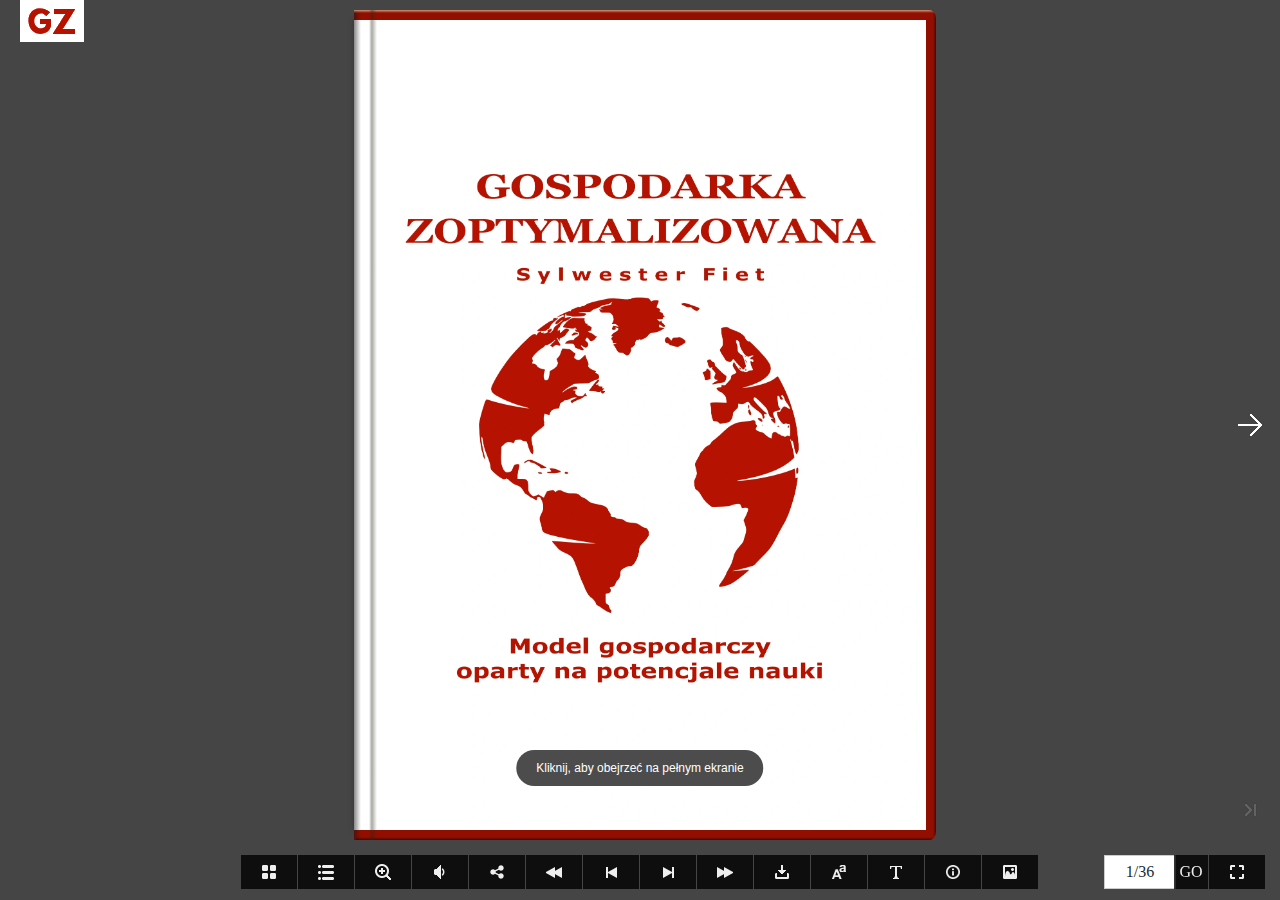
<file: index.html>
<!DOCTYPE html PUBLIC "-//W3C//DTD XHTML 1.0 Transitional//EN" "http://www.w3.org/TR/xhtml1/DTD/xhtml1-transitional.dtd">
<html xmlns="http://www.w3.org/1999/xhtml">
<head>
	<meta http-equiv="Content-Type" content="text/html; charset=utf-8" />
	<meta name="viewport" content="width=device-width, initial-scale=1.0, minimum-scale=1.0, maximum-scale=1.0, user-scalable=no">
	<meta http-equiv="Expires" content="0">
	<meta http-equiv="Pragma" content="no-cache">
	<meta http-equiv="Cache-control" content="no-cache">
	<meta http-equiv="Cache" content="no-cache">
	<meta name="apple-mobile-web-app-capable" content="yes" />
	<meta name="monitor-signature" content="monitor:player:html5">
	<meta name="apple-mobile-web-app-status-bar-style" content="black" />
	<meta http-equiv="X-UA-Compatible" content="chrome=1,IE=edge">

	<meta name="keywords" content="gospodarka zoptymalizowana, ekonomia zoptymalizowana, gospodarka, ekonomia, gospodarka zoptymalizowana pdf, gospodarka zoptymalizowana e-broszura, pdf, e-broszura, nowa ekonomia, nowa gospodarka, ekonomia heterodoksyjna, nowa ekonomia pdf, nowa gospodarka pdf, ekonomia heterodoksyjna pdf, nowa ekonomia e-broszura, nowa gospodarka e-broszura, ekonomia heterodoksyjna e-broszura, model gospodarczy, modele gospodarcze, model ekonomiczny, modele ekonomiczne, model gospodarczy pdf, modele gospodarcze pdf, model ekonomiczny pdf, modele ekonomiczne pdf, e-broszura, ebroszura, broszura, broszura cyfrowa," />
	<meta name="description" content="Gospodarka Zoptymalizowana to synteza ekonomii i nauki, reprezentująca koncepcję nowego modelu gospodarczego, kierującego się priorytetem wykorzystania historycznych, obecnych i przyszłych osiągnięć naukowych." />
	<meta name="generator" content="www.fliphtml5.com" />
	<link rel="image_src" href="../files/shot.jpg">
	<meta name="og:image" content="../files/shot.jpg">
	<meta property="og:image" content="../files/shot.jpg">
	<meta property="og:title" content="Gospodarka Zoptymalizowana" />
	<meta property="og:type" content="article" />
	<meta property="og:url" content="" />
	<meta property="og:image" content="" />
	<meta property="og:description" content="Gospodarka Zoptymalizowana to synteza ekonomii i nauki, reprezentująca koncepcję nowego modelu gospodarczego, kierującego się priorytetem wykorzystania historycznych, obecnych i przyszłych osiągnięć naukowych." />
	<meta itemprop="name" content="Gospodarka Zoptymalizowana">
	<meta itemprop="description" content="Gospodarka Zoptymalizowana to synteza ekonomii i nauki, reprezentująca koncepcję nowego modelu gospodarczego, kierującego się priorytetem wykorzystania historycznych, obecnych i przyszłych osiągnięć naukowych.">
	<meta itemprop="image" content="">
	<title>Gospodarka Zoptymalizowana</title>

	<style>
		html {width: 100%;height: 100%;left: 0;top: 0;margin: 0;padding: 0;position: fixed;}
		body {width: 100%;height: 100%;left: 0;top: 0;margin: 0;padding: 0;position: fixed;}
	</style>

</head>

<body>
	<div id="tmpLoading" style="width: 100%; height: 100%; position: absolute; z-index: -2;background:#323232;"></div>
	
	<script type="text/javascript" src="javascript/config.js"></script>
	<script type="text/javascript" src="./javascript/LoadingJS.js"></script>
	<link rel="stylesheet" href="style/style.css" />
	<script type="text/javascript" src="javascript/deString.js"></script>
	<script type="text/javascript" src="javascript/jquery-3.5.1.min.js"></script>
	<script type="text/javascript" src="javascript/book.min.js"></script>
	<script type="text/javascript" src="javascript/pageItems.min.js"></script>
	<script type="text/javascript" src="javascript/main.min.js"></script>
	<script type="text/javascript" src="./files/pageEditor.js"></script><script type="text/javascript" src="./files/textSvgConfig.js"></script><link rel="stylesheet" href="./files/yzReader/templates/Slide/css/app.css" />
				<link rel="stylesheet" href="./files/yzReader/templates/Slide/css/chunk-vendors.css" />
				<script type="text/javascript" src="./files/yzReader/templates/Slide/js/app.js"></script>
				<script type="text/javascript" src="./files/yzReader/templates/Slide/js/chunk-vendors.js"></script>
	<script src="javascript/flipHtml5.hiSlider2.min.js"></script>
	<link rel="stylesheet" href="style/hiSlider2.min.css" />
	<script src="slide_javascript/slideJS.js"></script>
	<script type="text/javascript">window.readerConfigLoaded = true;</script>
</body>

</html>
</file>
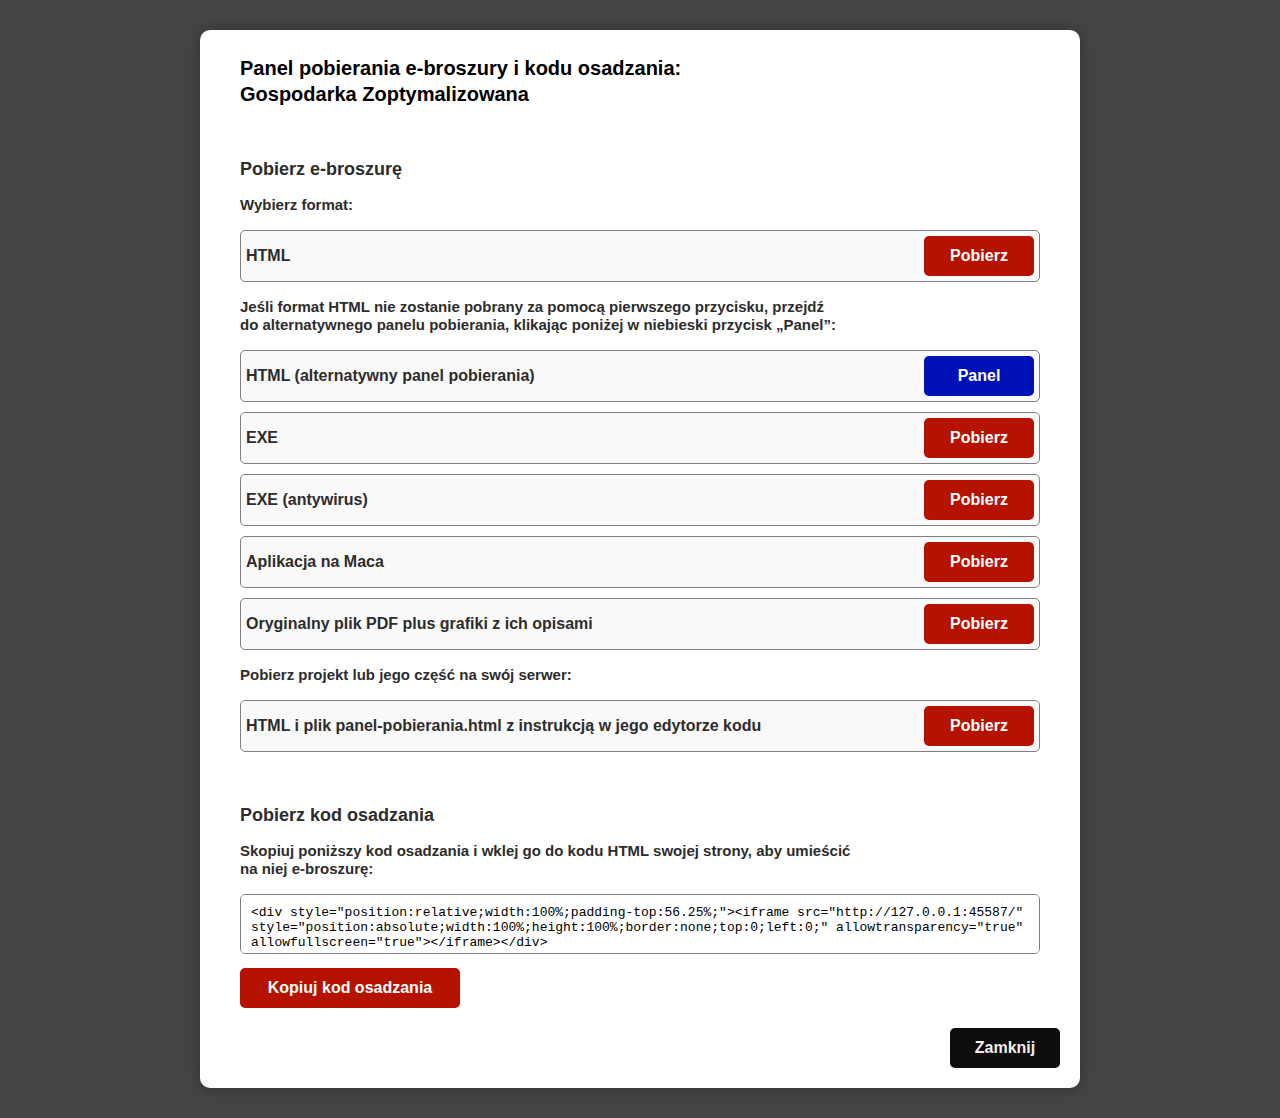
<file: panel-pobierania.html>
<!DOCTYPE html>
<html lang="pl">

<head>
    <meta charset="UTF-8">
    <meta name="viewport" content="width=device-width, initial-scale=1.0">
    <title>Panel pobierania</title>
<style>
    body {
        font-family: Verdana, sans-serif;
        margin: 0;
        padding: 0;
        background-color: rgba(0, 0, 0, 0.8);
        color: #000;
    }

    .container {
        width: 90%;
        max-width: 800px;
        margin: 30px auto;
        background-color: #fff;
        padding: 10px 40px 60px;
        border-radius: 10px;
        box-shadow: 0 0 15px rgba(0, 0, 0, 0.3);
        position: relative;
    }

    header h1 {
        font-size: 1.4em;
        color: #000;
        margin-bottom: 15px;
        text-align: left; 
    }

    header h2 {
        font-size: 18px;
        margin-bottom: 5px;
        line-height: 1.2;
    }

    section {
        margin-bottom: 20px;
    }

    section h2 {
        font-size: 1em;
        margin-bottom: 10px;
        line-height: 1.2;
    }

    .download-item {
        display: flex;
        justify-content: space-between;
        align-items: center;
        margin-bottom: 10px;
        padding: 5px;
        background-color: #f9f9f9;
        border: 1px solid #808080;
        border-radius: 5px;
    }

    .download-item span {
        font-size: 1.1em;
        font-weight: 600;
    }

    button {
        background-color: #B51200;
        color: #fff;
        border: none;
        padding: 10px 20px;
        font-size: 1em;
        font-weight: 600;
        border-radius: 5px;
        cursor: pointer;
        width: 110px; 
        height: 40px; 
    }

    button:hover {
        background-color: #9b0f00;
    }

    button:focus {
        outline: 2px solid #fff;
        outline-offset: 2px;
    }

    .blue-button {
        background-color: #0012b5;
        color: #fff;
        border: none;
        padding: 10px 20px;
        font-size: 1em;
        font-weight: 600;
        border-radius: 5px;
        cursor: pointer;
        width: 110px; 
        height: 40px; 
    }

    .blue-button:hover {
        background-color: #000a80;
    }

    textarea {
        width: 100%;
        height: 60px;
        margin-bottom: 10px;
        padding: 10px;
        font-family: monospace;
        font-size: 1em;
        border: 1px solid #808080;
        border-radius: 5px;
        resize: none;
        box-sizing: border-box;
    }

    .close-button {
        position: absolute;
        bottom: 20px;
        right: 20px;
        background-color: #0e0e0e;
        color: #eeeeee;
        border: none;
        padding: 10px 20px;
        font-size: 1em;
        font-weight: 600;
        border-radius: 5px;
        cursor: pointer;
        height: 40px; 
    }

    .close-button:hover {
        background-color: #f19c01;
    }

    button[aria-label="Skopiuj kod osadzania"] {
        padding: 10px 20px; 
        font-size: 1em; 
        font-weight: 600; 
        height: 40px; 
        border-radius: 5px; 
        cursor: pointer;
        display: inline-flex;
        justify-content: center; 
        align-items: center; 
        white-space: nowrap; 
        min-width: 220px; 
        background-color: #B51200; 
        color: #fff; 
        border: none; 
    }

    button[aria-label="Skopiuj kod osadzania"]:hover {
        background-color: #9b0f00; 
    }
</style>
</head>

<body style="color: rgb(45, 45, 45); background-color: rgb(69, 69, 69);">
    <div class="container">
        <header>
                 <!-- Nagłówek panelu pobierania -->
                 <h1><span style="font-size: 20px;">Panel pobierania e-broszury i kodu osadzania:<br>Gospodarka Zoptymalizowana</span></h1>
                 <h2><br></h2>
                 <h2><span style="font-size: 18px;">Pobierz e-broszurę</span></h2>
        </header>
        <main>
            <section class="download-section">
                 <p><strong><span style="font-size: 15px;">Wybierz format:</span></strong></p>
                
                 <!-- Przycisk dla wersji HTML -->            
                 <div class="download-item"><span style="font-size: 16px;"><strong>HTML</strong></span> <button aria-label="Pobierz wersję HTML" onclick="window.location.href='https://drive.google.com/uc?export=download&id=1lUGDq47kiM8k98tGZ4quIrw6RsEQ598k';">Pobierz</button></div>

                 <!-- Niebieski przycisk alternatywnego panelu pobierania dla wersji HTML – „Panel” -->
<p><strong><span style="font-size: 15px;">Jeśli format HTML nie zostanie pobrany za pomocą pierwszego przycisku, przejdź<br>do alternatywnego panelu pobierania, klikając poniżej w niebieski przycisk „Panel”:</span></strong></p>                
                 <div class="download-item">
                 <span style="font-size: 16px;"><strong>HTML (alternatywny panel pobierania)</strong></span>
                 <button class="blue-button" aria-label="HTML (alternatywny panel pobierania)" 
                 onclick="window.location.href='https://gospodarka-zoptymalizowana.netlify.app/panel-pobierania.html';">Panel</button></div>

  <!-- Formaty opcjonalne -->

                <!-- Przycisk dla wersji EXE -->
                <div class="download-item"><span style="font-size: 16px;"><strong>EXE</strong></span> <button aria-label="Pobierz wersję EXE" onclick="window.location.href='https://drive.google.com/uc?export=download&id=1YW0i-128fSPdPll0XU_TlAau39qnbwW4';">Pobierz</button></div>

                <!-- Przycisk dla wersji EXE (antywirus) -->
                <div class="download-item"><span style="font-size: 16px;"><strong>EXE (antywirus)</strong></span> <button aria-label="Pobierz wersję EXE z antywirusem" onclick="window.location.href='https://drive.google.com/uc?export=download&id=1Uhb_svZALqJHR92dBDPDbFaKSU15PtOl';">Pobierz</button></div>

                <!-- Przycisk dla aplikacji na Maca -->
                <div class="download-item"><span style="font-size: 16px;"><strong>Aplikacja na Maca</strong></span> <button aria-label="Pobierz aplikację na Maca" onclick="window.location.href='https://drive.google.com/uc?export=download&id=1Au-MNKKrJ7PK8az3lBa6isFGG5Xe27Vg';">Pobierz</button></div>

                <!-- Przycisk dla oryginalnego pliku PDF -->
                <div class="download-item"><span style="font-size: 16px;"><strong>Oryginalny plik PDF plus grafiki z ich opisami</strong></span> <button aria-label="Pobierz PDF i grafiki z opisami" onclick="window.location.href='https://drive.google.com/uc?export=download&id=1NJks2DG8bSLN2YaAb6XXGz0usZUrMupp';">Pobierz</button></div>

  <!-- Koniec formatów opcjonalnych -->

                 <!-- Przycisk pobierania projektu na swój serwer -->
<p><strong><span style="font-size: 15px;">Pobierz projekt lub jego część na swój serwer:</span></strong></p> 
                 <div class="download-item"><span style="font-size: 16px;"><strong>HTML i plik panel-pobierania.html z instrukcją w jego edytorze kodu</strong></span> <button aria-label="Pobierz wersję HTML i panel pobierania" onclick="window.location.href='https://drive.google.com/uc?export=download&id=1cyzas8tyeCzfBMS5u5C1LI5xJZe_i5ba';">Pobierz</button></div> 
            </section> 

            <section class="code-section">
                 <h2><br></h2>
                 <h2><span style="font-size: 18px;">Pobierz kod osadzania</span></h2>
                 <p><strong><span style="font-size: 15px;">Skopiuj poniższy kod osadzania i wklej go do kodu HTML swojej strony, aby umieścić<br>na niej e-broszurę:</span></strong></p>
                 <!-- Obszar tekstowy dla kodu osadzania -->
                 <textarea readonly id="embed-code"></textarea>
                 <!-- Przycisk kopiowania kodu osadzania -->
                 <button aria-label="Skopiuj kod osadzania" onclick="copyEmbedCode()">Kopiuj kod osadzania</button>
            </section>
                 <!-- Przycisk zamknięcia -->
                 <button class="close-button" onclick="closeWindow()">Zamknij</button>
        </main>
    </div>

    <script>
        var currentFlipbookUrl = window.location.href.split("panel-pobierania.html")[0];

        var embedCode = `<div style="position:relative;width:100%;padding-top:56.25%;"><iframe src="${currentFlipbookUrl}" style="position:absolute;width:100%;height:100%;border:none;top:0;left:0;" allowtransparency="true" allowfullscreen="true"></iframe></div>`;
        document.getElementById("embed-code").value = embedCode;

        function copyEmbedCode() {
            var copyText = document.getElementById("embed-code").value;
            navigator.clipboard.writeText(copyText).then(() => {
                alert("Kod osadzania skopiowany!");
            }).catch(err => {
                alert("Błąd przy kopiowaniu kodu: " + err);
            });
        }

        function closeWindow() {
            window.close();
        }
    </script>
</body>

</html>
</file>
<file: style/style.css>
﻿ *{-webkit-box-sizing:content-box;-moz-box-sizing:content-box;box-sizing:content-box;}*:before,*:after{-webkit-box-sizing:content-box;-moz-box-sizing:content-box;box-sizing:content-box;}select{-webkit-box-sizing:border-box;-moz-box-sizing:border-box;box-sizing:border-box;}html{scroll-behavior:smooth;}html{width:100%;height:100%;left:0;top:0;margin:0;padding:0;position:fixed;}body{position:fixed;overflow:hidden!important;width:100%;height:100%;margin:0;padding:0!important;-ms-transform:translate(0);border:0;left:0;top:0;-webkit-user-select:none;-moz-user-select:none;-ms-user-select:none;user-select:none;}.tmpContainer{position:fixed;width:100%;height:100%;bottom:0;top:0;left:0;display:block;z-index:-1;}.bookContainer{position:absolute;width:100%;height:100%;z-index:2;top:0;left:0;display:block;overflow:hidden;}img{-webkit-user-drag:none;}p{margin:0;padding:0;}input{outline:none;}textarea{outline:none;}ul,ol,li{list-style-type:none;margin:0;padding:0;}h1,h1,h2,h3,h4,h5,h6{font-weight:normal;}i,u{font-style:normal;text-decoration:none;}.book{position:absolute;z-index:2;cursor:default;}.mask{cursor:default;position:absolute;right:50%;left:auto;transform-origin:100% 50%;-webkit-transform-origin:100% 50%;-moz-transform-origin:100% 50%;-ms-transform-origin:100% 50%;overflow:hidden;-webkit-backface-visibility:visible;-moz-backface-visibility:visible;-ms-backface-visibility:visible;backface-visibility:visible;}.single-book-mask{cursor:default;position:absolute;right:100%;left:auto;transform-origin:100% 50%;-webkit-transform-origin:100% 50%;-moz-transform-origin:100% 50%;-ms-transform-origin:100% 50%;overflow:hidden;-webkit-backface-visibility:hidden;-moz-backface-visibility:hidden;-ms-backface-visibility:hidden;backface-visibility:hidden;-webkit-transform:translate3d(0,0,0) rotate(0);-moz-transform:translate3d(0,0,0) rotate(0);-ms-transform:translate3d(0,0,0) rotate(0);-o-transform:translate3d(0,0,0) rotate(0);transform:translate3d(0,0,0) rotate(0);}.single-book-right-mask{cursor:default;position:absolute;right:0;left:auto;transform-origin:100% 50%;-webkit-transform-origin:100% 50%;-moz-transform-origin:100% 50%;-ms-transform-origin:100% 50%;overflow:hidden;-webkit-backface-visibility:hidden;-moz-backface-visibility:hidden;-ms-backface-visibility:hidden;backface-visibility:hidden;-webkit-transform:translate3d(0,0,0) rotate(0);-moz-transform:translate3d(0,0,0) rotate(0);-ms-transform:translate3d(0,0,0) rotate(0);-o-transform:translate3d(0,0,0) rotate(0);transform:translate3d(0,0,0) rotate(0);}.right-single-mask-side{cursor:default;position:absolute;left:0;overflow:hidden;background-repeat:no-repeat;background-position:center;-webkit-transform:translate3d(0,0,0) rotate(0);-moz-transform:translate3d(0,0,0) rotate(0);-ms-transform:translate3d(0,0,0) rotate(0);-o-transform:translate3d(0,0,0) rotate(0);transform:translate3d(0,0,0) rotate(0);}.left-single-mask-side{cursor:default;position:absolute;right:0;overflow:hidden;background-repeat:no-repeat;background-position:center;-webkit-transform:translate3d(0,0,0) rotate(0);-moz-transform:translate3d(0,0,0) rotate(0);-ms-transform:translate3d(0,0,0) rotate(0);-o-transform:translate3d(0,0,0) rotate(0);transform:translate3d(0,0,0) rotate(0);}.right-mask-side{cursor:default;position:absolute;left:50%;overflow:hidden;background-repeat:no-repeat;background-position:center;-webkit-transform:translate3d(0,0,0) rotate(0);-moz-transform:translate3d(0,0,0) rotate(0);-ms-transform:translate3d(0,0,0) rotate(0);-o-transform:translate3d(0,0,0) rotate(0);transform:translate3d(0,0,0) rotate(0);will-change:transform;}.left-mask-side{cursor:default;position:absolute;right:50%;overflow:hidden;background-repeat:no-repeat;background-position:center;-webkit-transform:translate3d(0,0,0) rotate(0);-moz-transform:translate3d(0,0,0) rotate(0);-ms-transform:translate3d(0,0,0) rotate(0);-o-transform:translate3d(0,0,0) rotate(0);transform:translate3d(0,0,0) rotate(0);will-change:transform;}.right-flip-side{cursor:default;position:absolute;right:0;overflow:hidden;background-repeat:no-repeat;background-position:center;-webkit-transform:translate3d(0,0,0) rotate(0);-moz-transform:translate3d(0,0,0) rotate(0);-ms-transform:translate3d(0,0,0) rotate(0);-o-transform:translate3d(0,0,0) rotate(0);transform:translate3d(0,0,0) rotate(0);}.right-side{cursor:default;position:absolute;right:0;overflow:hidden;background-repeat:no-repeat;background-position:center;-webkit-transform:translate3d(0,0,0) rotate(0);-moz-transform:translate3d(0,0,0) rotate(0);-ms-transform:translate3d(0,0,0) rotate(0);-o-transform:translate3d(0,0,0) rotate(0);transform:translate3d(0,0,0) rotate(0);will-change:transform;}.left-side{cursor:default;position:absolute;left:0;overflow:hidden;background-repeat:no-repeat;background-position:center;-webkit-transform:translate3d(0,0,0) rotate(0);-moz-transform:translate3d(0,0,0) rotate(0);-ms-transform:translate3d(0,0,0) rotate(0);-o-transform:translate3d(0,0,0) rotate(0);transform:translate3d(0,0,0) rotate(0);will-change:transform;}.double.left-side{left:auto;right:50%;}.double.right-side{right:auto;left:50%;}.right-mask-side .right-side{left:0;}.left-mask-side .left-side{right:0;left:auto;}.right-single-mask-side .right-side{left:0;}.left-single-mask-side .left-side{right:0;left:auto;}.center-side{cursor:default;position:absolute;top:0;bottom:0;left:0;right:0;margin:auto;overflow:hidden;background-repeat:no-repeat;background-position:center;-webkit-transform:translate3d(0,0,0) rotate(0);-moz-transform:translate3d(0,0,0) rotate(0);-ms-transform:translate3d(0,0,0) rotate(0);-o-transform:translate3d(0,0,0) rotate(0);transform:translate3d(0,0,0) rotate(0);}.flip-side{cursor:default;position:absolute;left:100%;overflow:hidden;background-repeat:no-repeat;background-position:center;-webkit-transform:translate3d(0,0,0) rotate(0);-moz-transform:translate3d(0,0,0) rotate(0);-ms-transform:translate3d(0,0,0) rotate(0);-o-transform:translate3d(0,0,0) rotate(0);transform:translate3d(0,0,0) rotate(0);}.flip-vertical-side{cursor:default;position:absolute;top:100%;overflow:hidden;background-repeat:no-repeat;background-position:center;-webkit-transform:translate3d(0,0,0) rotate(0);-moz-transform:translate3d(0,0,0) rotate(0);-ms-transform:translate3d(0,0,0) rotate(0);-o-transform:translate3d(0,0,0) rotate(0);transform:translate3d(0,0,0) rotate(0);}.flip-hard-left-side{cursor:default;position:absolute;background-color:white;left:auto;right:auto;background-repeat:no-repeat;background-position:center;-webkit-perspective-origin:right center;-moz-perspective-origin:right center;-ms-perspective-origin:right center;perspective-origin:right center;-webkit-transform-style:preserve-3d;-moz-transform-style:preserve-3d;-ms-transform-style:preserve-3d;transform-style:preserve-3d;transform-origin:100% 50%;-webkit-transform-origin:100% 50%;-moz-transform-origin:100% 50%;-ms-transform-origin:100% 50%;-webkit-transform:translate3d(0,0,0) rotate(0);-moz-transform:translate3d(0,0,0) rotate(0);-ms-transform:translate3d(0,0,0) rotate(0);-o-transform:translate3d(0,0,0) rotate(0);transform:translate3d(0,0,0) rotate(0);}.flip-hard-right-side{cursor:default;position:absolute;background-color:white;right:0;left:auto;background-repeat:no-repeat;background-position:center;-webkit-perspective-origin:left center;-moz-perspective-origin:left center;-ms-perspective-origin:left center;perspective-origin:left center;-webkit-transform-style:preserve-3d;-moz-transform-style:preserve-3d;-ms-transform-style:preserve-3d;transform-style:preserve-3d;transform-origin:0 50%;-webkit-transform-origin:0 50%;-moz-transform-origin:0 50%;-ms-transform-origin:0 50%;-webkit-transform:translate3d(0,0,0) rotate(0);-moz-transform:translate3d(0,0,0) rotate(0);-ms-transform:translate3d(0,0,0) rotate(0);-o-transform:translate3d(0,0,0) rotate(0);transform:translate3d(0,0,0) rotate(0);}.flip-hard-up-side{cursor:default;position:absolute;background-color:white;top:auto;bottom:auto;background-repeat:no-repeat;background-position:center;-webkit-perspective-origin:bottom center;-moz-perspective-origin:bottom center;-ms-perspective-origin:bottom center;perspective-origin:bottom center;-webkit-transform-style:preserve-3d;-moz-transform-style:preserve-3d;-ms-transform-style:preserve-3d;transform-style:preserve-3d;transform-origin:50% 100%;-webkit-transform-origin:50% 100%;-moz-transform-origin:50% 100%;-ms-transform-origin:50% 100%;-webkit-transform:translate3d(0,0,0) rotate(0);-moz-transform:translate3d(0,0,0) rotate(0);-ms-transform:translate3d(0,0,0) rotate(0);-o-transform:translate3d(0,0,0) rotate(0);transform:translate3d(0,0,0) rotate(0);}.flip-hard-down-side{cursor:default;position:absolute;background-color:white;bottom:0;top:auto;background-repeat:no-repeat;background-position:center;-webkit-perspective-origin:top center;-moz-perspective-origin:top center;-ms-perspective-origin:top center;perspective-origin:top center;-webkit-transform-style:preserve-3d;-moz-transform-style:preserve-3d;-ms-transform-style:preserve-3d;transform-style:preserve-3d;transform-origin:50% 0;-webkit-transform-origin:50% 0;-moz-transform-origin:50% 0;-ms-transform-origin:50% 0;-webkit-transform:translate3d(0,0,0) rotate(0);-moz-transform:translate3d(0,0,0) rotate(0);-ms-transform:translate3d(0,0,0) rotate(0);-o-transform:translate3d(0,0,0) rotate(0);transform:translate3d(0,0,0) rotate(0);}.flip-thick{height:100%;width:6px;overflow:hidden;visibility:hidden;z-index:20;position:absolute;left:-6px;background:#dadada;box-shadow:0 0 2px #666 inset;}.flip-vertical-thick{width:100%;height:6px;overflow:hidden;visibility:hidden;z-index:20;position:absolute;top:-6px;background:#dadada;box-shadow:0 0 2px #666 inset;}.flip-hard-left-side .flip-thick{left:-6px;transform-origin:100% 50%;-webkit-transform-origin:100% 50%;-moz-transform-origin:100% 50%;-ms-transform-origin:100% 50%;}.flip-hard-right-side .flip-thick{left:100%;transform-origin:0 50%;-webkit-transform-origin:0 50%;-moz-transform-origin:0 50%;-ms-transform-origin:0 50%;}.flip-hard-up-side .flip-vertical-thick{top:-6px;transform-origin:50% 100%;-webkit-transform-origin:50% 100%;-moz-transform-origin:50% 100%;-ms-transform-origin:50% 100%;}.flip-hard-down-side .flip-vertical-thick{top:100%;transform-origin:50% 0;-webkit-transform-origin:50% 0;-moz-transform-origin:50% 0;-ms-transform-origin:50% 0;}.vertical-mask{cursor:default;position:absolute;bottom:50%;top:auto;transform-origin:50% 100%;-webkit-transform-origin:50% 100%;-moz-transform-origin:50% 100%;-ms-transform-origin:50% 100%;overflow:hidden;-webkit-backface-visibility:hidden;-moz-backface-visibility:hidden;-ms-backface-visibility:hidden;backface-visibility:hidden;-webkit-transform:translate3d(0,0,0) rotate(0);-moz-transform:translate3d(0,0,0) rotate(0);-ms-transform:translate3d(0,0,0) rotate(0);-o-transform:translate3d(0,0,0) rotate(0);transform:translate3d(0,0,0) rotate(0);}.single-book-vertical-mask{cursor:default;position:absolute;bottom:100%;top:auto;transform-origin:50% 100%;-webkit-transform-origin:50% 100%;-moz-transform-origin:50% 100%;-ms-transform-origin:50% 100%;overflow:hidden;-webkit-backface-visibility:hidden;-moz-backface-visibility:hidden;-ms-backface-visibility:hidden;backface-visibility:hidden;-webkit-transform:translate3d(0,0,0) rotate(0);-moz-transform:translate3d(0,0,0) rotate(0);-ms-transform:translate3d(0,0,0) rotate(0);-o-transform:translate3d(0,0,0) rotate(0);transform:translate3d(0,0,0) rotate(0);}.single-book-right-vertical-mask{cursor:default;position:absolute;bottom:0;top:auto;transform-origin:50% 100%;-webkit-transform-origin:50% 100%;-moz-transform-origin:50% 100%;-ms-transform-origin:50% 100%;overflow:hidden;-webkit-backface-visibility:hidden;-moz-backface-visibility:hidden;-ms-backface-visibility:hidden;backface-visibility:hidden;-webkit-transform:translate3d(0,0,0) rotate(0);-moz-transform:translate3d(0,0,0) rotate(0);-ms-transform:translate3d(0,0,0) rotate(0);-o-transform:translate3d(0,0,0) rotate(0);transform:translate3d(0,0,0) rotate(0);}.down-single-mask-side{cursor:default;position:absolute;top:0;overflow:hidden;background-repeat:no-repeat;background-position:center;-webkit-transform:translate3d(0,0,0) rotate(0);-moz-transform:translate3d(0,0,0) rotate(0);-ms-transform:translate3d(0,0,0) rotate(0);-o-transform:translate3d(0,0,0) rotate(0);transform:translate3d(0,0,0) rotate(0);}.up-single-mask-side{cursor:default;position:absolute;bottom:0;overflow:hidden;background-repeat:no-repeat;background-position:center;-webkit-transform:translate3d(0,0,0) rotate(0);-moz-transform:translate3d(0,0,0) rotate(0);-ms-transform:translate3d(0,0,0) rotate(0);-o-transform:translate3d(0,0,0) rotate(0);transform:translate3d(0,0,0) rotate(0);}.down-mask-side{cursor:default;position:absolute;top:50%;overflow:hidden;background-repeat:no-repeat;background-position:center;-webkit-transform:translate3d(0,0,0) rotate(0);-moz-transform:translate3d(0,0,0) rotate(0);-ms-transform:translate3d(0,0,0) rotate(0);-o-transform:translate3d(0,0,0) rotate(0);transform:translate3d(0,0,0) rotate(0);}.up-mask-side{cursor:default;position:absolute;bottom:50%;overflow:hidden;background-repeat:no-repeat;background-position:center;-webkit-transform:translate3d(0,0,0) rotate(0);-moz-transform:translate3d(0,0,0) rotate(0);-ms-transform:translate3d(0,0,0) rotate(0);-o-transform:translate3d(0,0,0) rotate(0);transform:translate3d(0,0,0) rotate(0);}.down-flip-side{cursor:default;position:absolute;bottom:0;overflow:hidden;background-repeat:no-repeat;background-position:center;-webkit-transform:translate3d(0,0,0) rotate(0);-moz-transform:translate3d(0,0,0) rotate(0);-ms-transform:translate3d(0,0,0) rotate(0);-o-transform:translate3d(0,0,0) rotate(0);transform:translate3d(0,0,0) rotate(0);}.down-side{cursor:default;position:absolute;bottom:0;overflow:hidden;background-repeat:no-repeat;background-position:center;-webkit-transform:translate3d(0,0,0) rotate(0);-moz-transform:translate3d(0,0,0) rotate(0);-ms-transform:translate3d(0,0,0) rotate(0);-o-transform:translate3d(0,0,0) rotate(0);transform:translate3d(0,0,0) rotate(0);}.up-side{cursor:default;position:absolute;top:0;overflow:hidden;background-repeat:no-repeat;background-position:center;-webkit-transform:translate3d(0,0,0) rotate(0);-moz-transform:translate3d(0,0,0) rotate(0);-ms-transform:translate3d(0,0,0) rotate(0);-o-transform:translate3d(0,0,0) rotate(0);transform:translate3d(0,0,0) rotate(0);}.double.up-side{top:auto;bottom:50%;}.double.down-side{bottom:auto;top:50%;}.down-mask-side .down-side{top:0;}.up-mask-side .up-side{bottom:0;top:auto;}.down-single-mask-side .down-side{top:0;}.up-single-mask-side .up-side{bottom:0;top:auto;}.side-content{position:absolute;left:0;top:0;width:100%;height:100%;z-index:1;}.attachments-content{width:100%;height:100%;position:absolute;top:0;left:0;z-index:4;}.side-highlight{width:100%;height:100%;position:absolute;left:0;top:0;opacity:.8;z-index:1;}.thickness{position:absolute;height:100%;perspective:500;-webkit-perspective:500;-moz-perspective:500;-ms-perspective:500;cursor:pointer;}.thickness .top_part{position:relative;height:50px;width:100%;}.thickness .center_part{position:relative;height:auto;width:100%;}.thickness .bottom_part{position:relative;height:50px;width:100%;}.thickness .part{background-repeat:no-repeat;}.left_thickness .top_part{background:url(icon/thickness_left.png);background-position:right 0;}.left_thickness .center_part{background:url(icon/thickness_left.png);background-position:right -50px;}.left_thickness .bottom_part{background:url(icon/thickness_left.png);background-position:right bottom;}.right_thickness .top_part{background:url(icon/thickness.png);background-position:left 0;}.right_thickness .center_part{background:url(icon/thickness.png);background-position:left -50px;}.right_thickness .bottom_part{background:url(icon/thickness.png);background-position:left bottom;}.left_thickness{-webkit-transform-origin:100% 0;-moz-transform-origin:100% 0;-ms-transform-origin:100% 0;-o-transform-origin:100% 0;transform-origin:100% 0;}.right_thickness{-webkit-transform-origin:0;-moz-transform-origin:0;-ms-transform-origin:0;-o-transform-origin:0;transform-origin:0;}.thickness .shadow{position:absolute;z-index:-1;transform-style:preserve-3d;-webkit-transform-style:preserve-3d;-moz-transform-style:preserve-3d;-ms-transform-style:preserve-3d;top:0;left:0;width:100%;height:100%;}.left_thickness .shadow{-webkit-box-shadow:-3px 0 6px rgba(125,125,125,0.7);-moz-box-shadow:-3px 0 6px rgba(125,125,125,0.7);-ms-box-shadow:-3px 0 6px rgba(125,125,125,0.7);box-shadow:-3px 0 6px rgba(125,125,125,0.7);-webkit-transform-origin:100% 0;-moz-transform-origin:100% 0;-ms-transform-origin:100% 0;-o-transform-origin:100% 0;transform-origin:100% 0;transform:rotateY(-20deg) scaleX(1) scaleZ(1);-webkit-transform:rotateY(-20deg) scaleX(1) scaleZ(1);-moz-transform:rotateY(-20deg) scaleX(1) scaleZ(1);-ms-transform:rotateY(-20deg) scaleX(1) scaleZ(1);margin-left:1px;}.right_thickness .shadow{margin-left:-1px;-webkit-box-shadow:3px 0 6px rgba(125,125,125,0.7);-moz-box-shadow:3px 0 6px rgba(125,125,125,0.7);-ms-box-shadow:3px 0 6px rgba(125,125,125,0.7);box-shadow:3px 0 6px rgba(125,125,125,0.7);-webkit-transform-origin:0;-moz-transform-origin:0;-ms-transform-origin:0;-o-transform-origin:0;transform-origin:0;transform:rotateY(20deg) scaleX(1) scaleZ(1);-webkit-transform:rotateY(20deg) scaleX(1) scaleZ(1);-moz-transform:rotateY(20deg) scaleX(1) scaleZ(1);-ms-transform:rotateY(20deg) scaleX(1) scaleZ(1);}.bookShadow{position:absolute;top:0;-webkit-box-shadow:0 0 5px rgba(40,40,40,0.7);-moz-box-shadow:0 0 5px rgba(40,40,40,0.7);-o-box-shadow:0 0 5px rgba(40,40,40,0.7);-ms-box-shadow:0 0 5px rgba(40,40,40,0.7);box-shadow:0 0 5px rgba(40,40,40,0.7);}.bookShadow-vertical{position:absolute;left:0;-webkit-box-shadow:0 0 5px rgba(40,40,40,0.7);-moz-box-shadow:0 0 5px rgba(40,40,40,0.7);-o-box-shadow:0 0 5px rgba(40,40,40,0.7);-ms-box-shadow:0 0 5px rgba(40,40,40,0.7);box-shadow:0 0 5px rgba(40,40,40,0.7);}@media all and(max-width:400px){.bookShadow{position:absolute;top:0;-webkit-box-shadow:0 0 5px rgba(40,40,40,0.7);-moz-box-shadow:0 0 5px rgba(40,40,40,0.7);-o-box-shadow:0 0 5px rgba(40,40,40,0.7);-ms-box-shadow:0 0 5px rgba(40,40,40,0.7);box-shadow:0 0 5px rgba(40,40,40,0.7);}}@media all and(max-height:400px){.bookShadow{position:absolute;top:0;-webkit-box-shadow:0 0 5px rgba(40,40,40,0.7);-moz-box-shadow:0 0 5px rgba(40,40,40,0.7);-o-box-shadow:0 0 5px rgba(40,40,40,0.7);-ms-box-shadow:0 0 5px rgba(40,40,40,0.7);box-shadow:0 0 5px rgba(40,40,40,0.7);}}.singleWidth{width:50%;height:100%;}.doubleWidth{width:100%;height:100%;}.singleHeight{width:100%;height:50%;}.doubleHeight{width:100%;height:100%;}.zoomBook{position:absolute;}.zoomPage{position:absolute;top:0;left:0;width:800px;height:600px;}.zoomSide{position:absolute;top:0;left:0;width:800px;height:600px;}.bookStage{top:0;left:0;display:block;overflow:hidden;}.image{width:640px;height:920px;top:1px;left:1px;}.sideContent{position:absolute;-webkit-transform-origin:0;-moz-transform-origin:0;-ms-transform-origin:0;-o-transform-origin:0;background-color:white;}.boxShadow{-webkit-box-shadow:0 0 3px rgba(40,40,40,0.2);-moz-box-shadow:0 0 3px rgba(40,40,40,0.2);-ms-box-shadow:0 0 3px rgba(40,40,40,0.2);box-shadow:0 0 3px rgba(40,40,40,0.2);}.miniFullscreen{z-index:1000;height:30px;line-height:30px;background:#000;border-radius:18px;left:50%;transform:translate(-50%,0);position:absolute;color:#fff;vertical-align:middle;text-align:center;cursor:pointer;font-family:'Tahoma','sans-serif','Arial';font-size:12px;padding:3px 20px;opacity:.7;white-space:nowrap;}.miniFullscreen:hover{opacity:.7;}.sideBackground{position:inherit;top:0;left:0;width:320px;height:460px;}.kong{position:absolute;top:0;left:0;z-index:1;}.catalogLeftShadow{position:absolute;top:0;right:0;height:100%;z-index:5;pointer-events:none;-webkit-transform:translate3d(0,0,0);filter:progid:DXImageTransform.Microsoft.Gradient(GradientType=1,EndColorStr='#cc3f3f3f',StartColorStr='#007b7b7b');background-image:linear-gradient(right,rgba(60,60,60,0.4) 0,rgba(50,50,50,0.1) 54%,rgba(200,200,200,0) 100%);background-image:-o-linear-gradient(right,rgba(60,60,60,0.4) 0,rgba(50,50,50,0.1) 54%,rgba(200,200,200,0) 100%);background-image:-moz-linear-gradient(right,rgba(60,60,60,0.4) 0,rgba(50,50,50,0.1) 54%,rgba(200,200,200,0) 100%);background-image:-webkit-linear-gradient(right,rgba(60,60,60,0.4) 0,rgba(50,50,50,0.1) 54%,rgba(200,200,200,0) 100%);background-image:-ms-linear-gradient(right,rgba(60,60,60,0.4) 0,rgba(50,50,50,0.1) 54%,rgba(200,200,200,0) 100%);}.catalogRightShadow{position:absolute;top:0;left:0;height:100%;z-index:5;pointer-events:none;-webkit-transform:translate3d(0,0,0);background-image:linear-gradient(left,rgba(53,53,53,0.5) 0,rgba(53,53,53,0.2) 40%,rgba(53,53,53,0.1) 60%,rgba(200,200,200,0) 100%);background-image:-webkit-linear-gradient(left,rgba(53,53,53,0.5) 0,rgba(53,53,53,0.2) 40%,rgba(53,53,53,0.1) 60%,rgba(200,200,200,0) 100%);background-image:-moz-linear-gradient(left,rgba(53,53,53,0.5) 0,rgba(53,53,53,0.2) 40%,rgba(53,53,53,0.1) 60%,rgba(200,200,200,0) 100%);background-image:-o-linear-gradient(left,rgba(53,53,53,0.5) 0,rgba(53,53,53,0.2) 40%,rgba(53,53,53,0.1) 60%,rgba(200,200,200,0) 100%);background-image:-ms-linear-gradient(left,rgba(53,53,53,0.5) 0,rgba(53,53,53,0.2) 40%,rgba(53,53,53,0.1) 60%,rgba(200,200,200,0) 100%);filter:progid:DXImageTransform.Microsoft.Gradient(GradientType=1,EndColorStr='#00C8C8C8',StartColorStr='#CC5D5D5D');}.catalogUpShadow{position:absolute;left:0;bottom:0;width:100%;z-index:5;pointer-events:none;-webkit-transform:translate3d(0,0,0);filter:progid:DXImageTransform.Microsoft.Gradient(GradientType=0,EndColorStr='#cc3f3f3f',StartColorStr='#007b7b7b');background-image:linear-gradient(bottom,rgba(60,60,60,0.4) 0,rgba(50,50,50,0.1) 54%,rgba(200,200,200,0) 100%);background-image:-o-linear-gradient(bottom,rgba(60,60,60,0.4) 0,rgba(50,50,50,0.1) 54%,rgba(200,200,200,0) 100%);background-image:-moz-linear-gradient(bottom,rgba(60,60,60,0.4) 0,rgba(50,50,50,0.1) 54%,rgba(200,200,200,0) 100%);background-image:-webkit-linear-gradient(bottom,rgba(60,60,60,0.4) 0,rgba(50,50,50,0.1) 54%,rgba(200,200,200,0) 100%);background-image:-ms-linear-gradient(bottom,rgba(60,60,60,0.4) 0,rgba(50,50,50,0.1) 54%,rgba(200,200,200,0) 100%);}.catalogDownShadow{position:absolute;left:0;top:0;width:100%;z-index:5;pointer-events:none;-webkit-transform:translate3d(0,0,0);background-image:linear-gradient(top,rgba(53,53,53,0.5) 0,rgba(53,53,53,0.2) 40%,rgba(53,53,53,0.1) 60%,rgba(200,200,200,0) 100%);background-image:-webkit-linear-gradient(top,rgba(53,53,53,0.5) 0,rgba(53,53,53,0.2) 40%,rgba(53,53,53,0.1) 60%,rgba(200,200,200,0) 100%);background-image:-moz-linear-gradient(top,rgba(53,53,53,0.5) 0,rgba(53,53,53,0.2) 40%,rgba(53,53,53,0.1) 60%,rgba(200,200,200,0) 100%);background-image:-o-linear-gradient(top,rgba(53,53,53,0.5) 0,rgba(53,53,53,0.2) 40%,rgba(53,53,53,0.1) 60%,rgba(200,200,200,0) 100%);background-image:-ms-linear-gradient(top,rgba(53,53,53,0.5) 0,rgba(53,53,53,0.2) 40%,rgba(53,53,53,0.1) 60%,rgba(200,200,200,0) 100%);filter:progid:DXImageTransform.Microsoft.Gradient(GradientType=0,EndColorStr='#00C8C8C8',StartColorStr='#CC5D5D5D');}.catalog_simple_bar{position:absolute;height:38px;top:5px;left:0;right:0;margin:auto;border-radius:3px;z-index:1000;background:#f6f6f6;-webkit-box-shadow:0 0 5px rgba(40,40,40,0.5);-moz-box-shadow:0 0 5px rgba(40,40,40,0.5);-o-box-shadow:0 0 5px rgba(40,40,40,0.5);-ms-box-shadow:0 0 5px rgba(40,40,40,0.5);box-shadow:0 0 5px rgba(40,40,40,0.5);}.catalog_simple_bar .button:hover{opacity:.8;}.catalog_simple_bar .button{position:absolute;cursor:pointer;top:0;width:38px;height:38px;}.catalog_simple_bar .button div{margin-left:1px;margin-top:1px;width:35px;height:35px;}.catalog_simple_bar .page_num{position:absolute;font-size:16px;color:#bababa;height:38px;line-height:38px;vertical-align:middle;text-align:center;font-family:arial,tahoma,sans-serif;}.catalog_logo{position:absolute;cursor:pointer;z-index:95;}.leftCoverShadow{position:absolute;top:0;right:0;height:100%;width:4px;background-image:linear-gradient(left,rgba(200,200,200,0),rgba(200,200,200,1));background-image:-webkit-gradient(linear,0% 0,100% 0,from(rgba(200,200,200,0)),to(rgba(200,200,200,1)));background-image:-moz-linear-gradient(left,rgba(200,200,200,0),rgba(200,200,200,1));background-image:-o-linear-gradient(left,rgba(200,200,200,0),rgba(200,200,200,1));background-image:-ms-linear-gradient(left,rgba(200,200,200,0),rgba(200,200,200,1));filter:progid:DXImageTransform.Microsoft.Gradient(GradientType=1,StartColorStr='#CC5D5D5D',EndColorStr='#00C8C8C8');}.rightCoverShadow{position:absolute;top:0;left:0;height:100%;width:4px;background-image:linear-gradient(left,rgba(200,200,200,1),rgba(200,200,200,0));background-image:-webkit-gradient(linear,0% 0,100% 0,from(rgba(200,200,200,1)),to(rgba(200,200,200,0)));background-image:-moz-linear-gradient(left,rgba(200,200,200,1),rgba(200,200,200,0));background-image:-o-linear-gradient(left,rgba(200,200,200,1),rgba(200,200,200,0));background-image:-ms-linear-gradient(left,rgba(200,200,200,1),rgba(200,200,200,0));filter:progid:DXImageTransform.Microsoft.Gradient(GradientType=1,StartColorStr='#CC5D5D5D',EndColorStr='#00C8C8C8');}.emboss-left{background-image:-o-linear-gradient(left,rgba(0,0,0,0),rgba(0,0,0,1));background-image:-ms-linear-gradient(left,rgba(0,0,0,0),rgba(0,0,0,1));background-image:-moz-linear-gradient(left,rgba(0,0,0,0),rgba(0,0,0,1));background-image:-webkit-linear-gradient(left,rgba(0,0,0,0),rgba(0,0,0,1));pointer-events:none;}.emboss-right{background-image:-o-linear-gradient(left,rgba(0,0,0,0.5),rgba(0,0,0,0));background-image:-ms-linear-gradient(left,rgba(0,0,0,0.5),rgba(0,0,0,0));background-image:-moz-linear-gradient(left,rgba(0,0,0,0.5),rgba(0,0,0,0));background-image:-webkit-linear-gradient(left,rgba(0,0,0,0.5),rgba(0,0,0,0));pointer-events:none;}.edgeShadow{background-image:linear-gradient(left,rgba(50,50,50,0.5),rgba(230,230,230,0));background-image:-webkit-gradient(linear,0% 0,100% 0,from(rgba(50,50,50,0.5)),to(rgba(230,230,230,0)));background-image:-moz-linear-gradient(left,rgba(50,50,50,0.5),rgba(230,230,230,0));background-image:-o-linear-gradient(left,rgba(50,50,50,0.5),rgba(230,230,230,0));background-image:-ms-linear-gradient(left,rgba(50,50,50,0.5),rgba(230,230,230,0));filter:progid:DXImageTransform.Microsoft.Gradient(GradientType=1,EndColorStr='#007b7b7b',StartColorStr='#cc3f3f3f');width:50%;height:100%;z-index:1000;position:absolute;left:-35%;top:-30%;pointer-events:none;-webkit-transform:rotate(30deg);-moz-transform:rotate(30deg);-ms-transform:rotate(30deg);-o-transform:rotate(30deg);transform:rotate(30deg);}.grayShadow{width:100%;height:100%;position:absolute;z-index:10000;overflow:hidden;pointer-events:none;}.leftPaperCoil2_bg{position:absolute;right:0;width:6px;height:100%;background-image:url(icon/leftCoil2_bg.png);background-repeat:repeat-y;-webkit-transform-origin:0;-moz-transform-origin:0;-ms-transform-origin:0;-o-transform-origin:0;-webkit-transform:translate3d(0px,0px,0px) scale(1);-moz-transform:translate3d(0px,0px,0px) scale(1);-ms-transform:translate3d(0px,0px,0px) scale(1);-o-transform:translate(0px,0px) scale(1);}.rightPaperCoil2_bg{position:absolute;left:0;width:6px;height:100%;background-image:url(icon/rightCoil2_bg.png);background-repeat:repeat-y;-webkit-transform-origin:0;-moz-transform-origin:0;-ms-transform-origin:0;-o-transform-origin:0;-webkit-transform:translate3d(0px,0px,0px) scale(1);-moz-transform:translate3d(0px,0px,0px) scale(1);-ms-transform:translate3d(0px,0px,0px) scale(1);-o-transform:translate(0px,0px) scale(1);}.upPaperCoil2_bg{position:absolute;bottom:0;width:100%;height:6px;background-image:url(icon/upCoil2_bg.png);background-repeat:repeat-x;-webkit-transform-origin:0;-moz-transform-origin:0;-ms-transform-origin:0;-o-transform-origin:0;-webkit-transform:translate3d(0px,0px,0px) scale(1);-moz-transform:translate3d(0px,0px,0px) scale(1);-ms-transform:translate3d(0px,0px,0px) scale(1);-o-transform:translate(0px,0px) scale(1);}.downPaperCoil2_bg{position:absolute;top:0;width:100%;height:6px;background-image:url(icon/downCoil2_bg.png);background-repeat:repeat-x;-webkit-transform-origin:0;-moz-transform-origin:0;-ms-transform-origin:0;-o-transform-origin:0;-webkit-transform:translate3d(0px,0px,0px) scale(1);-moz-transform:translate3d(0px,0px,0px) scale(1);-ms-transform:translate3d(0px,0px,0px) scale(1);-o-transform:translate(0px,0px) scale(1);}.leftPaperCoil2{position:absolute;right:0;width:41px;height:180px;top:0;bottom:0;background-image:url(icon/leftCoil2.png);background-repeat:repeat-y;-webkit-transform-origin:0;-moz-transform-origin:0;-ms-transform-origin:0;-o-transform-origin:0;-webkit-transform:translate3d(0px,0px,0px) scale(1);-moz-transform:translate3d(0px,0px,0px) scale(1);-ms-transform:translate3d(0px,0px,0px) scale(1);-o-transform:translate(0px,0px) scale(1);}.rightPaperCoil2{position:absolute;left:0;width:41px;height:180px;top:0;bottom:0;background-image:url(icon/rightCoil2.png);background-repeat:repeat-y;-webkit-transform-origin:0;-moz-transform-origin:0;-ms-transform-origin:0;-o-transform-origin:0;-webkit-transform:translate3d(0px,0px,0px) scale(1);-moz-transform:translate3d(0px,0px,0px) scale(1);-ms-transform:translate3d(0px,0px,0px) scale(1);-o-transform:translate(0px,0px) scale(1);}.upPaperCoil2{position:absolute;right:0;left:0;width:180px;height:41px;top:auto;bottom:0;background-image:url(icon/upCoil2.png);background-repeat:repeat-x;-webkit-transform-origin:0;-moz-transform-origin:0;-ms-transform-origin:0;-o-transform-origin:0;-webkit-transform:translate3d(0px,0px,0px) scale(1);-moz-transform:translate3d(0px,0px,0px) scale(1);-ms-transform:translate3d(0px,0px,0px) scale(1);-o-transform:translate(0px,0px) scale(1);}.downPaperCoil2{position:absolute;left:0;right:0;width:180px;height:41px;top:0;bottom:auto;background-image:url(icon/downCoil2.png);background-repeat:repeat-x;-webkit-transform-origin:0;-moz-transform-origin:0;-ms-transform-origin:0;-o-transform-origin:0;-webkit-transform:translate3d(0px,0px,0px) scale(1);-moz-transform:translate3d(0px,0px,0px) scale(1);-ms-transform:translate3d(0px,0px,0px) scale(1);-o-transform:translate(0px,0px) scale(1);}.leftPaperCoil_bg{position:absolute;right:0;width:3px;height:100%;background-image:url(icon/leftCoil1_bg.png);background-repeat:repeat-y;}.rightPaperCoil_bg{position:absolute;left:0;width:3px;height:100%;background-image:url(icon/rightCoil1_bg.png);background-repeat:repeat-y;}.upPaperCoil_bg{position:absolute;bottom:0;width:100%;height:3px;background-image:url(icon/upCoil1_bg.png);background-repeat:repeat-x;}.downPaperCoil_bg{position:absolute;top:0;width:100%;height:3px;background-image:url(icon/downCoil1_bg.png);background-repeat:repeat-x;}.leftPaperCoil{position:absolute;right:0;width:41px;height:100%;top:0;bottom:0;margin:auto;background-image:url(icon/leftCoil1.png);background-repeat:repeat-y;}.rightPaperCoil{position:absolute;left:0;width:41px;height:100%;top:0;bottom:0;margin:auto;background-image:url(icon/rightCoil1.png);background-repeat:repeat-y;}.upPaperCoil{position:absolute;bottom:0;left:0;right:0;margin:auto;height:41px;width:100%;background-image:url(icon/upCoil1.png);background-repeat:repeat-x;}.downPaperCoil{position:absolute;top:0;left:0;right:0;margin:auto;height:41px;width:100%;background-image:url(icon/downCoil1.png);background-repeat:repeat-x;}.shadowA{background-image:-webkit-linear-gradient(left,rgba(123,123,123,0.05) 0,rgba(63,63,63,0.4) 93%,rgba(123,123,123,0) 100%);background-image:-moz-linear-gradient(left,rgba(123,123,123,0.05) 0,rgba(63,63,63,0.4) 93%,rgba(123,123,123,0) 100%);background-image:-ms-linear-gradient(left,rgba(123,123,123,0.05) 0,rgba(63,63,63,0.4) 93%,rgba(123,123,123,0) 100%);background-image:-o-linear-gradient(left,rgba(123,123,123,0.05) 0,rgba(63,63,63,0.4) 93%,rgba(123,123,123,0) 100%);background-image:linear-gradient(left,rgba(123,123,123,0.05) 0,rgba(63,63,63,0.4) 93%,rgba(123,123,123,0) 100%);filter:progid:DXImageTransform.Microsoft.Gradient(GradientType=1,EndColorStr='#663f3f3f',StartColorStr='#007b7b7b');position:inherit;top:0;left:0;width:320px;height:460px;}.shadowD{background-image:-webkit-linear-gradient(left,rgba(123,123,123,0) 0,rgba(63,63,63,0.8) 30%,rgba(123,123,123,0) 100%);background-image:-moz-linear-gradient(left,rgba(123,123,123,0) 0,rgba(63,63,63,0.8) 30%,rgba(123,123,123,0) 100%);background-image:-ms-linear-gradient(left,rgba(123,123,123,0) 0,rgba(63,63,63,0.8) 30%,rgba(123,123,123,0) 100%);background-image:-o-linear-gradient(left,rgba(123,123,123,0) 0,rgba(63,63,63,0.8) 30%,rgba(123,123,123,0) 100%);background-image:linear-gradient(left,rgba(123,123,123,0) 0,rgba(63,63,63,0.8) 30%,rgba(123,123,123,0) 100%);filter:progid:DXImageTransform.Microsoft.Gradient(GradientType=1,EndColorStr='#007b7b7b',StartColorStr='#663f3f3f');position:inherit;top:0;left:0;width:320px;height:460px;}.shadowC{background-image:-webkit-linear-gradient(left,rgba(123,123,123,0.1) 0,rgba(63,63,63,0.4) 7%,rgba(123,123,123,0) 100%);background-image:-moz-linear-gradient(left,rgba(123,123,123,0.1) 0,rgba(63,63,63,0.4) 7%,rgba(123,123,123,0) 100%);background-image:-ms-linear-gradient(left,rgba(123,123,123,0.1) 0,rgba(63,63,63,0.4) 7%,rgba(123,123,123,0) 100%);background-image:-o-linear-gradient(left,rgba(123,123,123,0.1) 0,rgba(63,63,63,0.4) 7%,rgba(123,123,123,0) 100%);background-image:linear-gradient(left,rgba(123,123,123,0.1) 0,rgba(63,63,63,0.4) 7%,rgba(123,123,123,0) 100%);filter:progid:DXImageTransform.Microsoft.Gradient(GradientType=1,EndColorStr='#007b7b7b',StartColorStr='#663f3f3f');position:inherit;top:0;left:0;width:320px;height:460px;}.shadowB{background-image:-webkit-linear-gradient(left,rgba(123,123,123,0) 0,rgba(63,63,63,0.8) 70%,rgba(123,123,123,0) 100%);background-image:-moz-linear-gradient(left,rgba(123,123,123,0) 0,rgba(63,63,63,0.8) 70%,rgba(123,123,123,0) 100%);background-image:-ms-linear-gradient(left,rgba(123,123,123,0) 0,rgba(63,63,63,0.8) 70%,rgba(123,123,123,0) 100%);background-image:-o-linear-gradient(left,rgba(123,123,123,0) 0,rgba(63,63,63,0.8) 70%,rgba(123,123,123,0) 100%);background-image:linear-gradient(left,rgba(123,123,123,0) 0,rgba(63,63,63,0.8) 70%,rgba(123,123,123,0) 100%);filter:progid:DXImageTransform.Microsoft.Gradient(GradientType=1,EndColorStr='#63f3f3f',StartColorStr='#007b7b7b');position:inherit;top:0;left:0;width:320px;height:460px;}.shadowMask{position:inherit;top:0;left:0;width:320px;height:460px;overflow:hidden;}.sidePosition{position:absolute;top:0;left:0;width:320px;height:460px;}.pageMask{position:inherit;top:0;left:0;width:320px;height:860px;overflow:hidden;}.loadingOuter{position:absolute;margin:auto;left:0;right:0;top:0;bottom:0;width:100%;height:100%;z-index:5;background-repeat:no-repeat;background-position:center center;}.loadingImage{position:absolute;margin:auto;left:0;right:0;top:0;bottom:0;}.preview-area{width:30px;height:30px;position:absolute;top:0;left:0;bottom:0;right:0;margin:auto;-webkit-user-select:none;-moz-user-select:none;-ms-user-select:none;user-select:none;}.chasing-dots{position:relative;text-align:center;-webkit-animation:rotate 2s infinite linear;animation:rotate 2s infinite linear;height:30px;width:30px;right:0;left:0;z-index:10;display:inline-block;position:relative;-webkit-transition:all .3s ease-in-out 0;transition:all .3s ease-in-out 0;}.chasing-dots .dot1,.chasing-dots .dot2{width:60%;height:60%;display:inline-block;position:absolute;top:0;background-color:#279fcf;border-radius:100%;-webkit-animation:bounce 2s infinite ease-in-out;animation:bounce 2s infinite ease-in-out;}.chasing-dots .dot2{top:auto;bottom:0;-webkit-animation-delay:-1s;animation-delay:-1s;}@-webkit-keyframes bounce{0%,100%{-webkit-transform:scale(0);opacity:0;}50%{-webkit-transform:scale(1);opacity:1;}}@keyframes bounce{0%,100%{transform:scale(0);-webkit-transform:scale(0);opacity:0;}50%{transform:scale(1);-webkit-transform:scale(1);opacity:1;}}@-webkit-keyframes rotate{100%{-webkit-transform:rotate(360deg);}}@keyframes rotate{100%{transform:rotate(360deg);-webkit-transform:rotate(360deg);}}.scrollButton{position:absolute;top:15px;width:40px;height:70px;}.shareBar{position:absolute;width:135px;height:220px;background-color:#888;opacity:.8;overflow:hidden;}.shareButton{position:absolute;width:133px;height:30px;}.shareImg{width:22px;height:22px;}.shareBarImg{width:30px;height:30px;}.moreImg{width:17px;height:17px;margin-top:8px;}.moreButton{position:absolute;width:130px;height:30px;top:3px;}.adsBar{position:absolute;width:200px;height:100px;overflow:hidden;}.bubble{display:inline-block;width:100px;height:100px;-webkit-box-sizing:border-box;-moz-box-sizing:border-box;box-sizing:border-box;border:5px solid #ffb000;-webkit-transition:1s ease;-moz-transition:1s ease;-ms-transition:1s ease;-o-transition:1s ease;transition:1s ease;}.radiotext{border:1px solid;border-radius:5px;}.google{filter:url("data:image/svg+xml;utf8,<svg xmlns='http://www.w3.org/2000/svg'><filter id='grayscale'><feColorMatrix type='matrix' values='0.3333 .3333 .3333 0 0 .3333 .3333 .3333 0 0 .3333 .3333 .3333 0 0 0 0 0 1 0'/></filter></svg>#grayscale");filter:gray;-webkit-filter:grayscale(100%);}.bubble>span{display:block;overflow:hidden;text-indent:-10000px;font-size:1px;width:1px;height:1px;position:absolute;}.bubble:hover{border-width:2px;-webkit-transition-duration:1s;-moz-transition-duration:1s;-ms-transition-duration:1s;-o-transition-duration:1s;transition-duration:1s;}.star{-webkit-mask:url('[data-uri]') no-repeat center center;-ms-mask:url('[data-uri]') no-repeat center center;-o-mask:url('[data-uri]') no-repeat center center;-moz-mask:url('[data-uri]') no-repeat center center;}.heart{-webkit-mask:url('[data-uri]') no-repeat center center;-ms-mask:url('[data-uri]') no-repeat center center;-o-mask:url('[data-uri]') no-repeat center center;-moz-mask:url('[data-uri]') no-repeat center center;}.rect{-webkit-mask:url('[data-uri]') no-repeat center center;-ms-mask:url('[data-uri]') no-repeat center center;-o-mask:url('[data-uri]') no-repeat center center;-moz-mask:url('[data-uri]') no-repeat center center;}.round{-webkit-mask:url([data-uri]) no-repeat center center;-ms-mask:url([data-uri]) no-repeat center center;-o-mask:url([data-uri]) no-repeat center center;-moz-mask:url([data-uri]) no-repeat center center;}.round:hover{-webkit-animation:loop_frames 1s ease infinite;-webkit-animation-direction:alternate;-webkit-mask-size:auto 100%;}.printBar{bottom:0;left:0;right:0;position:absolute;background-color:#000;opacity:.6;height:120px;z-index:100;}.printBG p{padding:18px 0 0 0;}.printBG{position:absolute;bottom:1px;left:0;right:0;height:105px;overflow:hidden;opacity:.9;border-radius:5px;z-index:102;}.printBack{position:absolute;bottom:1px;left:0;right:0;height:105px;overflow:hidden;opacity:.9;background-color:#999;border-radius:5px;z-index:101;}.printBox{position:absolute;}.printBox input[type='radio']{background-color:#bbb000;}.printBox label{display:inline-block;font-family:Arial;font-size:10px;}a:hover{text-decoration:underline;}a{text-decoration:none;color:inherit;}.hint{z-index:101;position:absolute;display:none;left:0;top:0;cursor:default;font-family:Arial;font-size:12px;color:#edaa1d;border:1px solid #505050;border-radius:4px;padding:5px;background-color:rgba(40,40,40,1);box-shadow:1px 1px 2px rgba(96,96,96,0.5);-o-box-shadow:1px 1px 2px rgba(96,96,96,0.5);-moz-box-shadow:1px 2px 2px rgba(96,96,96,0.5);-webkit-box-shadow:1px 1px 2px rgba(96,96,96,0.5);-ms-box-shadow:1px 1px 2px rgba(96,96,96,0.5);}.hint_active{cursor:pointer;}.hint_active:hover{background-color:rgba(60,60,60,1);}.hint_active:active{background-color:rgba(80,80,80,1);}.hintBackground{background-color:#cecece;color:#fcfcfc;border-color:#fcfcfc;border-radius:3px 3px 3px 3px;position:absolute;max-width:120px;max-height:30px;text-align:center;z-index:101;padding-left:5px;padding-right:5px;padding-bottom:5px;padding-top:5px;}.overOption{background:#c8c8c8;color:#fff;cursor:pointer;}.textEllipsis{overflow:hidden;white-space:nowrap;text-overflow:ellipsis;}.backIssuesTitle{background:#fff;border-radius:5px;box-shadow:0 1px 0 rgba(0,0,0,0.2);cursor:pointer;outline:none;-webkit-transition:all .3s ease;-moz-transition:all .3s ease;-ms-transition:all .3s ease;-o-transition:all .3s ease;transition:all .3s ease;}.backIssuesTitle .innerTitle:after{content:'';width:0;height:0;position:absolute;top:50%;right:3px;margin-top:-3px;border-width:6px 6px 0 6px;border-style:solid;border-color:#4cbeff transparent;}.backIssuesTitle .dropdown{background:#fff;border-radius:0 0 5px 5px;border:1px solid rgba(0,0,0,0.2);border-top:none;border-bottom:none;list-style:none;-webkit-transition:all .3s ease;-moz-transition:all .3s ease;-ms-transition:all .3s ease;-o-transition:all .3s ease;transition:all .3s ease;max-height:0;overflow:hidden;}.backIssuesTitle.active{border-radius:5px 5px 0 0;background:#4cbeff;box-shadow:none;border-bottom:none;color:white;}.backIssuesTitle.active .innerTitle:after{border-color:#82d1ff transparent;}.backIssuesTitle.active .dropdown{border-bottom:1px solid rgba(0,0,0,0.2);max-height:99999px;}.backIssuesTitle .dropdown li{display:block;text-decoration:none;color:#333;padding:10px 0;-webkit-transition:all .3s ease;-moz-transition:all .3s ease;-ms-transition:all .3s ease;-o-transition:all .3s ease;transition:all .3s ease;border-bottom:1px solid #e6e8ea;}.backIssuesTitle .dropdown li:hover{color:#57a9d9;}.slider-button{position:absolute;z-index:10;opacity:.4;background:#808080;}.slider-shadow{-webkit-box-shadow:0 0 8px rgba(80,80,80,0.8);-moz-box-shadow:0 0 8px rgba(80,80,80,0.8);-o-box-shadow:0 0 8px rgba(80,80,80,0.8);-ms-box-shadow:0 0 8px rgba(80,80,80,0.8);box-shadow:0 0 8px rgba(80,80,80,0.8);}.slider-action{cursor:pointer;}.view-read{position:absolute;z-index:9;overflow:hidden;}.view-zoom{position:absolute;z-index:9;overflow:visible;}.item-transparent{background:none;-webkit-box-shadow:none;-moz-box-shadow:none;-o-box-shadow:none;box-shadow:none;}.item-enter{background:#383838;-moz-box-shadow:inset 0 0 2px rgba(0,0,0,0.92);-webkit-box-shadow:inset 0 0 2px rgba(0,0,0,0.92);box-shadow:inset 0 0 2px rgba(0,0,0,0.92);-ms-box-shadow:inset 0 0 2px rgba(0,0,0,0.92);-o-box-shadow:inset 0 0 2px rgba(0,0,0,0.92);-webkit-box-shadow:0 1px 1px rgba(255,255,255,0.18);-moz-box-shadow:0 1px 1px rgba(255,255,255,0.18);-o-box-shadow:0 1px 1px rgba(255,255,255,0.18);box-shadow:0 1px 1px rgba(255,255,255,0.18);}.flipHTML5PhotoGallery-BG{position:absolute;left:0;top:0;right:0;bottom:0;background-color:#000;opacity:.5;}.flipHTML5PhotoGallery{position:absolute;width:320px;height:320px;background-color:#fff;border:8px solid #fff;cursor:pointer;}.flipHTML5PhotoGallery-prevBtn,.flipHTML5PhotoGallery-nextBtn{position:absolute;width:32px;height:32px;top:50%;margin-top:-16px;cursor:pointer;background-color:#fff;color:#474747;font-weight:bold;font-family:'HelveticaNeue-Light','Helvetica Neue Light','Helvetica Neue',Helvetica,Arial,'Lucida Grande',sans-serif;font-size:24px;text-align:center;line-height:30px;}.flipHTML5PhotoGallery-thumb{position:absolute;width:100%;height:64px;background-color:rgba(0,0,0,0.5);left:0;bottom:0;top:auto;}.flipHTML5PhotoGallery-thumbView{position:absolute;overflow:hidden;height:100%;}.flipHTML5PhotoGallery-thumbList{position:absolute;height:56px;top:4px;left:0;}.flipHTML5PhotoGallery-thumbTitle{position:absolute;background-color:#000;font-family:'HelveticaNeue-Light','Helvetica Neue Light','Helvetica Neue',Helvetica,Arial,'Lucida Grande',sans-serif;color:#fff;height:24px;line-height:24px;font-size:14px;font-weight:bold;padding:0 10px;}.flipHTML5PhotoGallery-thumbTitle:after{content:'';width:0;height:0;position:absolute;top:100%;left:6px;border-width:11px 7px 0 7px;border-style:solid;border-color:#000 transparent;}.flipHTML5PhotoThumb,.flipHTML5PhotoThumbBG{-webkit-transition:all .6s ease;-moz-transition:all .6s ease;-ms-transition:all .6s ease;-o-transition:all .6s ease;transition:all .6s ease;}.flipHTML5VideoGallery-BG{position:absolute;left:0;top:0;right:0;bottom:0;background-color:#000;opacity:.5;}.flipHTML5VideoGallery{position:absolute;width:866px;height:422px;left:50%;margin-left:-433px;top:50%;margin-top:-211px;border:4px solid rgba(252,251,249,0.5);border-radius:4px;}.flipHTML5VideoGallery-videoDiv{position:absolute;width:504px;height:370px;left:17px;top:6px;background-color:#000;}.flipHTML5VideoGallery-videoListDiv{position:absolute;width:320px;height:370px;left:auto;right:17px;top:6px;background-color:#fff;box-shadow:0 0 1px #494949;}.flipHTML5VideoGallery-eachVideo{background:-webkit-linear-gradient(top,#f0f0f0,#d6d6d6);background:-moz-linear-gradient(top,#f0f0f0,#d6d6d6);background:-o-linear-gradient(top,#f0f0f0,#d6d6d6);background:linear-gradient(top,#f0f0f0,#d6d6d6);background-color:#d3cdcd;box-shadow:0 0 1px #000;}.flipHTML5VideoGallery-eachVideo:hover{background:#949494;}.flipHTML5VideoGallery-eachVideoDes{position:absolute;padding:6px 8px 0 8px;width:224px;height:5em;overflow:hidden;font-family:'HelveticaNeue-Light','Helvetica Neue Light','Helvetica Neue',Helvetica,Arial,'Lucida Grande',sans-serif;font-size:11px;color:#1a1a1a;font-weight:bold;}.flipHTML5VideoGallery-videoTitle{position:absolute;left:17px;bottom:0;width:500px;height:30px;font-family:'HelveticaNeue-Light','Helvetica Neue Light','Helvetica Neue',Helvetica,Arial,'Lucida Grande',sans-serif;font-size:16px;color:#fff;vertical-align:middle;line-height:30px;font-weight:bold;}.flipHTML5VideoGallery-closeTitle,.flipHTML5PhotoGallery-closeTitle{position:absolute;background-color:#000;color:#fff;font-weight:bold;font-size:13px;font-family:'HelveticaNeue-Light','Helvetica Neue Light','Helvetica Neue',Helvetica,Arial,'Lucida Grande',sans-serif;z-index:8;height:15px;line-height:15px;padding:0 4px;}.flipHTML5Loading{background-image:url(icon/progress.gif);background-position:center center;background-repeat:no-repeat no-repeat;background-repeat:no-repeat;}.noteCookie-note,.flipHTML5Signature,.flipHTML5BookMark{margin-left:-200px;position:absolute;overflow:hidden;width:500px;height:auto;left:50%;top:50px;border:4px solid rgba(252,251,249,0.5);border-radius:4px;z-index:9999;}.flipHTML5Signature-title,.noteCookie-noteTitle,.flipHTML5BookMark-top{position:relative;overflow:hidden;left:0;top:0;width:100%;height:34px;background-color:#373737;}.flipHTML5Signature-titleText,.noteCookie-noteTitle-text,.flipHTML5BookMark-topText{position:absolute;left:0;top:0;height:100%;width:280px;color:#fff;font-size:16px;font-weight:bold;text-shadow:0 -1px 1px rgba(19,28,0,0.35);font-family:'HelveticaNeue-Light','Helvetica Neue Light','Helvetica Neue',Helvetica,Arial,'Lucida Grande',sans-serif;line-height:34px;vertical-align:middle;text-indent:8px;}.noteCookie-noteTitle-closeBtn,.noteCookie-noteTitle-showBtn,.flipHTML5BookMark-topShrink,.flipHTML5BookMark-topClose{position:absolute;width:24px;height:24px;top:5px;cursor:pointer;color:#fff;z-index:2;}.flipHTML5BookMark-bottom,.noteCookie-noteButton{position:relative;width:100%;left:0;background-color:#c7c7c7;overflow:hidden;padding-bottom:6px;-webkit-transition:all .3s ease;-moz-transition:all .3s ease;-ms-transition:all .3s ease;-o-transition:all .3s ease;transition:all .3s ease;}.flipHTML5BookMark-saveText{position:absolute;top:8px;left:18px;width:426px;height:28px;font-size:19px;text-indent:2px;color:#1a1a1a;font-family:'HelveticaNeue-Light','Helvetica Neue Light','Helvetica Neue',Helvetica,Arial,'Lucida Grande',sans-serif;}.flipHTML5BookMark-addLeftMark,.flipHTML5BookMark-addRightMark,.flipHTML5BookMark-removeBookMark{position:absolute;height:28px;line-height:28px;vertical-align:middle;text-align:center;top:52px;cursor:pointer;font-size:12px;font-weight:bold;white-space:nowrap;font-family:'HelveticaNeue-Light','Helvetica Neue Light','Helvetica Neue',Helvetica,Arial,'Lucida Grande',sans-serif;box-shadow:inset 0 1px 0 rgba(255,255,255,0.5),0px 1px 2px rgba(0,0,0,0.2);background:-webkit-gradient(linear,50% 0,50% 100%,color-stop(0%,#e6e5e6),color-stop(100%,#d1d0d1));background:-webkit-linear-gradient(top,#e6e5e6,#d1d0d1);background:-moz-linear-gradient(top,#e6e5e6,#d1d0d1);background:-o-linear-gradient(top,#e6e5e6,#d1d0d1);background:linear-gradient(top,#e6e5e6,#d1d0d1);background-color:#e4e4e4;border:1px solid #8c8d8c;color:#464343;}.flipHTML5BookMark-removeBookMark:hover,.flipHTML5Signature-nuderClose:hover,.flipHTML5Signature-typeEdit-typeDel:hover,.flipHTML5Signature-type-cancel:hover,.noteCookie-noteButton-removeAllBtn:hover,.noteCookie-noteButton-addBtn:hover{background-color:#8c8d8c;background:-webkit-gradient(linear,50% 0,50% 100%,color-stop(0%,#afb0af),color-stop(100%,#7a7b7a));background:-webkit-linear-gradient(top,#afb0af,#7a7b7a);background:-moz-linear-gradient(top,#afb0af,#7a7b7a);background:-o-linear-gradient(top,#afb0af,#7a7b7a);background:linear-gradient(top,#afb0af,#7a7b7a);}.flipHTML5BookMark-removeBookMark:active,.flipHTML5Signature-nuderClose:active,.flipHTML5Signature-typeEdit-typeDel:active,.flipHTML5Signature-type-cancel:active,.noteCookie-noteButton-removeAllBtn:active,.noteCookie-noteButton-addBtn:active{background:#e4e4e4;color:#374f00;-webkit-box-shadow:inset 0 1px 3px rgba(0,0,0,0.3),0px 1px 0 white;-moz-box-shadow:inset 0 1px 3px rgba(0,0,0,0.3),0px 1px 0 white;box-shadow:inset 0 1px 3px rgba(0,0,0,0.3),0px 1px 0 white;text-shadow:0 1px 0 rgba(255,255,255,0.4);}.flipHTML5BookMark-table,.noteCookie-noteTable{position:relative;width:100%;left:0;top:0;margin:0;border:0;padding:0;overflow:hidden;}.flipHTML5BookMark-table-lists,.noteCookie-noteTable-inner{position:relative;width:100%;left:0;top:0;margin:0;border:0;padding:0;}.flipHTML5BookMark-row-th,.noteCookie-noteTable-row-th{position:relative;height:28px;background-color:#373737;line-height:28px;vertical-align:middle;color:#fff;font-family:'HelveticaNeue-Light','Helvetica Neue Light','Helvetica Neue',Helvetica,Arial,'Lucida Grande',sans-serif;font-size:11px;font-weight:bold;}.flipHTML5BookMark-cellLeft-th,.noteCookie-noteTable-cellLeft-th{position:absolute;left:0;width:54px;height:100%;text-indent:6px;overflow:hidden;}.flipHTML5BookMark-cellRight-th,.noteCookie-noteTable-cellRight-th{position:absolute;width:410px;height:100%;left:54px;}.flipHTML5BookMark-table-row:hover,.noteCookie-noteTable-row:hover{background-color:#949494!important;}.flipHTML5BookMark-table-cellLeft,.noteCookie-noteTable-cellLeft{position:absolute;left:0;width:54px;height:100%;text-indent:14px;color:#1a1a1a;line-height:28px;vertical-align:middle;overflow:hidden;font-family:'HelveticaNeue-Light','Helvetica Neue Light','Helvetica Neue',Helvetica,Arial,'Lucida Grande',sans-serif;font-size:11px;}.flipHTML5BookMark-table-cellRight-text,.noteCookie-noteTable-cellRight-text{background-color:transparent;border:0;width:320px;position:absolute;left:0;top:0;height:100%;margin:0;padding:0;line-height:20px;text-indent:8px;color:#1a1a1a;cursor:pointer;font-family:'HelveticaNeue-Light','Helvetica Neue Light','Helvetica Neue',Helvetica,Arial,'Lucida Grande',sans-serif;font-size:11px;}.flipHTML5BookMark-table-cellRight-edit,.flipHTML5BookMark-table-cellRight-cancel,.flipHTML5BookMark-table-cellRight-del,.noteCookie-noteTable-cellRight-del,.noteCookie-noteTable-cellRight-edit{position:absolute;width:24px;height:24px;top:2px;}.flipHTML5BookMark-normal,.flipHTML5Signature-normal{background:-webkit-gradient(linear,50% 0,50% 100%,color-stop(0%,#e6e5e6),color-stop(100%,#d1d0d1));background:-webkit-linear-gradient(top,#e6e5e6,#d1d0d1);background:-moz-linear-gradient(top,#e6e5e6,#d1d0d1);background:-o-linear-gradient(top,#e6e5e6,#d1d0d1);background:linear-gradient(top,#e6e5e6,#d1d0d1);background-color:#e4e4e4;border:1px solid #8c8d8c;color:#464343;}.flipHTML5BookMark-hover,.flipHTML5Signature-hover{background-color:#8c8d8c;background:-webkit-gradient(linear,50% 0,50% 100%,color-stop(0%,#afb0af),color-stop(100%,#7a7b7a));background:-webkit-linear-gradient(top,#afb0af,#7a7b7a);background:-moz-linear-gradient(top,#afb0af,#7a7b7a);background:-o-linear-gradient(top,#afb0af,#7a7b7a);background:linear-gradient(top,#afb0af,#7a7b7a);}.noteCookie-noteButton-top{position:absolute;height:134px;width:464px;top:14px;left:18px;margin:0;padding:0;border:0;box-shadow:inset 1px 1px 0 #a6a6a6,1px 1px 0 #f6f6f6;}.noteCookie-noteButton-inputText{height:80px;position:absolute;width:444px;left:10px;top:11px;margin:0;border:0;padding:0;resize:none;color:#000;text-shadow:0 -1px 1px rgba(19,28,0,0.35);font-family:'HelveticaNeue-Light','Helvetica Neue Light','Helvetica Neue',Helvetica,Arial,'Lucida Grande',sans-serif;font-size:11px;z-index:2;}.noteCookie-noteButton-removeAllBtn,.noteCookie-noteButton-addBtn{position:absolute;text-align:center;line-height:27px;vertical-align:middle;width:79px;height:27px;top:100px;cursor:pointer;font-family:'HelveticaNeue-Light','Helvetica Neue Light','Helvetica Neue',Helvetica,Arial,'Lucida Grande',sans-serif;font-size:12px;background:-webkit-gradient(linear,50% 0,50% 100%,color-stop(0%,#e6e5e6),color-stop(100%,#d1d0d1));background:-webkit-linear-gradient(top,#e6e5e6,#d1d0d1);background:-moz-linear-gradient(top,#e6e5e6,#d1d0d1);background:-o-linear-gradient(top,#e6e5e6,#d1d0d1);background:linear-gradient(top,#e6e5e6,#d1d0d1);background-color:#e4e4e4;border:1px solid #8c8d8c;color:#1a1a1a;-webkit-box-shadow:inset 0 1px 0 rgba(255,255,255,0.5),0px 1px 2px rgba(0,0,0,0.2);-moz-box-shadow:inset 0 1px 0 rgba(255,255,255,0.5),0px 1px 2px rgba(0,0,0,0.2);box-shadow:inset 0 1px 0 rgba(255,255,255,0.5),0px 1px 2px rgba(0,0,0,0.2);z-index:2;}.noteCookie-noteList{position:relative;width:464px;left:18px;top:0;margin:0;border:0;padding:0;z-index:2;}.noteCookie-eachNote{position:absolute;cursor:pointer;width:56px;height:56px;-webkit-user-select:none;-moz-user-select:none;-ms-user-select:none;user-select:none;z-index:2;}.noteCookie-eachNote-img:hover{box-shadow:0 0 2px #fff,0px 0 3px #fff,0px 0 5px #7c7878;z-index:2;}.noteCookie-eachNote-img:active{-webkit-box-shadow:inset 0 1px 3px rgba(0,0,0,0.3),0px 1px 0 #7c7878;-moz-box-shadow:inset 0 1px 3px rgba(0,0,0,0.3),0px 1px 0 #7c7878;box-shadow:inset 0 1px 3px rgba(0,0,0,0.3),0px 1px 0 #7c7878;z-index:2;}.noteCookie-eachNote-textList{position:absolute;width:180px;height:140px;border:1px solid #9c9c9c;border-radius:3px;left:0;top:0;box-shadow:0 1px 3px rgba(0,0,0,0.69),0px 1px 3px #7c7878;z-index:122;}.noteCookie-eachNote-textList-current,.flipHTML5LocalFile-current{z-index:124!important;}.noteCookie-eachNote-textList-topTitle{position:absolute;width:100%;height:15px;left:0;bottom:0;top:auto;line-height:16px;vertical-align:middle;text-indent:5px;color:#1a1a1a;font-family:'HelveticaNeue-Light','Helvetica Neue Light','Helvetica Neue',Helvetica,Arial,'Lucida Grande',sans-serif;font-size:12px;z-index:2;border-top:1px solid #9c9c9c;border-bottom-left-radius:2px;border-bottom-right-radius:2px;}.noteCookie-eachNote-textList-topDel,.noteCookie-eachNote-textList-topClose,.noteCookie-eachNote-textList-topSave{position:absolute;width:18px;height:18px;right:46px;top:1px;cursor:pointer;z-index:2;}.noteCookie-eachNote-textList-text{height:104px;position:absolute;width:100%;left:0;top:0;margin:0;border:0;padding:0;resize:none;text-indent:6px;background-color:#fff4a1;color:#000;text-shadow:0 -1px 1px rgba(19,28,0,0.35);font-family:'HelveticaNeue-Light','Helvetica Neue Light','Helvetica Neue',Helvetica,Arial,'Lucida Grande',sans-serif;font-size:11px;z-index:2;}.noteCookie-eachNote-textList-textDiv-bgNo,.noteCookie-eachNote-textList-textDiv-bgYes{position:absolute;top:60px;width:42px;height:20px;text-align:center;border-radius:4px;font-family:Helvetica;font-size:14px;line-height:20px;color:#1d1c1c;cursor:pointer;-webkit-box-shadow:inset 0 1px 0 rgba(255,255,255,0.5),0px 1px 2px rgba(0,0,0,0.2);-moz-box-shadow:inset 0 1px 0 rgba(255,255,255,0.5),0px 1px 2px rgba(0,0,0,0.2);box-shadow:inset 0 1px 0 rgba(255,255,255,0.5),0px 1px 2px rgba(0,0,0,0.2);z-index:2;}.noteCookie-eachNote-textList-textDiv-bgNo:hover,.noteCookie-eachNote-textList-textDiv-bgYes:hover{background-color:#4d5358;background:-webkit-gradient(linear,50% 0,50% 100%,color-stop(0%,#50535a),color-stop(100%,#474445));background:-webkit-linear-gradient(top,#50535a,#474445);background:-moz-linear-gradient(top,#50535a,#474445);background:-o-linear-gradient(top,#50535a,#474445);background:linear-gradient(top,#50535a,#474445);z-index:2;}.noteCookie-eachNote-textList-textDiv-bgNo:active,.noteCookie-eachNote-textList-textDiv-bgYes:active{background:#adb499;color:#000;-webkit-box-shadow:inset 0 1px 3px rgba(0,0,0,0.3),0px 1px 0 white;-moz-box-shadow:inset 0 1px 3px rgba(0,0,0,0.3),0px 1px 0 white;box-shadow:inset 0 1px 3px rgba(0,0,0,0.3),0px 1px 0 white;text-shadow:0 1px 0 rgba(255,255,255,0.4);z-index:2;}.flipHtml5AnnotationSizeWrap{cursor:all-scroll;z-index:1;left:0;top:0;-webkit-user-select:none;-moz-user-select:none;-ms-user-select:none;user-select:none;display:none;outline:1px dashed #3d3d3d;position:absolute;}.flipHtml5SVGContainer{position:absolute;}.flipHtml5ArrowRightBottom{left:100%;top:100%;right:auto;bottom:auto;}.flipHtml5ArrowLeftBottom{left:auto;top:100%;right:100%;bottom:auto;}.flipHtml5ArrowLeftTop{left:auto;top:auto;right:100%;bottom:100%;}.flipHtml5ArrowRightTop{left:100%;top:auto;right:auto;bottom:100%;}.flipHtml5SizePoint{background-color:#3d3d3d;position:absolute;border:1px solid black;box-shadow:inset 0 1px 1px white;}.flipHtml5SizePoint:hover{box-shadow:inset 0 1px 3px white;}.flipHtml5SizePoint:active{box-shadow:none;}.flipHtml5SizePoint1{cursor:nw-resize;z-index:2;width:6px;height:6px;left:-4px;top:-4px;}.flipHtml5SizePoint2{cursor:n-resize;z-index:3;width:4px;height:4px;margin-left:-3px;left:50%;top:-3px;}.flipHtml5SizePoint3{cursor:ne-resize;z-index:2;width:6px;height:6px;right:-4px;top:-4px;}.flipHtml5SizePoint4{cursor:e-resize;z-index:1;width:4px;height:4px;right:-3px;margin-top:-3px;top:50%;}.flipHtml5SizePoint5{cursor:se-resize;z-index:2;width:6px;height:6px;right:-4px;bottom:-4px;}.flipHtml5SizePoint6{cursor:s-resize;z-index:3;width:4px;height:4px;left:50%;margin-left:-3px;bottom:-3px;}.flipHtml5SizePoint7{cursor:sw-resize;z-index:2;width:6px;height:6px;left:-4px;bottom:-4px;}.flipHtml5SizePoint8{cursor:w-resize;z-index:1;width:4px;height:4px;left:-3px;margin-top:-3px;top:50%;}.fliphtml5AnnotationLineToolsContainer{position:absolute;padding:3px;top:50px;left:40%;z-index:10;-webkit-user-select:none;-moz-user-select:none;-ms-user-select:none;user-select:none;-webkit-user-drag:none;user-drag:none;display:none;background:rgba(77,77,77,0.9);border-radius:5px;border:1px groove #969595;}.flipHtml5AnnotationClickButton,.flipHtml5AnnotationActiveButton{position:relative;width:18px;height:18px;border:1px solid black;left:7px;top:3px;outline:none;margin:0 10px 0 0;display:inline-block;background:#4d4d4d;box-shadow:inset 0 1px 2px rgba(255,255,255,0.61);}.flipHtml5AnnotationClickButton:hover,.flipHtml5AnnotationActiveButton:hover{background-color:#7d7d7d;}.flipHtml5AnnotationClickButton:active,.flipHtml5AnnotationActiveButton-active{position:relative;width:18px;height:18px;border:1px solid black;left:7px;top:3px;margin:0 10px 0 0;display:inline-block;background:rgba(77,77,77,0.9);box-shadow:inset 0 1px 3px rgba(0,0,0,0.61);}.flipHtml5AnnotationButtonImage{position:absolute;width:100%;height:100%;top:0;background:no-repeat 0 0;}.flipHtml5AnnotationColorSelectorWrap{position:absolute;z-index:10000;width:242px;cursor:default;height:205px;background:rgba(41,41,41,0.9);border:1px solid #585858;padding:6px;font-size:14px;text-decoration:none;color:white;font-family:serif;-webkit-user-select:none;-moz-user-select:none;-ms-user-select:none;user-select:none;-webkit-user-drag:none;user-drag:none;}.flipHtml5AnnotationColorSelectorMessage{font-size:14px;font-family:serif;text-align:left;line-height:22px;margin-bottom:5px;width:57px;padding:0 6px;border:0;border-radius:0;box-shadow:none;}.flipHtml5AnnotationOpacity{width:150px;height:1px;text-align:center;line-height:20px;color:white;cursor:pointer;border:1px black;background:#fff;position:relative;display:inline-block;left:10px;}.flipHtml5AnnotationOpacitySpan{position:absolute;top:-24px;left:45px;}.flipHtml5AnnotationOpacityCursor{left:0;width:5px;height:12px;display:inline-block;position:absolute;background:#afaeae;top:-6px;box-shadow:inset 0 1px 1px white;}.flipHtml5AnnotationOpacityCursor:hover{outline:1px solid #17d3d3;}.flipHtml5AnnotationOpacityCursor:active{background-color:white;}.flipHtml5AnnotationColorSelectorBlock{width:18px;height:18px;}.flipHtml5AnnotationColorBar{width:12px;height:3px;position:absolute;z-index:2;background-color:black;bottom:2px;left:3px;}.flipHtml5AnnotationColorSelectorBlock:hover{outline:1px solid #068eb9;}.flipHtml5AnnotationImage-delete{background-image:url(icon/delete.png);}.flipHtml5AnnotationImage-stroke,.flipHtml5AnnotationImage-fill{background-color:white;width:10px;height:10px;margin:3px;position:absolute;z-index:3;border:1px solid black;}.flipHtml5AnnotationSelect{padding:0;width:100px;height:21px;position:relative;top:-2px;left:4px;margin:0 10px 0 0;display:inline-block;text-align:center;font-size:12px;background:#4d4d4d;color:white;border-color:black;box-shadow:inset 0 1px 6px #272727;outline:0;line-height:15px;}.flipHTML5Signature-toolBar-del,.flipHTML5Signature-toolBar-up,.flipHTML5Signature-toolBar-down,.flipHTML5Signature-toolBar-revert,.flipHTML5Signature-toolBar-date{position:absolute;width:22px;height:22px;top:4px;border-radius:2px;cursor:pointer;background:-webkit-gradient(linear,50% 0,50% 100%,color-stop(0%,#3d3d3d),color-stop(100%,#3d3d3d));background:-webkit-linear-gradient(top,#141414,#3d3d3d);background:-moz-linear-gradient(top,#141414,#3d3d3d);background:-o-linear-gradient(top,#141414,#3d3d3d);background:linear-gradient(top,#141414,#3d3d3d);background-color:#3d3d3d;border:1px solid #111010;box-shadow:inset 0 1px 0 rgba(255,255,255,0.34),0px 1px 2px rgba(255,255,255,0.34);}.flipHTML5Signature-toolBar-del:hover,.flipHTML5Signature-toolBar-up:hover,.flipHTML5Signature-toolBar-down:hover,.flipHTML5Signature-toolBar-revert:hover,.flipHTML5Signature-toolBar-date:hover{background-color:#242524;background:-webkit-gradient(linear,50% 0,50% 100%,color-stop(0%,#000),color-stop(100%,#6d706d));background:-webkit-linear-gradient(top,#000,#6d706d);background:-moz-linear-gradient(top,#000,#6d706d);background:-o-linear-gradient(top,#000,#6d706d);background:linear-gradient(top,#000,#6d706d);}.flipHTML5Signature-toolBar-del:active,.flipHTML5Signature-toolBar-up:active,.flipHTML5Signature-toolBar-down:active,.flipHTML5Signature-toolBar-revert:active,.flipHTML5Signature-toolBar-date:active{box-shadow:inset 0 1px 3px rgba(0,0,0,0.38),0px 1px 0 rgba(14,13,13,0.28);}.flipHTML5Signature-eachSignatureImg{-webkit-user-select:none;-moz-user-select:none;-ms-user-select:none;user-select:none;}.flipHTML5Signature-titleClose,.flipHTML5VideoGallery-close{position:absolute;cursor:pointer;border-radius:4px;border-left:1px solid rgba(255,255,255,0.47);border-top:1px solid rgba(255,255,255,0.48);box-shadow:0 1px 0 rgba(255,255,255,0.55),1px 0 0 rgba(255,255,255,0.57),0px 0 4px #000;}.flipHTML5Signature-titleClose:hover,.flipHTML5VideoGallery-close:hover{box-shadow:0 0 0 #000;}.flipHTML5Signature-titleClose:active,.flipHTML5VideoGallery-close:active{box-shadow:inset 0 1px 3px rgba(0,0,0,0.83),0px 1px 0 white;}.flipHTML5Signature-eachDate{position:absolute;width:180px;height:45px;border:1px dashed #2f2f2f;top:-24px;left:26px;line-height:70px;color:#1a1a1a;font-size:16px;font-family:'HelveticaNeue-Light','Helvetica Neue Light','Helvetica Neue',Helvetica,Arial,'Lucida Grande',sans-serif;font-weight:bold;text-indent:10px;}.flipHTML5Signature-nuderMessage{position:absolute;left:10px;top:10px;width:534px;height:36px;border:1px solid #ccc;border-radius:4px;padding-left:6px;word-spacing:4px;color:#1a1a1a;font-size:15px;font-family:'HelveticaNeue-Light','Helvetica Neue Light','Helvetica Neue',Helvetica,Arial,'Lucida Grande',sans-serif;text-indent:8px;box-shadow:0 0 2px #000;}.flipHTML5Signature-typeTitle{position:absolute;left:0;top:0;width:100%;height:24px;background-color:#373737;line-height:24px;vertical-align:middle;text-align:center;color:#fff;font-family:'HelveticaNeue-Light','Helvetica Neue Light','Helvetica Neue',Helvetica,Arial,'Lucida Grande',sans-serif;font-size:15px;font-weight:bold;}.flipHTML5Signature-typeUnder{position:absolute;left:0;top:24px;width:100%;height:110px;background-color:#e0e0e0;}.flipHTML5Signature-typeMid{position:absolute;left:17px;top:8px;width:204px;height:70px;border:1px solid #ccc;background-color:#fafafa;box-shadow:0 0 1px #584f4f;cursor:pointer;text-align:center;font-family:Mistral;color:#000;font-size:13px;vertical-align:bottom;line-height:70px;box-shadow:#a6a6a6 1px 1px 0 inset,#f6f6f6 1px 1px 0;}.flipHTML5Signature-typeEdit-typeDel{height:22px;top:auto;bottom:3px;font-size:14px;font-weight:bold;line-height:22px;text-indent:17px;position:absolute;cursor:pointer;font-family:'HelveticaNeue-Light','Helvetica Neue Light','Helvetica Neue',Helvetica,Arial,'Lucida Grande',sans-serif;background:-webkit-gradient(linear,50% 0,50% 100%,color-stop(0%,#e6e5e6),color-stop(100%,#d1d0d1));background:-webkit-linear-gradient(top,#e6e5e6,#d1d0d1);background:-moz-linear-gradient(top,#e6e5e6,#d1d0d1);background:-o-linear-gradient(top,#e6e5e6,#d1d0d1);background:linear-gradient(top,#e6e5e6,#d1d0d1);background-color:#e4e4e4;border:1px solid #8c8d8c;color:#464343;}.flipHTML5Signature-type-cancel{left:371px;box-shadow:inset 0 1px 0 rgba(255,255,255,0.5),0px 1px 2px rgba(0,0,0,0.2);background:-webkit-gradient(linear,50% 0,50% 100%,color-stop(0%,#e6e5e6),color-stop(100%,#d1d0d1));background:-webkit-linear-gradient(top,#e6e5e6,#d1d0d1);background:-moz-linear-gradient(top,#e6e5e6,#d1d0d1);background:-o-linear-gradient(top,#e6e5e6,#d1d0d1);background:linear-gradient(top,#e6e5e6,#d1d0d1);background-color:#e4e4e4;border:1px solid #8c8d8c;color:#464343;}.flipHTML5Signature-typeBtn{position:absolute;width:84px;height:22px;border:1px solid #8c8d8c;line-height:22px;vertical-align:middle;text-align:center;top:auto;bottom:10px;border-radius:6px;cursor:pointer;font-size:14px;font-weight:bold;font-family:'HelveticaNeue-Light','Helvetica Neue Light','Helvetica Neue',Helvetica,Arial,'Lucida Grande',sans-serif;}.flipHTML5Signature-nuderClose{width:80px;height:27px;left:50%;margin-left:-40px;bottom:11px;top:auto;line-height:27px;font-size:15px;position:absolute;text-align:center;cursor:pointer;vertical-align:middle;font-weight:bold;font-family:'HelveticaNeue-Light','Helvetica Neue Light','Helvetica Neue',Helvetica,Arial,'Lucida Grande',sans-serif;background:-webkit-gradient(linear,50% 0,50% 100%,color-stop(0%,#e6e5e6),color-stop(100%,#d1d0d1));background:-webkit-linear-gradient(top,#e6e5e6,#d1d0d1);background:-moz-linear-gradient(top,#e6e5e6,#d1d0d1);background:-o-linear-gradient(top,#e6e5e6,#d1d0d1);background:linear-gradient(top,#e6e5e6,#d1d0d1);background-color:#e4e4e4;border:1px solid #8c8d8c;color:#464343;}.flipHTML5Signature-drawTypeMid-preview{position:absolute;width:234px;height:60px;background-color:#fff;border:1px solid #ccc;top:15px;left:auto;right:17px;font-family:'HelveticaNeue-Light','Helvetica Neue Light','Helvetica Neue',Helvetica,Arial,'Lucida Grande',sans-serif;font-size:11px;color:#a29696;font-weight:bold;text-indent:4px;box-shadow:#a6a6a6 1px 1px 0 inset,#f6f6f6 1px 1px 0;}.flipHTML5Signature-drawTypeMid-redo,.flipHTML5Signature-drawTypeMid-undo,.flipHTML5Signature-drawTypeMid-clearAll{position:absolute;width:44px;height:22px;border:1px solid #ccc;border-radius:4px;left:80px;top:54px;text-align:center;line-height:22px;font-family:'HelveticaNeue-Light','Helvetica Neue Light','Helvetica Neue',Helvetica,Arial,'Lucida Grande',sans-serif;font-weight:bold;font-size:13px;color:#5f5e5e;cursor:pointer;}.flipHtml5Remark{z-index:2;position:absolute;width:0;height:0;resize:none;outline:2px solid #ffad00;cursor:text;overflow:hidden;border:0;padding:0;margin:0;line-height:normal;}.flipHtml5Highlight{z-index:3;position:absolute;width:0;height:0;resize:none;outline:2px solid #ffad00;overflow:hidden;border:0;padding:0;margin:0;line-height:normal;}.flipHtml5RemarkWrap{position:absolute;padding:0;margin:0;border:8px solid transparent;}.flipHtml5RemarkWrap:focus{outline:1px solid #3181e7;}.flipHtml5SizeWrap{cursor:all-scroll;z-index:1;left:0;top:0;-webkit-user-select:none;-moz-user-select:none;-ms-user-select:none;user-select:none;display:none;min-width:40px;min-height:20px;border:1px dashed #3d3d3d;position:absolute;}.flipHtml5SizePoint{background-color:#3d3d3d;position:absolute;border:1px solid black;box-shadow:inset 0 1px 1px white;}.flipHtml5SizePoint:hover{box-shadow:inset 0 1px 3px white;}.flipHtml5SizePoint:active{box-shadow:none;}.flipHtml5SizePoint1{cursor:nw-resize;width:6px;height:6px;left:-4px;top:-4px;}.flipHtml5SizePoint2{cursor:n-resize;width:4px;height:4px;margin-left:-3px;left:50%;top:-3px;}.flipHtml5SizePoint3{cursor:ne-resize;width:6px;height:6px;right:-4px;top:-4px;}.flipHtml5SizePoint4{cursor:e-resize;width:4px;height:4px;right:-3px;margin-top:-3px;top:50%;}.flipHtml5SizePoint5{cursor:se-resize;width:6px;height:6px;right:-4px;bottom:-4px;}.flipHtml5SizePoint6{cursor:s-resize;width:4px;height:4px;left:50%;margin-left:-3px;bottom:-3px;}.flipHtml5SizePoint7{cursor:sw-resize;width:6px;height:6px;left:-4px;bottom:-4px;}.flipHtml5SizePoint8{cursor:w-resize;width:4px;height:4px;left:-3px;margin-top:-3px;top:50%;}.fliphtml5RemarkToolbarContainer{position:absolute;height:47px;width:420px;z-index:10;padding:5px;display:none;background:rgba(77,77,77,0.9);border-radius:5px;border:1px groove #969595;}.fliphtml5RemarkHighlightToolbarContainer{display:none;left:325;top:70px;z-index:10;position:absolute;height:20px;padding:0;width:57px;}.flipHtml5Remark pre{border:1px solid rgba(0,0,0,0.1);margin-bottom:12px;max-width:100%;overflow:auto;padding:6px;display:inline-block;white-space:pre-wrap;word-wrap:break-word;}.flipHtml5Remark address{font-style:italic;margin-bottom:12px;}.flipHtml5RemarkButton{position:relative;width:18px;height:18px;border:1px solid black;top:1px;outline:none;margin:0 0 0 2px;display:inline-block;background:#4d4d4d;box-shadow:inset 0 1px 2px rgba(255,255,255,0.61);}.flipHtml5RemarkButton:hover{background-color:#7d7d7d;}.flipHtml5RemarkButton:active{box-shadow:inset 0 1px 3px rgba(0,0,0,0.61);}.flipHtml5RemarkButtonImage{position:absolute;width:100%;height:100%;top:0;background:no-repeat 0 0;}.flipHtml5RemarkColorSelectorWrap{position:absolute;z-index:10000;width:242px;cursor:default;height:205px;background:rgba(0,0,0,0.8);border:1px solid #585858;padding:6px;font-size:14px;text-decoration:none;color:white;font-family:serif;}.flipHtml5RemarkColorSelectorMessage{font-size:14px;font-family:serif;text-align:left;line-height:22px;border:1px solid black;margin-bottom:5px;width:57px;padding:0 6px;}.flipHtml5RemarkOpacity{width:150px;height:1px;text-align:center;line-height:20px;color:white;cursor:pointer;border:1px black;background:#fff;position:relative;display:inline-block;left:10px;}.flipHtml5RemarkOpacitySpan{position:absolute;top:-24px;left:45px;}.flipHtml5RemarkOpacityCursor{left:0;width:5px;height:12px;display:inline-block;position:absolute;background:#afaeae;top:-6px;box-shadow:inset 0 1px 1px white;}.flipHtml5RemarkOpacityCursor:hover{outline:1px solid #17d3d3;}.flipHtml5RemarkOpacityCursor:active{background-color:white;}.flipHtml5RemarkColorSelectorBlock{width:18px;height:18px;}.flipHtml5RemarkColorBar{width:16px;height:3px;position:absolute;z-index:2;background-color:black;bottom:1px;left:1px;}.flipHtml5RemarkColorSelectorBlock:hover{outline:1px solid #068eb9;}.flipHtml5RemarkImage-bold{background-image:url(icon/bold.png);}.flipHtml5RemarkImage-strikeThrough{background-image:url(icon/strikethrough.png);}.flipHtml5RemarkImage-undo{background-image:url(icon/undo.png);}.flipHtml5RemarkImage-delete{background-image:url(icon/delete.png);}.flipHtml5RemarkImage-forecolor{background:url(icon/fontcolor.png) 0 2px;}.flipHtml5RemarkImage-redo{background-image:url(icon/redo.png);}.flipHtml5RemarkImage-removeFormat{background-image:url(icon/clear.png);}.flipHtml5RemarkImage-italic{background-image:url(icon/italic.png);}.flipHtml5RemarkImage-underline{background-image:url(icon/underline.png);}.flipHtml5RemarkImage-justifyLeft{background-image:url(icon/justyleft.png);}.flipHtml5RemarkImage-justifyCenter{background-image:url(icon/justycenter.png);}.flipHtml5RemarkImage-justifyRight{background-image:url(icon/justyright.png);}.flipHtml5RemarkImage-insertOrderedList{background-image:url(icon/orderlist.png);}.flipHtml5RemarkImage-insertUnorderedList{background-image:url(icon/unorderlist.png);}.flipHtml5RemarkImage-blockquote{background-image:url(icon/blockquote.png);}.flipHtml5RemarkImage-outdent{background-image:url(icon/oudent.png);}.flipHtml5RemarkImage-indent{background-image:url(icon/indent.png);}.flipHtml5RemarkImage-createLink{background-image:url(icon/hyperlink.png);}.flipHtml5RemarkImage-backcolor{background-color:white;width:10px;height:10px;margin:3px;position:absolute;z-index:3;border:1px solid black;}.flipHtml5RemarkSelect{padding:0;width:100px;height:21px;position:relative;top:2px;left:2px;margin:0 17px 0 0;display:inline-block;text-align:center;font-size:12px;background:#474747;color:white;border-color:black;box-shadow:inset 0 1px 6px #272727;outline:0;line-height:15px;}.flipHtml5RemarkHr{margin:0;padding:0;position:relative;top:0;}.flipHTML5AddFile{-webkit-user-select:none;-moz-user-select:none;-ms-user-select:none;user-select:none;z-index:8;overflow:hidden;}.flipHTML5ZoomFrame{z-index:6;-webkit-user-select:none;-moz-user-select:none;-ms-user-select:none;user-select:none;display:none;border:1px dashed #3d3d3d;position:absolute;}.flipHTML5ZoomFrame .flipHTML5Point{background-color:#0202ff;position:absolute;border:1px solid black;box-shadow:inset 0 1px 1px white;}.flipHTML5ZoomFrame .flipHTML5ZoomPoint0{left:-4px;top:-4px;cursor:nw-resize;width:6px;height:6px;}.flipHTML5ZoomFrame .flipHTML5ZoomPoint1{left:50%;margin-left:-2px;top:-3px;cursor:n-resize;width:4px;height:4px;}.flipHTML5ZoomFrame .flipHTML5ZoomPoint2{right:-4px;top:-4px;cursor:ne-resize;width:6px;height:6px;}.flipHTML5ZoomFrame .flipHTML5ZoomPoint3{right:-3px;top:50%;margin-top:-2px;cursor:e-resize;width:4px;height:4px;}.flipHTML5ZoomFrame .flipHTML5ZoomPoint4{right:-4px;bottom:-4px;cursor:se-resize;width:6px;height:6px;}.flipHTML5ZoomFrame .flipHTML5ZoomPoint5{left:50%;margin-left:-2px;bottom:-3px;cursor:s-resize;width:4px;height:4px;}.flipHTML5ZoomFrame .flipHTML5ZoomPoint6{left:-4px;bottom:-4px;cursor:sw-resize;width:6px;height:6px;}.flipHTML5ZoomFrame .flipHTML5ZoomPoint7{left:-3px;top:50%;margin-top:-2px;cursor:w-resize;width:4px;height:4px;}.flipHTML5LocalFile-toolBar-del,.flipHTML5LocalFile-toolBar-update{position:absolute;width:22px;height:22px;top:4px;border-radius:2px;cursor:pointer;background:-webkit-gradient(linear,50% 0,50% 100%,color-stop(0%,#3d3d3d),color-stop(100%,#3d3d3d));background:-webkit-linear-gradient(top,#141414,#3d3d3d);background:-moz-linear-gradient(top,#141414,#3d3d3d);background:-o-linear-gradient(top,#141414,#3d3d3d);background:linear-gradient(top,#141414,#3d3d3d);background-color:#3d3d3d;border:1px solid #111010;box-shadow:inset 0 1px 0 rgba(255,255,255,0.34),0px 1px 2px rgba(255,255,255,0.34);}.flipHTML5LocalFile-toolBar-del:hover,.flipHTML5LocalFile-toolBar-update:hover{background-color:#242524;background:-webkit-gradient(linear,50% 0,50% 100%,color-stop(0%,#000),color-stop(100%,#6d706d));background:-webkit-linear-gradient(top,#000,#6d706d);background:-moz-linear-gradient(top,#000,#6d706d);background:-o-linear-gradient(top,#000,#6d706d);background:linear-gradient(top,#000,#6d706d);}.flipHTML5LocalFile-toolBar-del:active,.flipHTML5LocalFile-toolBar-update:active{box-shadow:inset 0 1px 3px rgba(0,0,0,0.38),0px 1px 0 rgba(14,13,13,0.28);}.menuTitle{cursor:pointer;overflow:hidden;width:100%;height:50px;font-family:Arial,Tahoma;}.menuTitleIcon{cursor:pointer;position:absolute;top:10px;left:20px;width:32px;height:32px;border-radius:16px;}.menuTitleIcon div{cursor:pointer;position:absolute;top:6px;left:6px;width:20px;height:20px;}.menuTitleCaption{cursor:pointer;position:absolute;left:60px;top:18px;font-size:14px;color:#fff;}.menuTitleState{position:absolute;top:15px;right:20px;width:24px;height:24px;}.dockMenu{text-align:center;z-index:300;display:block;overflow:visible;position:absolute;bottom:10;white-space:nowrap;-webkit-box-reflect:below 1px -webkit-gradient(linear,left top,left bottom,from(transparent),color-stop(0.85,transparent),to(rgba(255,255,255,0.3)));-moz-box-reflect:below 1px -moz-gradient(linear,left top,left bottom,from(transparent),color-stop(0.85,transparent),to(rgba(255,255,255,0.3)));}.dockMenuContent{padding:0;list-style:none;text-align:center;display:inline-block;white-space:nowrap;}.dockMenuItem{display:inline-block;vertical-align:bottom;position:relative;overflow:visible;text-align:center;cursor:pointer;}.dockMenuItemContent{position:absolute;bottom:1px;background:#fff;}.dockMenuItemShadow{-webkit-box-shadow:0 0 5px rgba(40,40,40,0.5);-moz-box-shadow:0 0 5px rgba(40,40,40,0.5);-o-box-shadow:0 0 5px rgba(40,40,40,0.5);-ms-box-shadow:0 0 5px rgba(40,40,40,0.5);box-shadow:0 0 5px rgba(40,40,40,0.5);}.dockMenuItemCaption{line-height:1.3em;text-align:center;width:auto;overflow:visible;font-weight:bold;color:#fff;font-size:80%;padding:4px 12px;opacity:.4;background-color:#000;display:none;margin:0 auto;top:0;border-radius:10px;white-space:nowrap;}.dockMenuItemCaptionAfter{display:none;height:9px;line-height:9px;left:50%;opacity:.4;color:transparent;position:absolute;text-align:center;width:16px;margin-left:-4px;margin-top:-2px;}.flipShotBar{position:absolute;}.flipbutton{position:relative;width:100%;background:rgba(0,0,0,0.6);cursor:pointer;}.flipbutton:hover{background:rgba(0,0,0,0.2);}.flipbutton.upbutton{border-bottom:1px solid #fff;height:20%;}.flipbutton.downbutton{height:80%;}.flipbutton.upbutton.left{border-radius:5px 0 0 0;}.flipbutton.downbutton.left{border-radius:0 0 0 5px;}.flipbutton.upbutton.right{border-radius:0 5px 0 0;}.flipbutton.downbutton.right{border-radius:0 0 5px 0;}.flipbutton img{position:absolute;top:50%;left:50%;margin-top:-10px;margin-left:-10px;}.zoomControlBar{height:40px;position:absolute;z-index:5;display:none;opacity:.3;-moz-transition:all .2s ease-in-out;-webkit-transition:all .2s ease-in-out;-o-transition:all .2s ease-in-out;-ms-transition:all .2s ease-in-out;transition:all .2s ease-in-out;}.zoomControlBar.catalog{width:138px;}.zoomControlBar:hover{opacity:.7;}.zoomControlBar .button{display:inline-block;cursor:pointer;position:relative;width:26px;height:26px;margin-left:15px;margin-top:6px;}.zoomControlBar .button img{margin-left:4px;margin-top:4px;}.zoomControlBar .button:hover{opacity:.8;}.slideShortcut{position:absolute;z-index:101;width:210px;height:40px;background-color:#d0d7df;opacity:.6;-webkit-box-shadow:0 0 5px rgba(40,40,40,0.5);-moz-box-shadow:0 0 5px rgba(40,40,40,0.5);-o-box-shadow:0 0 5px rgba(40,40,40,0.5);-ms-box-shadow:0 0 5px rgba(40,40,40,0.5);box-shadow:0 0 5px rgba(40,40,40,0.5);}.shortcutItem{position:relative;float:left;top:0;width:70px;height:40px;border-width:0;cursor:default;}.shortcurtItemEnter{position:relative;float:left;top:0;width:68px;border-left:1px solid #7297c1;border-right:1px solid #7297c1;height:40px;background-color:#8faccc;cursor:pointer;}.slideToolbar{z-index:5;position:absolute;top:0;left:50%;margin:0 auto;padding:5px;border-radius:0 0 5px 5px;opacity:.7;}.slideToolbar:hover{opacity:1;}.slideToolbar img{width:32px;margin:0 5px;cursor:pointer;}.slideBar{z-index:5;position:absolute;cursor:pointer;width:50px;height:50px;top:50%;opacity:.7;margin-top:-25px;}.passwardPannel{position:absolute;z-index:991;background:#fff;width:90%;left:0;right:0;top:0;bottom:0;height:330px;margin:auto;max-width:400px;border-radius:5px;line-height:50px;vertical-align:middle;text-align:center;font-family:'Arial Black';font-size:20px;}.passwardPannel .icon div{width:100%;height:100%;}.passwardPannel .icon{width:100px;height:100px;left:50%;position:relative;margin:10px 0 10px -50px;}.passwardPannel input{width:82%;height:50px;border-radius:5px;margin-bottom:10px;border-width:0;background:#ebebeb;padding:0 3%;color:#9fa0a3;}.passwardPannel p{margin:0 6% 10px 6%;width:88%;height:50px;border-radius:5px;background:#189bed;color:#fff;cursor:pointer;}.passwardPannel .cancleIn{background:#f4f1f1;border:1px solid #e5e1e1;color:#b6b5b5;}.passwardPannel .passwardResult{color:#f00;position:absolute;bottom:-8px;margin-left:6%;left:0;font-size:10px;}.passwardPannel-background{position:absolute;z-index:990;background:rgba(0,0,0,0.5);width:100%;height:100%;}.passwardPannel .passwardInfo{line-height:20px;background:rgba(0,0,0,0.5);text-align:left;position:absolute;border-radius:5px;color:#fff;padding:12px;font-weight:normal;right:0;bottom:345px;max-width:400px;font-size:12px;font-family:'Arial';height:auto;}.passwardPannel .top{position:absolute;width:0;height:0;line-height:0;border-left:7px solid transparent;border-top:10px solid rgba(0,0,0,0.5);border-right:7px solid transparent;border-bottom:10px solid transparent;bottom:-20px;right:18px;}.passwardPannel .info-icon{position:absolute;right:15px;top:10px;width:20px;height:20px;}.passwardPannel .info-icon .svg{position:absolute;width:20px;height:20px;left:0;top:0;}.passwardPannel .passwardInfo a{text-decoration:underline;}.passwardPannel .promptBox{background:#3f3f3f;text-align:left;position:absolute;border-radius:5px;color:#fff;padding:3%;font-weight:normal;right:6%;bottom:225px;max-width:82%;font-size:12px;font-family:'Arial';height:auto;z-index:2;}.passwardPannel .prompt{line-height:normal;color:#fff;font-size:12px;z-index:5;border-radius:5px;max-height:310px;overflow-y:auto;}.passwardPannel .prompt u{color:#fff;text-decoration:underline;}.passwardPannel .promptBox .arrow{border-top:10px solid #3f3f3f;}.phoneSharePanel{width:100%;height:100%;overflow-y:auto;overflow-x:hidden;-webkit-overflow-scrolling:touch;}.phoneSharePanel .item{padding:10px;border-bottom:1px solid #474747;vertical-align:middle;color:#fff;line-height:50px;height:50px;font-weight:bold;}.phoneSharePanel .item .logo{width:50px;height:50px;display:inline-block;float:left;}.phoneSharePanel .item .logo div{width:50px;height:50px;}.phoneSharePanel .item span{margin-left:20px;float:left;}.sharePanel .item{width:30px;height:30px;margin:10px 0 10px 10px;display:inline-block;}.sharePanel .item .logo{width:30px;height:auto;}.ad-box-container{position:absolute;z-index:2000;bottom:25px;left:0;right:0;margin:0 auto;width:100%;display:none;}.ad-box-container .ad-box-image{width:100%;cursor:pointer;float:left;}.ad-box-container .ad-box-cancel{position:absolute;z-index:2;right:0;top:0;cursor:pointer;}.phoneBookmark .scrollBox{width:100%;height:100%;overflow-y:auto;overflow-x:hidden;-webkit-overflow-scrolling:touch;}.phoneBookmark .item{position:relative;width:100%;height:100px;line-height:100px;vertical-align:middle;font-size:15px;color:#aaa;cursor:pointer;}.phoneBookmark .item span{margin:0 10px;float:left;display:inline-block;width:20px;}.phoneBookmark .item img{height:76px;float:left;margin:12px 0;}.phoneBookmark .item .close{position:absolute;cursor:pointer;top:30px;right:10px;width:41px;height:41px;background-position:-402px -429px;background-image:url(phoneIcon/phone_icon.png);background-repeat:no-repeat;}.phoneBookmark .item .close:hover{background-position:-462px -429px;}.miniLogo{width:100px;right:0;bottom:0;opacity:.5;position:absolute;cursor:pointer;z-index:100;}.miniLogo:hover{opacity:1;}.miniTitle{z-index:1000;height:30px;line-height:30px;background:rgba(51,51,51,0.5);border-radius:5px;left:50%;top:0;bottom:0;transform:translate(-50%,0);position:absolute;color:#fff;vertical-align:middle;text-align:center;cursor:pointer;font-family:'Tahoma','sans-serif','Arial';font-size:12px;padding:3px 7px;margin:auto;white-space:nowrap;}.hardCover{position:absolute;z-index:-1;}.hardSide{position:absolute;}.pageSide{overflow:hidden;position:absolute;}.bookSpine{position:absolute;left:50%;overflow:hidden;}.bookSpine .left_shadow{position:absolute;left:0;top:0;height:100%;width:0;}.bookSpine .right_shadow{position:absolute;right:0;top:0;height:100%;width:0;}.bookSpine .shadow{-webkit-box-shadow:0 0 10px 3px #252929;-moz-box-shadow:0 0 10px 3px #252929;-ms-box-shadow:0 0 10px 3px #252929;box-shadow:0 0 10px 3px #252929;}.top_spine{position:absolute;top:0;left:50%;}.botoom_spine{position:absolute;bottom:0;left:50%;}.SlideBook{position:absolute;width:100%;height:100%;top:0;left:0;z-index:2;}.SlideBook .slide_side{width:100%;height:100%;position:absolute;}.SlideBook .slide_pages{position:absolute;}.shoppingCount{position:absolute;top:5px;left:38px;font-size:15px;font-weight:bold;color:#fff;}.menu{position:absolute;width:100%;height:170px;overflow:hidden;z-index:5;bottom:-170px;}.dockMenuContent{position:absolute;bottom:30px;height:140px;left:25px;z-index:1;}.thumbnailItemContent{position:absolute;bottom:0;width:100%;height:30px;text-align:center;line-height:30px;z-index:2;display:inline-block;}.thumbnailItem{position:relative;width:40px;height:20px;display:inline-block;margin-left:4px;cursor:pointer;margin-top:5px;}.thumbnailRect{position:absolute;top:7px;width:40px;height:5px;border-radius:3px;background:#505a60;}.dockButton{width:30px;height:60px;margin-left:10px;bottom:1px;}.dockButton div{width:100%;height:100%;background:#333;opacity:.5;}.dockButton img{left:0;right:0;bottom:0;top:0;margin:auto;position:absolute;}.tipsBox{padding:10px 6px;background-color:#333;opacity:.5;display:none;width:190px;left:0;right:0;top:100px;margin:auto;z-index:110;position:absolute;font-size:15px;color:#f0f0f0;vertical-align:middle;text-align:center;}.tipsBoxShadow{-webkit-box-shadow:0 0 15px rgba(40,40,40,0.6);-moz-box-shadow:0 0 15px rgba(40,40,40,0.6);-ms-box-shadow:0 0 15px rgba(40,40,40,0.6);-o-box-shadow:0 0 15px rgba(40,40,40,0.6);box-shadow:0 0 15px rgba(40,40,40,0.6);}.tipsBoxRadius{-webkit-border-radius:3px;-moz-border-radius:3px;-o-border-radius:3px;border-radius:3px;}.thumbnail_map{position:absolute;z-index:202;display:none;border:5px solid #fff;-webkit-box-shadow:0 0 5px gray;-moz-box-shadow:0 0 5px gray;-o-box-shadow:0 0 5px gray;-ms-box-shadow:0 0 5px gray;box-shadow:0 0 5px gray;background-color:white;}.map_img_left{top:0;left:0;height:98px;position:absolute;border-left:1px solid gray;border-top:1px solid gray;border-bottom:1px solid gray;}.map_img_right{top:0;right:0;height:98px;position:absolute;border-right:1px solid gray;border-top:1px solid gray;border-bottom:1px solid gray;}.map_img_up{top:0;left:0;height:98px;position:absolute;border-left:1px solid gray;border-top:1px solid gray;border-right:1px solid gray;}.map_img_down{bottom:0;left:0;height:98px;position:absolute;border-left:1px solid gray;border-bottom:1px solid gray;border-right:1px solid gray;}.map_cursor{position:absolute;border:2px solid green;background-color:RGBA(250,240,185,0.5);}.text_bubble{position:absolute;z-index:10003;display:none;}.text_bubble_content{position:relative;border-radius:3px;}.text_bubble_text{font-family:'Tahoma','sans-serif','Arial';font-size:12px;font-weight:100;}.text_bubble_arrow{position:absolute;font-size:0;z-index:1;overflow:hidden;}.left_bookmark_bar{position:absolute;overflow:hidden;z-index:1;height:65px;top:-65px;}.left_bookmark_bar.vertical{-webkit-transform-origin:100% 100%;-moz-transform-origin:100% 100%;-ms-transform-origin:100% 100%;-o-transform-origin:100% 100%;transform-origin:100% 100%;-webkit-transform:rotate(-90deg);-moz-transform:rotate(-90deg);-ms-transform:rotate(-90deg);-o-transform:rotate(-90deg);transform:rotate(-90deg);}.right_bookmark_bar{position:absolute;overflow:hidden;z-index:1;height:65px;top:-65px;}.right_bookmark_bar.vertical{-webkit-transform-origin:0 100%;-moz-transform-origin:0 100%;-ms-transform-origin:0 100%;-o-transform-origin:0 100%;transform-origin:0 100%;-webkit-transform:rotate(90deg);-moz-transform:rotate(90deg);-ms-transform:rotate(90deg);-o-transform:rotate(90deg);transform:rotate(90deg);}.up_bookmark_bar{position:absolute;overflow:hidden;z-index:1;height:65px;top:-65px;}.up_bookmark_bar.vertical{-webkit-transform-origin:100% 100%;-moz-transform-origin:100% 100%;-ms-transform-origin:100% 100%;-o-transform-origin:100% 100%;transform-origin:100% 100%;-webkit-transform:rotate(-90deg);-moz-transform:rotate(-90deg);-ms-transform:rotate(-90deg);-o-transform:rotate(-90deg);transform:rotate(-90deg);}.down_bookmark_bar{position:absolute;overflow:hidden;z-index:1;height:65px;left:-100%;bottom:0;top:auto;-webkit-transform-origin:100% 100%;-moz-transform-origin:100% 100%;-ms-transform-origin:100% 100%;-o-transform-origin:100% 100%;transform-origin:100% 100%;-webkit-transform:rotate(-180deg);-moz-transform:rotate(-180deg);-ms-transform:rotate(-180deg);-o-transform:rotate(-180deg);transform:rotate(-180deg);}.down_bookmark_bar.vertical{left:0;-webkit-transform:rotate(90deg);-moz-transform:rotate(90deg);-ms-transform:rotate(90deg);-o-transform:rotate(90deg);transform:rotate(90deg);}.bookmark_item{top:30px;width:auto;min-width:50px;max-width:130px;display:inline-block;height:65px;padding:10px;cursor:pointer;border-radius:3px 3px 0 0;position:absolute;-webkit-box-shadow:1px 0 3px 0 rgba(51,51,51,0.7);-moz-box-shadow:1px 0 3px 0 rgba(51,51,51,0.7);-ms-box-shadow:1px 0 3px 0 rgba(51,51,51,0.7);-o-box-shadow:1px 0 3px 0 rgba(51,51,51,0.7);box-shadow:1px 0 3px 0 rgba(51,51,51,0.7);display:flex;}.bookmark_caption{font-family:'Tahoma','sans-serif','Arial';font-size:12px;text-align:center;color:#eee;overflow-wrap:anywhere;box-sizing:border-box;}.search_loader{box-sizing:border-box;display:flex;flex:0 1 auto;flex-direction:column;flex-grow:1;flex-shrink:0;flex-basis:25%;max-width:25%;height:200px;align-items:center;justify-content:center;margin:auto;top:0;bottom:0;left:0;right:0;position:absolute;}@-webkit-keyframes ball-pulse-sync{33%{-webkit-transform:translateY(10px);transform:translateY(10px);}66%{-webkit-transform:translateY(-10px);transform:translateY(-10px);}100%{-webkit-transform:translateY(0);transform:translateY(0);}}@keyframes ball-pulse-sync{33%{-webkit-transform:translateY(10px);transform:translateY(10px);}66%{-webkit-transform:translateY(-10px);transform:translateY(-10px);}100%{-webkit-transform:translateY(0);transform:translateY(0);}}.ball-pulse-sync>div:nth-child(0){-webkit-animation:ball-pulse-sync .6s 0s infinite ease-in-out;animation:ball-pulse-sync .6s 0s infinite ease-in-out;}.ball-pulse-sync>div:nth-child(1){-webkit-animation:ball-pulse-sync .6s .07s infinite ease-in-out;animation:ball-pulse-sync .6s .07s infinite ease-in-out;}.ball-pulse-sync>div:nth-child(2){-webkit-animation:ball-pulse-sync .6s .14s infinite ease-in-out;animation:ball-pulse-sync .6s .14s infinite ease-in-out;}.ball-pulse-sync>div:nth-child(3){-webkit-animation:ball-pulse-sync .6s .21s infinite ease-in-out;animation:ball-pulse-sync .6s .21s infinite ease-in-out;}.ball-pulse-sync>div{background-color:rgba(51,51,51,0.8);width:10px;height:10px;border-radius:100%;margin:2px;-webkit-animation-fill-mode:both;animation-fill-mode:both;display:inline-block;}.bookInstructions.icon_show{position:absolute;text-align:center;left:9px;top:9px;font-size:33px;width:33px;height:33px;line-height:33px;border-radius:50%;color:#fff;background:#00daff;}.bookInstructions.helpBody{background:#fff;text-align:center;position:absolute;overflow:hidden;box-sizing:border-box;width:100%;height:100%;z-index:10000;}.bookInstructions.hide{visibility:hidden;}.bookInstructions.show{visibility:visible;}.bookInstructions .swiper{position:relative;width:500%;height:100%;transform-style:preserve-3d;font-size:0;perspective:0;-webkit-perspective:0;-o-perspective:0;-moz-perspective:0;-ms-perspective:0;}.bookInstructions .helpImgs{position:relative;z-index:100;width:100%;height:100%;font-size:0;}.bookInstructions .helpPage{position:relative;width:20%;height:100%;display:inline-block;}.bookInstructions .helpPageImg{width:100%;position:absolute;top:10%;margin-top:10px;height:60%;}.bookInstructions .icon_drop{width:44px;height:44px;font-size:44px;cursor:pointer;position:absolute;border-radius:50%;line-height:44px;right:18px;top:18px;color:#fff;background:#7fceff;z-index:100;}.bookInstructions .icon_show{width:33px;height:33px;font-size:33px;cursor:pointer;position:fixed;border-radius:50%;line-height:100%;left:18px;top:18px;color:#fff;background:#7fceff;z-index:100;}.bookInstructions .icon_drop img{width:100%;height:100%;}.bookInstructions .helpBullet>li{background:#aaa;opacity:.5;display:inline-block;cursor:pointer;border-radius:50%;}.bookInstructions .helpBullet>li.icon_active{background:#81d3fb;opacity:1;}.rtl{direction:rtl;}.book_style_choose_container{width:100%;height:100%;position:absolute;z-index:10000;}.book_style_choose_container .book_style_box{display:flex;flex-direction:column;align-items:center;justify-content:center;position:absolute;left:50%;top:50%;transform:translate(-50%,-50%);z-index:10;color:#fff;text-align:center;vertical-align:middle;white-space:nowrap;text-overflow:ellipsis;overflow:hidden;text-shadow:0 0 10px #8c97cb,0 0 20px #8c97cb,0 0 30px #8c97cb;}.book_style_choose_container .book_style_box .title{height:50px;line-height:50px;width:100%;font-size:30px;}.book_style_choose_container .book_style_box .description{height:50px;line-height:50px;width:100%;font-size:20px;}.book_style_choose_container .book_style_box .book_style_model_box{display:flex;justify-content:center;align-items:center;gap:20px;padding-top:20px;}.book_style_choose_container .book_style_box .book_style_model_item{display:flex;justify-content:center;align-items:center;flex-direction:column;width:350px;height:226px;background:#222637;border-radius:12px;cursor:pointer;}.book_style_choose_container .book_style_box .book_style_model_item:hover{background-color:#262b3d;}.book_style_choose_container .book_style_box .book_style_model_item .book_style_model_title{padding:12px 0;font-size:18px;font-weight:bold;text-shadow:none;}.book_style_choose_container .book_style_box .book_style_model_item .book_style_model_description{font-size:14px;color:#7a7d87;text-shadow:none;}.book_style_choose_container .book_style_box .book_style_model_item .book_style_model_img{height:84px;width:146px;}.photogallery{position:absolute;display:none;z-index:10001;left:0;top:0;width:100%;height:100%;background:rgba(0,0,0,0.5);text-align:center;vertical-align:middle;}.photogallery .imgContainer{position:absolute;z-index:1;overflow:hidden;cursor:pointer;border:8px solid #fff;background:#fff;}.photogallery .photoBG{position:absolute;z-index:0;background:rgba(0,0,0,0.5);left:0;top:0;bottom:0;right:0;}.photogallery .close{position:absolute;right:0;top:0;z-index:3;cursor:pointer;}.photogallery .leftBtn{position:absolute;left:-32px;z-index:3;cursor:pointer;}.photogallery .rightBtn{position:absolute;right:-32px;z-index:3;cursor:pointer;}.photogallery .imgContainer>img{position:absolute;cursor:pointer;}.photogallery .thumbContainer{position:absolute;bottom:0;width:100%;height:60px;z-index:1;}.photogallery .thumbBG{position:absolute;z-index:2;top:0;left:0;right:0;bottom:0;background-color:rgba(0,0,0,0.5);display:block;-webkit-transition:all .3s;-o-transition:all .3s;-ms-transition:all .3s;-moz-transition:all .3s;transition:all .3s;}.photogallery .thumbBox{position:absolute;cursor:pointer;width:50px;height:46px;top:4px;border:2px solid #fff;-webkit-transition:all .3s ease-out;-o-transition:all .3s ease-out;-ms-transition:all .3s ease-out;-moz-transition:all .3s ease-out;transition:all .3s ease-out;}.photogallery .thumbBox img{position:absolute;cursor:pointer;}.photogallery .thumbBox:hover{border:2px solid #0f0;}.photogallery .thumbBox.focus{border:2px solid #f00;}.photogallery .thumbBox:hover .thumbBG{z-index:0;}.photogallery .thumbBox.focus .thumbBG{z-index:0;}.language_form{width:100%;height:100%;left:0;vertical-align:middle;font-family:Arial,Tahoma;background:transparent;}.language_form .stage{margin:0;width:100%;height:100%;}.language_form .form_title{display:none;}.language_form .close{display:none;}.language_form .scrollBox{display:flex;flex-direction:column;justify-content:center;height:100%;width:100%;}.language_form .scrollListWrapper{overflow-y:auto;max-height:100%;}.language_form .scrollList{display:flex;flex-direction:column;flex-grow:1;overflow-y:auto;max-height:100%;width:100%;padding:20px 0;}.language_form .scrollBox .item{flex-shrink:0;position:relative;width:100%;height:38px;margin:5px 0;line-height:38px;cursor:pointer;vertical-align:middle;text-align:center;}.language_form .scrollBox .item img{display:none;}.language_form .scrollBox .item .title{width:182px;line-height:34px;font-size:20px;color:#fff;padding:0 3px;position:absolute;margin-left:-91px;left:50%;}.language_form .scrollBox .item.focus .title{border:2px solid #f2947c;}.clip[style]{opacity:0;}.active .clip:not([style]){opacity:0;animation:fadeIn .1s 1s both;}.active .clip[style]{will-change:transform;animation:noTransform 1s both;}@keyframes noTransform{to{opacity:1;transform:translate3d(0,0,0) rotate(0);}}@keyframes fadeIn{from{opacity:0;}to{opacity:1;}}.flip_button_left{position:absolute;cursor:pointer;right:auto;z-index:10;}.flip_button_right{position:absolute;cursor:pointer;left:auto;z-index:10;}.flip_button_first{position:absolute;cursor:pointer;right:auto;z-index:10;opacity:.2;}.flip_button_last{position:absolute;cursor:pointer;left:auto;opacity:.2;z-index:10;}@-webkit-keyframes handSwipeAnimate{0%{opacity:0;-webkit-transform:rotateZ(30deg);transform:rotateZ(30deg);}25%{opacity:1;-webkit-transform:rotateZ(30deg);transform:rotateZ(30deg);}75%{opacity:1;-webkit-transform:rotateZ(-30deg);transform:rotateZ(-30deg);}100%{opacity:0;-webkit-transform:rotateZ(-30deg);transform:rotateZ(-30deg);}}@keyframes handSwipeAnimate{0%{opacity:0;-webkit-transform:rotateZ(30deg);transform:rotateZ(30deg);}25%{opacity:1;-webkit-transform:rotateZ(30deg);transform:rotateZ(30deg);}75%{opacity:1;-webkit-transform:rotateZ(-30deg);transform:rotateZ(-30deg);}100%{opacity:0;-webkit-transform:rotateZ(-30deg);transform:rotateZ(-30deg);}}@-webkit-keyframes handSwipeAnimate_Right{0%{opacity:0;-webkit-transform:rotateZ(-30deg);transform:rotateZ(-30deg);}25%{opacity:1;-webkit-transform:rotateZ(-30deg);transform:rotateZ(-30deg);}75%{opacity:1;-webkit-transform:rotateZ(30deg);transform:rotateZ(30deg);}100%{opacity:0;-webkit-transform:rotateZ(30deg);transform:rotateZ(30deg);}}@keyframes handSwipeAnimate_Right{0%{opacity:0;-webkit-transform:rotateZ(-30deg);transform:rotateZ(-30deg);}25%{opacity:1;-webkit-transform:rotateZ(-30deg);transform:rotateZ(-30deg);}75%{opacity:1;-webkit-transform:rotateZ(30deg);transform:rotateZ(30deg);}100%{opacity:0;-webkit-transform:rotateZ(30deg);transform:rotateZ(30deg);}}.handSwipeHelp_Left{opacity:0;-webkit-transform:rotateZ(30deg);transform:rotateZ(30deg);-webkit-transform-origin:50% 100%;transform-origin:50% 100%;-webkit-animation:handSwipeAnimate 1.5s 1s infinite ease-in-out;animation:handSwipeAnimate 1.5s 1s infinite ease-in-out;}.handSwipeHelp_Right{opacity:0;-webkit-transform:rotateZ(-30deg);transform:rotateZ(-30deg);-webkit-transform-origin:50% 100%;transform-origin:50% 100%;-webkit-animation:handSwipeAnimate_Right 1.5s 1s infinite ease-in-out;animation:handSwipeAnimate_Right 1.5s 1s infinite ease-in-out;}.handSwipeHelp_Right>img{-webkit-transform:rotateY(180deg);transform:rotateY(180deg);}.handSwipeHelp_Top{opacity:0;-webkit-transform:rotateZ(30deg);transform:rotateZ(30deg);-webkit-transform-origin:0 50%;transform-origin:0 50%;-webkit-animation:handSwipeAnimate 1.5s 1s infinite ease-in-out;animation:handSwipeAnimate 1.5s 1s infinite ease-in-out;}.handSwipeHelp_Top>img{-webkit-transform:rotateZ(75deg);transform:rotateZ(75deg);}.textContainer a{color:inherit;}.annotationPanel>.topBox>.annoBtnBox>div{margin-left:3px;border-radius:2px;}.annotationPanel>.topBox>.annoBtnBox>div:hover{background:#d3d3d8;}.annotationPanel>.topBox>.annoBtnBox .anno-split-line{float:left;width:1px;height:12px;margin:13px 5px 11px 9px;background:rgba(0,0,0,0.25);}.anno-noteAdd{cursor:pointer;position:absolute;right:-22px;z-index:1111;top:0;width:18px;height:22px;background:url(./icon/note_page_add.png) top right no-repeat;}.anno-noteAdd:hover{opacity:.85;}.noteBox .note-btn-icon:hover{opacity:.5;}.annotationPanel.mobile>.topBox>.annoBtnBox>div{margin-left:14px;border-radius:2px;}.annotationPanel.mobile>.topBox>.annoBtnBox .anno-split-line{float:left;width:1px;height:25px;margin:14px 5px 0 9px;background:#767676;}.assist-control{position:absolute;bottom:40px;left:23px;width:94px;height:94px;transform:rotate(45deg);-webkit-transform:rotate(45deg);-o-transform:rotate(45deg);-moz-transform:rotate(45deg);-ms-transform:rotate(45deg);}.assist-btn{cursor:pointer;width:40px;height:40px;background-color:rgba(11,11,11,0.35);float:left;margin:3px;text-align:center;line-height:40px;}.assist-btn .assist-icon{-webkit-transform:rotate(-45deg);-o-transform:rotate(-45deg);-moz-transform:rotate(-45deg);-ms-transform:rotate(-45deg);background-position:center center;background-repeat:no-repeat;width:40px;height:40px;float:left;}.assist-play .assist-icon{background-image:url('icon/player-play.png');}.assist-pause .assist-icon{background-image:url('icon/player-pause.png');}.assist-next .assist-icon{background-image:url('icon/NE.png');}.assist-prev .assist-icon{background-image:url('icon/PR.png');}.assist-sound .assist-icon{background-image:url('icon/player-volume-full.png');}.assist-muted .assist-icon{background-image:url('icon/player-volume.png');}.assist-btn:hover{opacity:.8;}.assist-close{position:absolute;right:0;top:0;width:20px;height:20px;opacity:.5;background-color:rgba(11,11,11,0.35);}.assist-close .assist-icon{width:20px;height:20px;background-image:url('icon/close.png');-webkit-transform:rotate(0);-o-transform:rotate(0);-moz-transform:rotate(0);-ms-transform:rotate(0);}.assistantButton{z-index:111;transition:all .3s;position:absolute;right:0;bottom:0;width:42px;height:32px;cursor:pointer;opacity:.5;background:url(./icon/assistant.png) center center no-repeat;background-size:contain;}.assistantButton:hover{opacity:1;}.hover_opacity:hover{opacity:.8;}.hover_background:hover{background:rgba(0,0,0,0.1);}.bookmark_form .item:hover{background:rgba(0,0,0,0.1);}.pctel_form{font-family:Arial;position:absolute;margin:auto;vertical-align:middle;width:200px;}.pctel_form .stage{overflow:hidden;width:100%;position:relative;}.pctel_form .swiper{width:100%;position:relative;left:0;top:0;box-sizing:border-box;-moz-box-sizing:border-box;-webkit-box-sizing:border-box;}.pctel_form .swiper .item{position:relative;font-size:14px;min-height:40px;display:table;border-bottom:1px solid rgba(255,255,255,0.1);}.pctel_form .text_bubble_content{border-radius:0;}.pctel_form .swiper .item .number{width:72px;text-align:center;display:table-cell;padding:4px;vertical-align:middle;}.pctel_form .swiper .item a{display:table-cell;padding:4px;width:112px;text-align:center;vertical-align:middle;}.pctel_form .stageArrow{position:absolute;font-size:0;z-index:1;overflow:hidden;bottom:-3px;}.pictureList_win10{width:150px;height:196px;position:absolute;left:0;}.pictureList_win10 .thumbnail .page{width:100%;height:20px;line-height:20px;}.pictureList_win10 .thumbnail img{vertical-align:middle;width:100%;}.pictureList_win10 .btn{position:absolute;top:0;bottom:0;width:18px;height:18px;cursor:pointer;margin:auto;z-index:3;}.pictureList_win10 .leftBtn{left:0;}.pictureList_win10 .rightBtn{right:0;}.pictureList_win10{left:0;text-align:center;vertical-align:middle;}.pictureList_win10 .thumbnail{width:100%;position:relative;display:inline-block;left:0;top:0;text-align:center;vertical-align:middle;}.pictureList_win10:after{content:'';display:inline-block;height:100%;vertical-align:middle;}.clickToRead{position:absolute;top:50%;left:50%;width:120px;height:auto;margin-left:-70px;margin-top:-20px;color:#fff;background-color:rgba(0,0,0,0.7);cursor:pointer;padding:10px;border-radius:5px;text-align:center;font-size:13px;line-height:20px;z-index:5000;transition:opacity .25s,background-color .25s;transition-delay:.5s,0s;touch-action:pan-y;user-select:none;-webkit-user-drag:none;-webkit-tap-highlight-color:rgba(0,0,0,0);font-weight:500;}.clickToRead:hover{background-color:rgba(0,0,0,0.8);}.calendar_form{z-index:9999;}.calendar_form .head{border-bottom:1px solid rgba(0,0,0,0.04);position:relative;overflow:hidden;width:100%;height:90px;color:#333940;}.calendar_form .title2{top:10px;margin-left:20px;position:relative;padding-left:30px;color:#333940;font-size:16px;height:25px;line-height:25px;vertical-align:middle;font-weight:bold;}.calendar_form .title2 img{position:absolute;width:20px;height:20px;top:2px;left:0;}.calendar_form .close{position:absolute;width:30px;height:30px;top:4px;right:20px;left:auto;}.calendar_form .close img{position:absolute;margin:auto;top:0;bottom:0;right:0;left:0;}.calendar_form .dataButton{position:absolute;width:122px;height:28px;line-height:28px;vertical-align:middle;top:11px;background:#f3f3f3;left:50%;margin-left:-71px;border-radius:37px;font-size:12px;text-align:center;padding-right:20px;cursor:pointer;}.calendar_form .dataButton img{position:absolute;top:11px;right:20px;width:10px;height:5px;}.calendar_form .loading{bottom:0;top:0;position:absolute;left:0;right:0;margin:auto;}.calendar_form .item{border-bottom:1px solid rgba(0,0,0,0.04);padding:10px 20px 10px 20px;height:100px;vertical-align:middle;text-align:left;position:relative;cursor:pointer;}.calendar_form .item .h2{margin-left:100px;color:#333940;font-size:16px;font-weight:bold;white-space:nowrap;text-overflow:ellipsis;overflow:hidden;}.calendar_form .item .time{margin-top:10px;margin-left:100px;line-height:16px;color:#666;font-size:13px;white-space:nowrap;text-overflow:ellipsis;overflow:hidden;}.calendar_form .item .image{width:80px;height:100px;position:absolute;left:20px;top:10px;background-size:contain;background-repeat:no-repeat;background-position:center;}.calendar_form .tips{margin-top:24px;margin-bottom:24px;color:#999;font-size:12px;text-align:center;}.calendar_form .item .tip{margin-top:8px;color:#666;background:#f4f5f7;font-size:10px;text-align:center;width:60px;height:18px;line-height:18px;vertical-align:middle;text-align:center;margin-left:100px;}.calendar_form .search{height:40px;width:100%;position:relative;margin-top:17px;}.calendar_form .calendar_searchBar{width:247px;height:36px;position:absolute;left:16px;}.calendar_form .searchInput{border:1px solid #ddd;padding:10px;width:227px;height:16px;font-size:13px;vertical-align:middle;text-align:left;position:absolute;left:0;top:0;}.calendar_form .searchButton{width:20px;height:20px;position:absolute;right:10px;top:9px;}.calendar_form .searchButton img{width:20px;height:20px;position:absolute;left:0;top:0;}.calendar_form .searchCancleButton{width:20px;height:20px;position:absolute;right:40px;top:9px;display:none;}.calendar_form .searchCancleButton img{width:14px;height:14px;position:absolute;left:3px;top:3px;cursor:pointer;}.calendar_form .dateButton{width:118px;height:36px;line-height:36px;vertical-align:middle;text-align:center;position:absolute;right:19px;background:#363636;color:#fff;font-size:13px;padding-left:20px;}.calendar_form .dateButton input{width:118px;height:36px;line-height:36px;vertical-align:middle;text-align:center;position:absolute;right:0;top:0;border:none;background:#363636;color:#fff;font-size:13px;padding:0;padding-left:20px;cursor:pointer;}.calendar_form .dateButton img{width:16px;height:16px;position:absolute;left:20px;top:10px;}.calendar_form .calendar_empty{width:100%;height:auto;position:relative;margin-top:181px;display:none;}.calendar_form .calendar_empty img{height:130px;position:absolute;left:50%;top:0;transform:translateX(-50%);}.calendar_form .calendar_empty p{text-align:center;color:#666;font-size:14px;top:141px;position:relative;}.calendar_form .jeitem{text-align:center;color:#666;font-size:14px;top:141px;}.calendar_form .dateButton input::-webkit-input-placeholder{color:white;}.calendar_form .dateButton input:-moz-placeholder{color:white;}.calendar_form .dateButton input::-moz-placeholder{color:white;}.calendar_form .dateButton input:-ms-input-placeholder{color:white;}.toolbar_head{position:absolute;width:100px;height:82px;top:70px;left:0;z-index:1000;}.toolbar_head .btn{cursor:pointer;width:48px;display:inline-block;margin-left:20px;position:relative;padding-left:40px;font-size:14px;top:0;height:32px;line-height:32px;vertical-align:middle;background:#fff;}.toolbar_head .btn img{position:absolute;width:15px;height:15px;top:8px;left:20px;}.toolbar_head .btn:hover{opacity:.8;}.message_form{width:310px;height:120px;padding:20px;border-radius:5px;color:#fff;background:#000;vertical-align:middle;}.message_form .content{width:310px;height:120px;position:absolute;top:20px;left:20px;}.message_form .content .title{line-height:30px;font-size:18px;text-align:left;}.message_form .content .btn{cursor:pointer;font-size:14px;border-radius:2px;width:66px;height:26px;line-height:26px;vertical-align:middle;text-align:center;position:absolute;bottom:0;right:0;background-color:rgba(255,255,255,0.2);}.message_form .content .btnCancle{right:80px;}.neat_menu .slider{position:absolute;cursor:pointer;left:50%;top:50%;transform:translate(-50%,-50%);background:hsla(0,0%,100%,0.4);border-radius:4px;border:1px solid rgba(0,0,0,0.2);}.neat_menu .sliderEnter{position:absolute;left:0;top:0;width:0;height:6px;background:#fff;border-radius:4px;}.neat_menu .pointer{width:30px;height:30px;position:absolute;margin-left:-15px;left:0;top:-14px;}.neat_menu .pointer div{border:1px solid rgba(0,0,0,0.2);background:#fff;cursor:pointer;position:absolute;left:7px;top:7px;width:16px;height:16px;border-radius:50%;}.neat_menu .thumbnail{width:74px;height:120px;position:absolute;margin-left:-37px;left:0;top:-140px;z-index:300;background-color:#fff;background-repeat:no-repeat;background-position:center;background-size:contain;display:none;border:1px solid rgba(0,0,0,0.7);}.neat_menu .thumbnail span{width:36px;height:20px;line-height:20px;vertical-align:middle;text-align:center;color:#fff;position:absolute;right:5px;top:5px;border-radius:5px;background:rgba(0,0,0,0.7);}.unSelect{-webkit-user-select:none;-moz-user-select:none;-ms-user-select:none;user-select:none;}.alert-success{min-width:380px;box-sizing:border-box;border-width:1px;border-style:solid;border-color:#ebeef5;color:#5cb85c;position:fixed;left:50%;top:60px;transform:translateX(-50%);background-color:#edf2fc;text-align:center;border-radius:4px;padding:12px 15px;font-size:16px;transition:all .25s;opacity:0;z-index:999999;}.alert-success.phone{min-width:260px;max-width:100%;}.alert-success.error{color:#e67b6d;background-color:#f5cec9;}.alert-success.show{opacity:1;-webkit-transform:translate(-50%,15px);-moz-transform:translate(-50%,15px);-ms-transform:translate(-50%,15px);transform:translate(-50%,15px);}.chatbot-drag{position:absolute;top:0;left:0;width:90%;height:50px;background:transparent;z-index:1;pointer-events:auto;cursor:pointer;}.chatbot-frame{box-sizing:border-box;width:100%;height:100%;border:none;border-radius:12px;background-color:#fff;border:1px solid rgba(0,0,0,0.1);box-shadow:0 0 20px 0 rgba(0,0,0,0.1);position:absolute;z-index:0;}.chatbot-btn{display:flex;align-items:center;justify-content:center;border-radius:50%;box-shadow:0 0 20px 0 rgba(0,0,0,0.1);cursor:pointer;}.download-password-panel{position:absolute;left:0;top:0;width:100%;height:100%;z-index:10001;display:flex;align-items:center;flex-direction:column;justify-content:center;}.download-password-mask{position:absolute;left:0;top:0;width:100%;height:100%;background-color:rgba(0,0,0,0.8);}.download-password-container{z-index:2;display:flex;align-items:center;flex-direction:column;justify-content:center;gap:20px;}.download-password-head{width:100%;color:#fff;font-size:24px;font-weight:700;}.download-password-subTitle{margin-top:4px;font-size:18px;}.download-password-input{box-sizing:border-box;padding:0 10px;width:288px;height:40px;line-height:40px;flex-shrink:0;border-radius:2px;border:1px solid rgba(255,255,255,0.5);background:rgba(255,255,255,0.15);color:#fff;font-size:14px;font-weight:700;}.download-password-confirm{width:288px;height:40px;line-height:40px;flex-shrink:0;border-radius:2px;background:#80bbff;text-align:center;color:#fff;font-size:14px;font-weight:700;cursor:not-allowed;}.download-password-confirm-right{background:#0076fe;cursor:pointer;}.tableofcontent_form .item .page{padding:0 15px;}.topRightBar{z-index:99;position:absolute;right:12px;height:100%;display:flex;align-items:center;gap:8px;}.topRightButton{z-index:99;position:absolute;top:12px;right:12px;display:flex;align-items:center;gap:8px;}.topRightBar .topRightButton{z-index:99;display:flex;align-items:center;gap:8px;position:initial;top:initial;right:initial;}.fbToolBar .topRightButton{top:initial;right:12px;height:100%;}.fbTopBar .topRightButton{top:initial;right:12px;height:100%;}#createButton a{box-sizing:border-box;display:inline-flex;height:32px;padding:4px 10px;justify-content:center;align-items:center;gap:4px;flex-shrink:0;border-radius:4px;background:#0076fe;color:#fff;font-family:'Microsoft YaHei';font-size:13px;font-style:normal;font-weight:400;line-height:16px;cursor:pointer;}#createButton a:hover{text-decoration:none;}#createButton img{width:16px;height:16px;}.jedatebox{min-width:230px;height:auto;font-family:'PingFangSC-Light','PingFang SC','Segoe UI','Lucida Grande','NotoSansHans-Light','Microsoft YaHei','\5FAE\8F6F\96C5\9ED1',STHeiti,'WenQuanYi Micro Hei',SimSun,sans-serif;font-size:12px;cursor:default;margin:0;padding:0;overflow:hidden;position:relative;border-radius:3px;float:left;}.jedatebox *{margin:0;padding:0;list-style-type:none;-webkit-box-sizing:border-box;-moz-box-sizing:border-box;box-sizing:border-box;font-style:normal;font-family:'PingFangSC-Light','PingFang SC','Segoe UI','Lucida Grande','NotoSansHans-Light','Microsoft YaHei','\5FAE\8F6F\96C5\9ED1',STHeiti,'WenQuanYi Micro Hei',SimSun,sans-serif;}.jedatebox ul,.jedatebox ol,.jedatebox li,.jedatebox dl{list-style-type:none;font-style:normal;font-weight:300;}.jedatebox .yearprev{left:0;background-image:url("[data-uri]");}.jedatebox .monthprev{left:25px;background-image:url("[data-uri]");}.jedatebox .yearnext{right:0;background-image:url("[data-uri]");}.jedatebox .monthnext{right:25px;background-image:url("[data-uri]");}.jedatebox .close{background-image:url("[data-uri]");cursor:pointer;}.jedatebox .jedateym .pndrop{width:14px;height:40px;overflow:hidden;display:inline-block;position:relative;vertical-align:top;background-repeat:no-repeat;background-position:center center;background-image:url("[data-uri]");}.jedatebox .jedateym .prev,.jedatebox .jedateym .next{width:15%;height:40px;float:left;display:block;text-align:center;background-repeat:no-repeat;background-position:center center;}.jedatebox em,.jedatebox i{height:40px;margin:0;padding:0;font-style:normal;display:inline-block;font-size:16px;}.jedatetipscon{color:#333;float:left;overflow:hidden;background-color:#FFFEF4;line-height:22px;padding:6px;border:1px #f7ce39 solid;font-style:normal;font-family:Arial,"\5b8b\4f53",'sans-serif';font-size:12px;font-weight:300;}.jedatetipscon p{padding:0;margin:0;}.jedatetipscon p.red{color:#f00;}.jedatebox .jedate-tips{position:absolute;top:40%;left:50%;width:200px;margin-left:-100px;line-height:20px;padding:15px;text-align:center;font-size:12px;color:#f00;background-color:#FFFEF4;border:1px #f7ce39 solid;}.jedatebox .contime ul::-webkit-scrollbar{height:6px;width:6px;margin-right:5px;background-color:#f5f5f5;transition:all .3s ease-in-out;border-radius:0;}.jedatebox .contime ul::-webkit-scrollbar-track{-webkit-border-radius:0;border-radius:0;}.jedatebox .contime ul::-webkit-scrollbar-thumb{-webkit-border-radius:0;border-radius:0;background:rgba(0,0,0,0.5);}.jedatebox .contime ul::-webkit-scrollbar-thumb:hover{background:rgba(0,0,0,0.6);}.jedatebox .contime ul::-webkit-scrollbar-thumb:active{background:rgba(0,0,0,0.8);}.jedatebox .contime ul::-webkit-scrollbar-thumb:window-inactive{background:rgba(0,0,0,0.4);}.jedatebox .jedate-hmsmask{width:100%;display:block;background-color:rgba(0,0,0,.7);background-color:#fff;position:absolute;top:0;left:0;right:0;bottom:36px;z-index:100;}.jedateblue{background-color:#fff;}.jedateblue ol,.jedateblue ul,.jedateblue li,.jedateblue p,.jedateblue span{margin:0;padding:0;list-style-type:none;}.jedateblue table thead,.jedateblue table td{border:1px #fff solid;}.jedateblue.grid table thead,.jedateblue.grid table td{border:1px #e2e2e2 solid;}.jedateblue .ymsbox{overflow:hidden;background-color:#fff;}.jedateblue .ymsbox .arthead{background-color:#00A680;color:#fff;height:40px;line-height:40px;text-align:center;font-size:14px;padding:0 50px;position:relative;}.jedateblue .ymsbox .arthead.ymfix{padding:0 50px 0 25px;}.jedateblue .ymsbox .arthead.ymfix .yearnext{right:25px;}.jedateblue .ymsbox .arthead .close{right:0;}.jedateblue .ymsbox .arthead em{width:25px;height:40px;line-height:40px;position:absolute;top:0;background-repeat:no-repeat;background-position:center center;cursor:pointer;}.jedateblue .ymsbox .arthead em:hover{background-color:#00C1AA;}.jedateblue .ymsbox .arthead p{width:100%;line-height:40px;float:left;text-align:center;font-size:14px;}.jedateblue .ymsbox .artcont{overflow:hidden;position:relative;border:1px #cecece solid;border-top:none;}.jedateblue .ymsbox .artcont.spaer:after{width:1px;background-color:#ddd;position:absolute;top:0;bottom:0;left:49.8%;content:"";}.jedateblue .ymsbox .ymcon{width:234px;padding:9px 8px;float:left;background-color:#fff;overflow:hidden;}.jedateblue .ymsbox .ymcon.spaer{border-left:1px solid #ddd;}.jedateblue .ymsbox .ymcon .yul,.jedateblue .ymcon .ymul{width:100%;border-collapse:collapse;border-spacing:0;}.jedateblue .ymsbox .ymcon .yul td{width:70px;height:41px;text-align:center;position:relative;overflow:hidden;font-size:14px;font-family:Arial,"\5b8b\4f53",'sans-serif';}.jedateblue .ymsbox .ymcon .ymul td{padding:0 9px;height:51px;text-align:center;position:relative;overflow:hidden;font-size:14px;font-family:Arial,"\5b8b\4f53",'sans-serif';}.jedateblue .ymsbox .ymcon td.disabled{color:#bbb;}.jedateblue .ymsbox .ymcon td.actdate,.jedateblue .ymsbox .ymcon td.actdate:hover{background-color:#00A680;color:#fff;}.jedateblue .ymsbox .ymcon td.disabled:hover{background-color:#fff;color:#bbb;}.jedateblue .ymsbox .ymcon td:hover{background-color:#F2F2F2;}.jedateblue .ymsbox .ymcon td.contain,.jedateblue .ymsbox .ymcon td.contain:hover{background-color:#D0F0E3;}.jedateblue .daybox{overflow:hidden;background-color:#fff;}.jedateblue .daybox .arthead{background-color:#00A680;color:#fff;height:40px;line-height:40px;text-align:center;font-size:14px;padding:0 50px;position:relative;}.jedateblue .daybox .arthead em{width:25px;height:40px;line-height:40px;position:absolute;top:0;background-repeat:no-repeat;background-position:center center;cursor:pointer;}.jedateblue .daybox .arthead em:hover{background-color:#00C1AA;}.jedateblue .daybox .arthead p{width:100%;line-height:40px;float:left;text-align:center;font-size:14px;}.jedateblue .daybox .arthead .ymbtn{padding:8px 10px;color:#fff;border-radius:4px;cursor:pointer;}.jedateblue .daybox .arthead .ymbtn:hover{background-color:#00C1AA;color:#fff;}.jedateblue .daybox .artcont{overflow:hidden;position:relative;border:1px #cecece solid;border-top:none;float:left;}.jedateblue .daybox .artcont.spaer:after{width:1px;background-color:#ddd;position:absolute;top:0;bottom:0;left:50%;content:"";}.jedateblue .daybox .contlist{width:234px;float:left;padding:8px;overflow:hidden;}.jedateblue .daysul{width:100%;border-collapse:collapse;border-spacing:0;border:1px solid #fff;}.jedateblue .daysul thead{background-color:#f5f5f5;}.jedateblue .daysul th{width:31px;height:29px;text-align:center;position:relative;overflow:hidden;font-size:12px;font-weight:400;}.jedateblue .daysul td{width:31px;height:29px;text-align:center;position:relative;overflow:hidden;font-size:14px;font-family:Arial,"\5b8b\4f53",'sans-serif';}.jedateblue .daysul td .nolunar{line-height:29px;font-size:14px;font-family:Arial,"\5b8b\4f53",'sans-serif';}.jedateblue .daysul td .solar{height:16px;line-height:16px;font-size:14px;padding-top:3px;display:block;font-family:Arial,"\5b8b\4f53",'sans-serif';}.jedateblue .daysul td .lunar{height:16px;line-height:16px;font-size:12px;overflow:hidden;display:block;font-family:Arial,"\5b8b\4f53",'sans-serif';color:#888;}.jedateblue .daysul td.actdate,.jedateblue .daysul td.actdate:hover,.jedateblue .daysul td.actdate .lunar{background-color:#00A680;color:#fff;}.jedateblue .daysul td.other,.jedateblue .daysul td.other .nolunar,.jedateblue .daysul td.other .lunar{color:#70D1AA;}.jedateblue .daysul td.disabled,.jedateblue .daysul td.disabled .nolunar,.jedateblue .daysul td.disabled .lunar{color:#bbb;}.jedateblue .daysul td.contain,.jedateblue .daysul td.contain:hover{background-color:#D0F0E3;}.jedateblue .daysul td.disabled:hover{background-color:#fff;}.jedateblue .daysul td:hover{background-color:#F2F2F2;}.jedateblue .daysul td.red{color:#f00;}.jedateblue .daysul td .marks{width:5px;height:5px;background-color:#f00;-webkit-border-radius:50%;border-radius:50%;position:absolute;right:2px;top:4px;}.jedateblue .daysul td.actdate .marks{width:5px;height:5px;background-color:#fff;-webkit-border-radius:50%;border-radius:50%;position:absolute;right:2px;top:4px;}.jedateblue .timebox{overflow:hidden;background-color:#fff;}.jedateblue .timebox .arthead{background-color:#00A680;color:#fff;height:40px;line-height:40px;text-align:center;font-size:14px;padding:0 25px;position:relative;}.jedateblue .timebox .arthead em{width:25px;height:40px;line-height:40px;position:absolute;top:0;background-repeat:no-repeat;background-position:center center;cursor:pointer;}.jedateblue .timebox .arthead em:hover{background-color:#00C1AA;}.jedateblue .timebox .arthead .close{right:0;}.jedateblue .timebox .artcont{overflow:hidden;position:relative;border:1px #cecece solid;border-top:none;}.jedateblue .timebox .artcont.spaer:after{width:1px;background-color:#ddd;position:absolute;top:0;bottom:0;left:49.8%;content:"";}.jedateblue .timebox .timelist{margin:0 auto;padding:0 12px 7px 11px;float:left;}.jedateblue .timebox .textbox{margin:0 auto;overflow:hidden;padding-top:4px;text-align:center;}.jedateblue .timebox .textbox p{width:70px;display:inline-block;height:30px;line-height:30px;font-size:14px;text-align:center;overflow:hidden;}.jedateblue .timebox .contime{width:211px;margin:0 auto 6px auto;border:1px solid #ddd;border-right:none;overflow:hidden;}.jedateblue .timebox .contime ul{width:70px;height:174px;float:left;border-right:1px solid #ddd;overflow:hidden;overflow-y:auto;}.jedateblue .timebox .contime ul li{width:100%;float:left;text-align:center;height:25px;line-height:25px;font-size:14px;font-family:Arial,"\5b8b\4f53",'sans-serif';}.jedateblue .timebox .contime ul li:hover{background-color:#F2F2F2;}.jedateblue .timebox .contime ul li.action,.jedateblue .timebox .contime ul li.action:hover{background-color:#00A680;color:#fff;}.jedateblue .timebox .contime ul li.disabled{background-color:#fbfbfb;color:#ccc;}.jedateblue .timebox .contime ul li.disabled.action{background-color:#00A680;color:#FFF;filter:Alpha(opacity=30);opacity:.3;}.jedateblue .mainfoot{height:36px;line-height:36px;padding:0 4px;border:1px #cecece solid;border-top:none;}.jedateblue .mainfoot .timecon{line-height:36px;display:inline-block;float:left;font-size:14px;border:1px #ddd solid;margin-top:4px;border-radius:4px;overflow:hidden;}.jedateblue .mainfoot .timecon em{width:24px;float:left;padding:0;border:none;text-align:center;display:block;height:26px;line-height:26px;text-decoration:none;outline:none;-moz-outline:none;font-size:14px;font-family:'Avenir Next',Avenir,'Helvetica Neue',Helvetica,'Lantinghei SC','Hiragino Sans GB','Microsoft YaHei','\5FAE\8F6F\96C5\9ED1',STHeiti,'WenQuanYi Micro Hei',SimSun,sans-serif;}.jedateblue .mainfoot .timecon em[disabled]{background-color:#f0f0f0;color:#aaa;}.jedateblue .mainfoot .timecon span{padding:0 5px;float:left;height:26px;line-height:24px;font-style:normal;display:block;text-align:center;background-color:#f0f0f0;}.jedateblue .mainfoot .timecon i{width:6px;float:left;height:26px;line-height:24px;font-style:normal;display:block;text-align:center;}.jedateblue .mainfoot .btnscon{line-height:36px;margin-top:4px;display:inline-block;float:right;font-size:12px;border-radius:4px;overflow:hidden;}.jedateblue .mainfoot .btnscon span{float:left;padding:0 5px;border-right:1px #fff solid;background-color:#00A680;color:#fff;display:block;height:28px;line-height:28px;text-align:center;overflow:hidden;font-family:Arial,"\5b8b\4f53",'sans-serif';}.jedateblue .mainfoot .btnscon span:last-child{border-right:none;}.leftShadow{position:absolute;top:0;right:0;height:100%;z-index:5;pointer-events:none;background-repeat:repeat-y;background-size:100%;}.rightShadow{position:absolute;top:0;left:0;height:100%;z-index:5;pointer-events:none;background-repeat:repeat-y;background-size:100%;}.upShadow{position:absolute;left:0;bottom:0;width:100%;z-index:5;pointer-events:none;background-repeat:repeat-x;background-size:100% 100%;}.downShadow{position:absolute;left:0;top:0;width:100%;z-index:5;pointer-events:none;background-repeat:repeat-x;background-size:100% 100%;}.magazine.leftShadow{background-image:url("[data-uri]");}.magazine.rightShadow{background-image:url("[data-uri]");}.magazine.upShadow{background-image:url("[data-uri]");}.magazine.downShadow{background-image:url("[data-uri]");}.book.leftShadow{filter:progid:DXImageTransform.Microsoft.Gradient(GradientType=1,EndColorStr='#cc3f3f3f',StartColorStr='#007b7b7b');background-image:linear-gradient(right,rgba(60,60,60,0.4) 0,rgba(50,50,50,0.1) 54%,rgba(200,200,200,0) 100%);background-image:-o-linear-gradient(right,rgba(60,60,60,0.4) 0,rgba(50,50,50,0.1) 54%,rgba(200,200,200,0) 100%);background-image:-moz-linear-gradient(right,rgba(60,60,60,0.4) 0,rgba(50,50,50,0.1) 54%,rgba(200,200,200,0) 100%);background-image:-webkit-linear-gradient(right,rgba(60,60,60,0.4) 0,rgba(50,50,50,0.1) 54%,rgba(200,200,200,0) 100%);background-image:-ms-linear-gradient(right,rgba(60,60,60,0.4) 0,rgba(50,50,50,0.1) 54%,rgba(200,200,200,0) 100%);}.book.rightShadow{background-image:linear-gradient(left,rgba(53,53,53,0.5) 0,rgba(53,53,53,0.2) 40%,rgba(53,53,53,0.1) 60%,rgba(200,200,200,0) 100%);background-image:-webkit-linear-gradient(left,rgba(53,53,53,0.5) 0,rgba(53,53,53,0.2) 40%,rgba(53,53,53,0.1) 60%,rgba(200,200,200,0) 100%);background-image:-moz-linear-gradient(left,rgba(53,53,53,0.5) 0,rgba(53,53,53,0.2) 40%,rgba(53,53,53,0.1) 60%,rgba(200,200,200,0) 100%);background-image:-o-linear-gradient(left,rgba(53,53,53,0.5) 0,rgba(53,53,53,0.2) 40%,rgba(53,53,53,0.1) 60%,rgba(200,200,200,0) 100%);background-image:-ms-linear-gradient(left,rgba(53,53,53,0.5) 0,rgba(53,53,53,0.2) 40%,rgba(53,53,53,0.1) 60%,rgba(200,200,200,0) 100%);filter:progid:DXImageTransform.Microsoft.Gradient(GradientType=1,EndColorStr='#00C8C8C8',StartColorStr='#CC5D5D5D');}.book.upShadow{filter:progid:DXImageTransform.Microsoft.Gradient(GradientType=0,EndColorStr='#cc3f3f3f',StartColorStr='#007b7b7b');background-image:linear-gradient(bottom,rgba(60,60,60,0.4) 0,rgba(50,50,50,0.1) 54%,rgba(200,200,200,0) 100%);background-image:-o-linear-gradient(bottom,rgba(60,60,60,0.4) 0,rgba(50,50,50,0.1) 54%,rgba(200,200,200,0) 100%);background-image:-moz-linear-gradient(bottom,rgba(60,60,60,0.4) 0,rgba(50,50,50,0.1) 54%,rgba(200,200,200,0) 100%);background-image:-webkit-linear-gradient(bottom,rgba(60,60,60,0.4) 0,rgba(50,50,50,0.1) 54%,rgba(200,200,200,0) 100%);background-image:-ms-linear-gradient(bottom,rgba(60,60,60,0.4) 0,rgba(50,50,50,0.1) 54%,rgba(200,200,200,0) 100%);}.book.downShadow{background-image:linear-gradient(top,rgba(53,53,53,0.5) 0,rgba(53,53,53,0.2) 40%,rgba(53,53,53,0.1) 60%,rgba(200,200,200,0) 100%);background-image:-webkit-linear-gradient(top,rgba(53,53,53,0.5) 0,rgba(53,53,53,0.2) 40%,rgba(53,53,53,0.1) 60%,rgba(200,200,200,0) 100%);background-image:-moz-linear-gradient(top,rgba(53,53,53,0.5) 0,rgba(53,53,53,0.2) 40%,rgba(53,53,53,0.1) 60%,rgba(200,200,200,0) 100%);background-image:-o-linear-gradient(top,rgba(53,53,53,0.5) 0,rgba(53,53,53,0.2) 40%,rgba(53,53,53,0.1) 60%,rgba(200,200,200,0) 100%);background-image:-ms-linear-gradient(top,rgba(53,53,53,0.5) 0,rgba(53,53,53,0.2) 40%,rgba(53,53,53,0.1) 60%,rgba(200,200,200,0) 100%);filter:progid:DXImageTransform.Microsoft.Gradient(GradientType=0,EndColorStr='#00C8C8C8',StartColorStr='#CC5D5D5D');}.flip-shadowB2{background-image:url("[data-uri]");background-repeat:repeat-y;overflow:hidden;width:60px;z-index:20;position:absolute;visibility:hidden;transform-origin:0 50%;-webkit-transform-origin:0 50%;-moz-transform-origin:0 50%;-ms-transform-origin:0 50%;-webkit-transform:translate3d(0,0,0) scaleX(1) rotate(0);-moz-transform:translate3d(0,0,0) scaleX(1) rotate(0);-ms-transform:translate3d(0,0,0) scaleX(1) rotate(0);-o-transform:translate3d(0,0,0) scaleX(1) rotate(0);transform:translate3d(0,0,0) scaleX(1) rotate(0);}.flip-top-edge-shadow{background-image:url("[data-uri]");background-repeat:repeat-y;width:3px;overflow:hidden;visibility:hidden;z-index:21;position:absolute;-webkit-transform:translate3d(0,0,0) scaleX(1) rotate(0);-moz-transform:translate3d(0,0,0) scaleX(1) rotate(0);-ms-transform:translate3d(0,0,0) scaleX(1) rotate(0);-o-transform:translate3d(0,0,0) scaleX(1) rotate(0);transform:translate3d(0,0,0) scaleX(1) rotate(0);}.flip-top-hightlight-shadow{background-image:url("[data-uri]");background-repeat:repeat-y;width:18px;overflow:hidden;visibility:hidden;z-index:22;position:absolute;-webkit-transform:translate3d(0,0,0) scaleX(1) rotate(0);-moz-transform:translate3d(0,0,0) scaleX(1) rotate(0);-ms-transform:translate3d(0,0,0) scaleX(1) rotate(0);-o-transform:translate3d(0,0,0) scaleX(1) rotate(0);transform:translate3d(0,0,0) scaleX(1) rotate(0);}.flip-front-top-hightlight-shadow{background-image:url("[data-uri]");background-repeat:repeat-y;background-size:100% auto;width:78px;overflow:hidden;visibility:hidden;z-index:23;position:absolute;-webkit-transform:translate3d(0,0,0) scaleX(1) rotate(0);-moz-transform:translate3d(0,0,0) scaleX(1) rotate(0);-ms-transform:translate3d(0,0,0) scaleX(1) rotate(0);-o-transform:translate3d(0,0,0) scaleX(1) rotate(0);transform:translate3d(0,0,0) scaleX(1) rotate(0);}.flip-topshadow2{background-image:url("[data-uri]");background-repeat:repeat-y;background-size:100% auto;width:260px;overflow:hidden;visibility:hidden;z-index:20;position:absolute;-webkit-transform:translate3d(0,0,0) scaleX(1) rotate(0);-moz-transform:translate3d(0,0,0) scaleX(1) rotate(0);-ms-transform:translate3d(0,0,0) scaleX(1) rotate(0);-o-transform:translate3d(0,0,0) scaleX(1) rotate(0);transform:translate3d(0,0,0) scaleX(1) rotate(0);}.flip-vertical-shadowB2{background-image:url("[data-uri]");background-repeat:repeat-x;overflow:hidden;height:60px;z-index:20;position:absolute;visibility:hidden;transform-origin:50% 0;-webkit-transform-origin:50% 0;-moz-transform-origin:50% 0;-ms-transform-origin:50% 0;-webkit-transform:translate3d(0,0,0) scaleY(1) rotate(0);-moz-transform:translate3d(0,0,0) scaleY(1) rotate(0);-ms-transform:translate3d(0,0,0) scaleY(1) rotate(0);-o-transform:translate3d(0,0,0) scaleY(1) rotate(0);transform:translate3d(0,0,0) scaleY(1) rotate(0);}.flip-vertical-top-edge-shadow{background-image:url("[data-uri]");background-repeat:repeat-x;height:3px;overflow:hidden;visibility:hidden;z-index:21;position:absolute;-webkit-transform:translate3d(0,0,0) scaleY(1) rotate(0);-moz-transform:translate3d(0,0,0) scaleY(1) rotate(0);-ms-transform:translate3d(0,0,0) scaleY(1) rotate(0);-o-transform:translate3d(0,0,0) scaleY(1) rotate(0);transform:translate3d(0,0,0) scaleY(1) rotate(0);}.flip-vertical-top-hightlight-shadow{background-image:url("[data-uri]");background-repeat:repeat-x;height:18px;overflow:hidden;visibility:hidden;z-index:22;position:absolute;-webkit-transform:translate3d(0,0,0) scaleY(1) rotate(0);-moz-transform:translate3d(0,0,0) scaleY(1) rotate(0);-ms-transform:translate3d(0,0,0) scaleY(1) rotate(0);-o-transform:translate3d(0,0,0) scaleY(1) rotate(0);transform:translate3d(0,0,0) scaleY(1) rotate(0);}.flip-vertical-front-top-hightlight-shadow{background-image:url("[data-uri]");background-repeat:repeat-x;background-size:auto 100%;height:78px;overflow:hidden;visibility:hidden;z-index:23;position:absolute;-webkit-transform:translate3d(0,0,0) scaleY(1) rotate(0);-moz-transform:translate3d(0,0,0) scaleY(1) rotate(0);-ms-transform:translate3d(0,0,0) scaleY(1) rotate(0);-o-transform:translate3d(0,0,0) scaleY(1) rotate(0);transform:translate3d(0,0,0) scaleY(1) rotate(0);}.flip-vertical-topshadow2{background-image:url("[data-uri]");background-repeat:repeat-x;background-size:auto 100%;height:260px;overflow:hidden;visibility:hidden;z-index:20;position:absolute;-webkit-transform:translate3d(0,0,0) scaleY(1) rotate(0);-moz-transform:translate3d(0,0,0) scaleY(1) rotate(0);-ms-transform:translate3d(0,0,0) scaleY(1) rotate(0);-o-transform:translate3d(0,0,0) scaleY(1) rotate(0);transform:translate3d(0,0,0) scaleY(1) rotate(0);}.flip-shadowB{background-image:url("[data-uri]");background-repeat:repeat-y;overflow:hidden;width:100px;opacity:.2;z-index:20;position:absolute;visibility:hidden;transform-origin:0 50%;-webkit-transform-origin:0 50%;-moz-transform-origin:0 50%;-ms-transform-origin:0 50%;-webkit-transform:translate3d(0,0,0) scaleX(1) rotate(0);-moz-transform:translate3d(0,0,0) scaleX(1) rotate(0);-ms-transform:translate3d(0,0,0) scaleX(1) rotate(0);-o-transform:translate3d(0,0,0) scaleX(1) rotate(0);transform:translate3d(0,0,0) scaleX(1) rotate(0);}.flip-topshadow{background-image:url("[data-uri]");background-repeat:repeat-y;width:100px;overflow:hidden;visibility:hidden;z-index:20;position:absolute;opacity:.2;-webkit-transform:translate3d(0,0,0) scaleX(1) rotate(0);-moz-transform:translate3d(0,0,0) scaleX(1) rotate(0);-ms-transform:translate3d(0,0,0) scaleX(1) rotate(0);-o-transform:translate3d(0,0,0) scaleX(1) rotate(0);transform:translate3d(0,0,0) scaleX(1) rotate(0);}.flip-vertical-shadowB{background-image:url("[data-uri]");background-repeat:repeat-x;overflow:hidden;height:100px;opacity:.2;z-index:20;position:absolute;visibility:hidden;transform-origin:50% 0;-webkit-transform-origin:50% 0;-moz-transform-origin:50% 0;-ms-transform-origin:50% 0;-webkit-transform:translate3d(0,0,0) scaleY(1) rotate(0);-moz-transform:translate3d(0,0,0) scaleY(1) rotate(0);-ms-transform:translate3d(0,0,0) scaleY(1) rotate(0);-o-transform:translate3d(0,0,0) scaleY(1) rotate(0);transform:translate3d(0,0,0) scaleY(1) rotate(0);}.flip-vertical-topshadow{background-image:url("[data-uri]");background-repeat:repeat-x;height:100px;overflow:hidden;visibility:hidden;z-index:20;position:absolute;opacity:.2;-webkit-transform:translate3d(0,0,0) scaleY(1) rotate(0);-moz-transform:translate3d(0,0,0) scaleY(1) rotate(0);-ms-transform:translate3d(0,0,0) scaleY(1) rotate(0);-o-transform:translate3d(0,0,0) scaleY(1) rotate(0);transform:translate3d(0,0,0) scaleY(1) rotate(0);}.cover_shadow{position:absolute;left:0;top:0;width:100%;height:100%;pointer-events:none;z-index:1;}.flip_x{-moz-transform:scaleX(-1);-webkit-transform:scaleX(-1);-o-transform:scaleX(-1);-ms-transform:scaleX(-1);transform:scaleX(-1);filter:FlipH;}.flip_y{-moz-transform:scaleY(-1);-webkit-transform:scaleY(-1);-o-transform:scaleY(-1);-ms-transform:scaleX(-1);transform:scaleY(-1);filter:FlipV;}.hard_top_border{position:absolute;left:0;top:0;height:3px;width:100%;background-image:linear-gradient(top,rgba(240,240,200,0.6),rgba(240,240,200,0));background-image:-o-linear-gradient(top,rgba(240,240,200,0.6),rgba(240,240,200,0));background-image:-moz-linear-gradient(top,rgba(240,240,200,0.6),rgba(240,240,200,0));background-image:-webkit-linear-gradient(top,rgba(240,240,200,0.6),rgba(240,240,200,0));background-image:-ms-linear-gradient(top,rgba(240,240,200,0.6),rgba(240,240,200,0));filter:progid:DXImageTransform.Microsoft.Gradient(GradientType=0,StartColorStr='#CCF0F0C8',EndColorStr='#00F0F0C8');}.hard_inner_left_border{position:absolute;z-index:1;left:0;right:auto;top:0;width:10px;height:100%;background-image:linear-gradient(left,rgba(150,150,150,0.4),rgba(180,180,180,0));background-image:-o-linear-gradient(left,rgba(150,150,150,0.4),rgba(180,180,180,0));background-image:-moz-linear-gradient(left,rgba(150,150,150,0.4),rgba(180,180,180,0));background-image:-webkit-linear-gradient(left,rgba(150,150,150,0.4),rgba(180,180,180,0));background-image:-ms-linear-gradient(left,rgba(150,150,150,0.4),rgba(180,180,180,0));filter:progid:DXImageTransform.Microsoft.Gradient(GradientType=1,StartColorStr='#66969696',EndColorStr='#00B4B4B4');}.hard_left_cover_border{position:absolute;z-index:0;left:0;right:auto;top:0;width:4px;height:100%;background-image:linear-gradient(left,rgba(180,180,140,0.6),rgba(180,180,140,0));background-image:-o-linear-gradient(left,rgba(180,180,140,0.6),rgba(180,180,140,0));background-image:-moz-linear-gradient(left,rgba(180,180,140,0.6),rgba(180,180,140,0));background-image:-webkit-linear-gradient(left,rgba(180,180,140,0.6),rgba(180,180,140,0));background-image:-ms-linear-gradient(left,rgba(180,180,140,0.6),rgba(180,180,140,0));filter:progid:DXImageTransform.Microsoft.Gradient(GradientType=1,StartColorStr='#CCF0F0C8',EndColorStr='#00F0F0C8');}.cover_shadow.flip_x .hard_right_border{position:absolute;left:auto;right:0;top:1px;width:3px;background-image:linear-gradient(right,rgba(220,220,180,0.6),rgba(220,220,180,0));background-image:-o-linear-gradient(right,rgba(220,220,180,0.6),rgba(220,220,180,0));background-image:-moz-linear-gradient(right,rgba(220,220,180,0.6),rgba(220,220,180,0));background-image:-webkit-linear-gradient(right,rgba(220,220,180,0.6),rgba(220,220,180,0));background-image:-ms-linear-gradient(right,rgba(220,220,180,0.6),rgba(220,220,180,0));filter:progid:DXImageTransform.Microsoft.Gradient(GradientType=1,StartColorStr='#00F0F0C8',EndColorStr='#77C8C896');}.hard_right_border{position:absolute;left:auto;right:0;top:1px;width:3px;background-image:linear-gradient(right,rgba(0,0,0,0.5),rgba(0,0,0,0));background-image:-o-linear-gradient(right,rgba(0,0,0,0.5),rgba(0,0,0,0));background-image:-moz-linear-gradient(right,rgba(0,0,0,0.5),rgba(0,0,0,0));background-image:-webkit-linear-gradient(right,rgba(0,0,0,0.5),rgba(0,0,0,0));background-image:-ms-linear-gradient(right,rgba(0,0,0,0.5),rgba(0,0,0,0));filter:progid:DXImageTransform.Microsoft.Gradient(GradientType=1,StartColorStr='#00F0F0C8',EndColorStr='#77C8C896');}.hard_bottom_border{position:absolute;left:12px;top:auto;bottom:0;height:3px;background-image:linear-gradient(bottom,rgba(0,0,0,0.5),rgba(0,0,0,0));background-image:-o-linear-gradient(bottom,rgba(0,0,0,0.5),rgba(0,0,0,0));background-image:-moz-linear-gradient(bottom,rgba(0,0,0,0.5),rgba(0,0,0,0));background-image:-webkit-linear-gradient(bottom,rgba(0,0,0,0.5),rgba(0,0,0,0));background-image:-ms-linear-gradient(bottom,rgba(0,0,0,0.5),rgba(0,0,0,0));filter:progid:DXImageTransform.Microsoft.Gradient(GradientType=0,StartColorStr='#00F0F0C8',EndColorStr='#77C8C896');}.cover_shadow.stitch .hard_left_border{position:absolute;left:0;top:0;width:.5%;height:100%;background-image:linear-gradient(left,rgba(60,60,40,0.5),rgba(220,220,180,0));background-image:-o-linear-gradient(left,rgba(60,60,40,0.5),rgba(220,220,180,0));background-image:-moz-linear-gradient(left,rgba(60,60,40,0.5),rgba(220,220,180,0));background-image:-webkit-linear-gradient(left,rgba(60,60,40,0.5),rgba(220,220,180,0));background-image:-ms-linear-gradient(left,rgba(60,60,40,0.5),rgba(220,220,180,0));filter:progid:DXImageTransform.Microsoft.Gradient(GradientType=1,StartColorStr='#CC3C3C28',EndColorStr='#CCDCDCB4');}.cover_shadow.stitch .hard_left_body{position:absolute;left:2.5%;top:0;width:1.5%;height:100%;background-image:linear-gradient(left,rgba(225,225,225,0.1) 0,rgba(225,225,225,0.4) 50%,rgba(40,40,20,0.4) 50%,rgba(40,40,20,0.1) 100%);background-image:-o-linear-gradient(left,rgba(225,225,225,0.1) 0,rgba(225,225,225,0.4) 50%,rgba(40,40,20,0.4) 50%,rgba(40,40,20,0.1) 100%);background-image:-moz-linear-gradient(left,rgba(225,225,225,0.1) 0,rgba(225,225,225,0.4) 50%,rgba(40,40,20,0.4) 50%,rgba(40,40,20,0.1) 100%);background-image:-webkit-linear-gradient(left,rgba(225,225,225,0.1) 0,rgba(225,225,225,0.4) 50%,rgba(40,40,20,0.4) 50%,rgba(40,40,20,0.1) 100%);background-image:-ms-linear-gradient(left,rgba(225,225,225,0.1) 0,rgba(225,225,225,0.4) 50%,rgba(40,40,20,0.4) 50%,rgba(40,40,20,0.1) 100%);filter:progid:DXImageTransform.Microsoft.Gradient(GradientType=1,StartColorStr='#66DCDCB4',EndColorStr='#00DCDCB4');}.cover_shadow.stitch.flip_x .hard_left_body{position:absolute;left:2.5%;top:0;width:1.5%;height:100%;background-image:linear-gradient(left,rgba(40,40,20,0.1) 0,rgba(40,40,20,0.4) 50%,rgba(225,225,225,0.4) 50%,rgba(225,225,225,0.1) 100%);background-image:-o-linear-gradient(left,rgba(40,40,20,0.1) 0,rgba(40,40,20,0.4) 50%,rgba(225,225,225,0.4) 50%,rgba(225,225,225,0.1) 100%);background-image:-moz-linear-gradient(left,rgba(40,40,20,0.1) 0,rgba(40,40,20,0.4) 50%,rgba(225,225,225,0.4) 50%,rgba(225,225,225,0.1) 100%);background-image:-webkit-linear-gradient(left,rgba(40,40,20,0.1) 0,rgba(40,40,20,0.4) 50%,rgba(225,225,225,0.4) 50%,rgba(225,225,225,0.1) 100%);background-image:-ms-linear-gradient(left,rgba(40,40,20,0.1) 0,rgba(40,40,20,0.4) 50%,rgba(225,225,225,0.4) 50%,rgba(225,225,225,0.1) 100%);filter:progid:DXImageTransform.Microsoft.Gradient(GradientType=1,StartColorStr='#66DCDCB4',EndColorStr='#00DCDCB4');}.cover_shadow.stitch .hard_bottom_border_width{left:.5%;width:99%;}.cover_shadow.stitch .normal_left_border{position:absolute;left:0;top:0;width:2px;height:100%;background-image:linear-gradient(left,rgba(200,200,200,1),rgba(200,200,200,0));background-image:-o-linear-gradient(left,rgba(200,200,200,1),rgba(200,200,200,0));background-image:-moz-linear-gradient(left,rgba(200,200,200,1),rgba(200,200,200,0));background-image:-webkit-linear-gradient(left,rgba(200,200,200,1),rgba(200,200,200,0));background-image:-ms-linear-gradient(left,rgba(200,200,200,1),rgba(200,200,200,0));filter:progid:DXImageTransform.Microsoft.Gradient(GradientType=1,StartColorStr='#FFC8C8C8',EndColorStr='#CCC8C8C8');}.cover_shadow.stitch .normal_left_body{position:absolute;left:3%;top:0;width:3px;height:100%;background-image:linear-gradient(left,rgba(200,200,200,0) 0,rgba(220,220,220,0.5) 50%,rgba(200,200,200,0) 100%);background-image:-o-linear-gradient(left,rgba(200,200,200,0) 0,rgba(220,220,220,0.5) 50%,rgba(200,200,200,0) 100%);background-image:-moz-linear-gradient(left,rgba(200,200,200,0) 0,rgba(220,220,220,0.5) 50%,rgba(200,200,200,0) 100%);background-image:-webkit-linear-gradient(left,rgba(200,200,200,0) 0,rgba(220,220,220,0.5) 50%,rgba(200,200,200,0) 100%);background-image:-ms-linear-gradient(left,rgba(200,200,200,0) 0,rgba(220,220,220,0.5) 50%,rgba(200,200,200,0) 100%);filter:progid:DXImageTransform.Microsoft.Gradient(GradientType=1,StartColorStr='#77151515',EndColorStr='#00DCDCB4');}.cover_shadow.side .hard_left_border{position:absolute;left:0;top:0;width:1.2%;height:100%;background-image:linear-gradient(left,rgba(20,20,20,0.5),rgba(240,240,200,0));background-image:-o-linear-gradient(left,rgba(20,20,20,0.5),rgba(240,240,200,0));background-image:-moz-linear-gradient(left,rgba(20,20,20,0.5),rgba(240,240,200,0));background-image:-webkit-linear-gradient(left,rgba(20,20,20,0.5),rgba(240,240,200,0));background-image:-ms-linear-gradient(left,rgba(20,20,20,0.5),rgba(240,240,200,0));filter:progid:DXImageTransform.Microsoft.Gradient(GradientType=1,StartColorStr='#77151515',EndColorStr='#00DCDCB4');}.cover_shadow.side .hard_left_body{position:absolute;left:2.5%;top:0;width:1.5%;height:100%;background-image:linear-gradient(left,rgba(40,40,20,0) 0,rgba(40,40,20,0.4) 35%,rgba(40,40,20,0) 100%);background-image:-o-linear-gradient(left,rgba(40,40,20,0) 0,rgba(40,40,20,0.4) 35%,rgba(40,40,20,0) 100%);background-image:-moz-linear-gradient(left,rgba(40,40,20,0) 0,rgba(40,40,20,0.4) 35%,rgba(40,40,20,0) 100%);background-image:-webkit-linear-gradient(left,rgba(40,40,20,0) 0,rgba(40,40,20,0.4) 35%,rgba(40,40,20,0) 100%);background-image:-ms-linear-gradient(left,rgba(40,40,20,0) 0,rgba(40,40,20,0.4) 35%,rgba(40,40,20,0) 100%);filter:progid:DXImageTransform.Microsoft.Gradient(GradientType=1,StartColorStr='#77282815',EndColorStr='#00282815');}.cover_shadow.side.flip_x .hard_left_body{position:absolute;left:2.5%;top:0;width:1.5%;height:100%;background-image:linear-gradient(left,rgba(40,40,20,0) 0,rgba(40,40,20,0.3) 35%,rgba(40,40,20,0) 100%);background-image:-o-linear-gradient(left,rgba(40,40,20,0) 0,rgba(40,40,20,0.3) 35%,rgba(40,40,20,0) 100%);background-image:-moz-linear-gradient(left,rgba(40,40,20,0) 0,rgba(40,40,20,0.3) 35%,rgba(40,40,20,0) 100%);background-image:-webkit-linear-gradient(left,rgba(40,40,20,0) 0,rgba(40,40,20,0.3) 35%,rgba(40,40,20,0) 100%);background-image:-ms-linear-gradient(left,rgba(40,40,20,0) 0,rgba(40,40,20,0.3) 35%,rgba(40,40,20,0) 100%);filter:progid:DXImageTransform.Microsoft.Gradient(GradientType=1,StartColorStr='#77282815',EndColorStr='#00282815');}.cover_shadow.side .hard_bottom_border_width{left:.4%;width:99.6%;}.cover_shadow.side .normal_left_border{position:absolute;left:0;top:0;width:1.2%;height:100%;background-image:linear-gradient(left,rgba(20,20,20,0.5),rgba(240,240,200,0));background-image:-o-linear-gradient(left,rgba(20,20,20,0.5),rgba(240,240,200,0));background-image:-moz-linear-gradient(left,rgba(20,20,20,0.5),rgba(240,240,200,0));background-image:-webkit-linear-gradient(left,rgba(20,20,20,0.5),rgba(240,240,200,0));background-image:-ms-linear-gradient(left,rgba(20,20,20,0.5),rgba(240,240,200,0));filter:progid:DXImageTransform.Microsoft.Gradient(GradientType=1,StartColorStr='#88CCCCCC',EndColorStr='#00CCCCCC');}.cover_shadow.side .normal_left_body{display:none;}.cover_shadow.side2 .hard_left_border{position:absolute;left:0;top:0;width:1.2%;height:100%;background-image:linear-gradient(left,rgba(20,20,20,0.5),rgba(240,240,200,0));background-image:-o-linear-gradient(left,rgba(20,20,20,0.5),rgba(240,240,200,0));background-image:-moz-linear-gradient(left,rgba(20,20,20,0.5),rgba(240,240,200,0));background-image:-webkit-linear-gradient(left,rgba(20,20,20,0.5),rgba(240,240,200,0));background-image:-ms-linear-gradient(left,rgba(20,20,20,0.5),rgba(240,240,200,0));filter:progid:DXImageTransform.Microsoft.Gradient(GradientType=1,StartColorStr='#77151515',EndColorStr='#00DCDCB4');}.cover_shadow.side2 .hard_left_body{position:absolute;left:2.5%;top:0;width:1.5%;height:100%;background-image:linear-gradient(left,rgba(40,40,20,0) 0,rgba(40,40,20,0.4) 35%,rgba(40,40,20,0) 100%);background-image:-o-linear-gradient(left,rgba(40,40,20,0) 0,rgba(40,40,20,0.4) 35%,rgba(40,40,20,0) 100%);background-image:-moz-linear-gradient(left,rgba(40,40,20,0) 0,rgba(40,40,20,0.4) 35%,rgba(40,40,20,0) 100%);background-image:-webkit-linear-gradient(left,rgba(40,40,20,0) 0,rgba(40,40,20,0.4) 35%,rgba(40,40,20,0) 100%);background-image:-ms-linear-gradient(left,rgba(40,40,20,0) 0,rgba(40,40,20,0.4) 35%,rgba(40,40,20,0) 100%);filter:progid:DXImageTransform.Microsoft.Gradient(GradientType=1,StartColorStr='#77282815',EndColorStr='#00282815');}.cover_shadow.side2.flip_x .hard_left_body{position:absolute;left:2.5%;top:0;width:1.5%;height:100%;background-image:linear-gradient(left,rgba(40,40,20,0) 0,rgba(40,40,20,0.3) 35%,rgba(40,40,20,0) 100%);background-image:-o-linear-gradient(left,rgba(40,40,20,0) 0,rgba(40,40,20,0.3) 35%,rgba(40,40,20,0) 100%);background-image:-moz-linear-gradient(left,rgba(40,40,20,0) 0,rgba(40,40,20,0.3) 35%,rgba(40,40,20,0) 100%);background-image:-webkit-linear-gradient(left,rgba(40,40,20,0) 0,rgba(40,40,20,0.3) 35%,rgba(40,40,20,0) 100%);background-image:-ms-linear-gradient(left,rgba(40,40,20,0) 0,rgba(40,40,20,0.3) 35%,rgba(40,40,20,0) 100%);filter:progid:DXImageTransform.Microsoft.Gradient(GradientType=1,StartColorStr='#77282815',EndColorStr='#00282815');}.cover_shadow.side2 .hard_bottom_border_width{left:.4%;width:99.6%;}.cover_shadow.side2 .normal_left_border{position:absolute;left:0;top:0;width:1.2%;height:100%;background-image:linear-gradient(left,rgba(20,20,20,0.1),rgba(240,240,200,0));background-image:-o-linear-gradient(left,rgba(20,20,20,0.1),rgba(240,240,200,0));background-image:-moz-linear-gradient(left,rgba(20,20,20,0.1),rgba(240,240,200,0));background-image:-webkit-linear-gradient(left,rgba(20,20,20,0.1),rgba(240,240,200,0));background-image:-ms-linear-gradient(left,rgba(20,20,20,0.1),rgba(240,240,200,0));filter:progid:DXImageTransform.Microsoft.Gradient(GradientType=1,StartColorStr='#88CCCCCC',EndColorStr='#00CCCCCC');}.cover_shadow.side2 .normal_left_body{display:none;}.cover_shadow.press .hard_left_border{position:absolute;left:0;top:0;width:7px;height:100%;background-image:url(icon/press_left.png);background-repeat:repeat-y;}.cover_shadow.press .hard_left_body{position:absolute;left:4.5%;top:0;width:16px;height:100%;background-image:url(icon/press_right.png);background-repeat:repeat-y;}.cover_shadow.press .hard_bottom_border_width{left:0;width:100%;}.cover_shadow.press .normal_left_border{position:absolute;left:0;top:0;width:2px;height:100%;background-image:linear-gradient(left,rgba(40,40,20,0.8),rgba(220,220,180,0.8));background-image:-o-linear-gradient(left,rgba(40,40,20,0.8),rgba(220,220,180,0.8));background-image:-moz-linear-gradient(left,rgba(40,40,20,0.8),rgba(220,220,180,0.8));background-image:-webkit-linear-gradient(left,rgba(40,40,20,0.8),rgba(220,220,180,0.8));background-image:-ms-linear-gradient(left,rgba(40,40,20,0.8),rgba(220,220,180,0.8));filter:progid:DXImageTransform.Microsoft.Gradient(GradientType=1,StartColorStr='#CC282815',EndColorStr='#CCF0F0C8');}.cover_shadow.press .normal_left_body{position:absolute;left:4%;top:0;width:3px;height:100%;background-image:linear-gradient(left,rgba(40,40,20,0.4),rgba(40,40,20,0));background-image:-o-linear-gradient(left,rgba(40,40,20,0.4),rgba(40,40,20,0));background-image:-moz-linear-gradient(left,rgba(40,40,20,0.4),rgba(40,40,20,0));background-image:-webkit-linear-gradient(left,rgba(40,40,20,0.4),rgba(40,40,20,0));background-image:-ms-linear-gradient(left,rgba(40,40,20,0.4),rgba(40,40,20,0));filter:progid:DXImageTransform.Microsoft.Gradient(GradientType=1,StartColorStr='#66282815',EndColorStr='#00282815');}.cover_shadow.press.flip_x .normal_left_body{position:absolute;left:4%;top:0;width:4px;height:100%;background-image:linear-gradient(left,rgba(200,200,150,0.4),rgba(240,240,200,0));background-image:-o-linear-gradient(left,rgba(200,200,150,0.4),rgba(240,240,200,0));background-image:-moz-linear-gradient(left,rgba(200,200,150,0.4),rgba(240,240,200,0));background-image:-webkit-linear-gradient(left,rgba(200,200,150,0.4),rgba(240,240,200,0));background-image:-ms-linear-gradient(left,rgba(200,200,150,0.4),rgba(240,240,200,0));filter:progid:DXImageTransform.Microsoft.Gradient(GradientType=1,StartColorStr='#66C8C896',EndColorStr='#00F0F0C8');}.cover_shadow.sewing .hard_left_border{position:absolute;left:0;top:0;width:2px;height:100%;background-image:linear-gradient(left,rgba(255,255,255,1),rgba(255,255,255,0));background-image:-o-linear-gradient(left,rgba(255,255,255,1),rgba(255,255,255,0));background-image:-moz-linear-gradient(left,rgba(255,255,255,1),rgba(255,255,255,0));background-image:-webkit-linear-gradient(left,rgba(255,255,255,1),rgba(255,255,255,0));background-image:-ms-linear-gradient(left,rgba(255,255,255,1),rgba(255,255,255,0));}.cover_shadow.sewing .hard_leftbody{display:none;}.cover_shadow.sewing .normal_left_border{position:absolute;left:0;top:0;width:2px;height:100%;background-image:linear-gradient(left,rgba(255,255,255,1),rgba(255,255,255,0));background-image:-o-linear-gradient(left,rgba(255,255,255,1),rgba(255,255,255,0));background-image:-moz-linear-gradient(left,rgba(255,255,255,1),rgba(255,255,255,0));background-image:-webkit-linear-gradient(left,rgba(255,255,255,1),rgba(255,255,255,0));background-image:-ms-linear-gradient(left,rgba(255,255,255,1),rgba(255,255,255,0));}.cover_shadow.sewing .normal_left_body{display:none;}.cover_shadow.pit .hard_left_border{position:absolute;left:0;top:0;width:6px;height:100%;background-image:linear-gradient(left,rgba(40,40,20,0.5),rgba(240,240,200,0.5));background-image:-o-linear-gradient(left,rgba(40,40,20,0.5),rgba(240,240,200,0.5));background-image:-moz-linear-gradient(left,rgba(40,40,20,0.5),rgba(240,240,200,0.5));background-image:-webkit-linear-gradient(left,rgba(40,40,20,0.5),rgba(240,240,200,0.5));background-image:-ms-linear-gradient(left,rgba(40,40,20,0.5),rgba(240,240,200,0.5));filter:progid:DXImageTransform.Microsoft.Gradient(GradientType=1,StartColorStr='#77282815',EndColorStr='#77F0F0C8');}.cover_shadow.pit .hard_left_body{position:absolute;left:6px;top:0;width:4%;height:100%;background-image:linear-gradient(left,rgba(210,210,180,0.5) 0,rgba(40,40,20,0.1) 40%,rgba(40,40,20,0.5) 80%,rgba(210,210,180,0.5) 80%,rgba(210,210,180,0) 100%);background-image:-o-linear-gradient(left,rgba(210,210,180,0.5) 0,rgba(40,40,20,0.1) 40%,rgba(40,40,20,0.5) 80%,rgba(210,210,180,0.5) 80%,rgba(210,210,180,0) 100%);background-image:-moz-linear-gradient(left,rgba(210,210,180,0.5) 0,rgba(40,40,20,0.1) 40%,rgba(40,40,20,0.5) 80%,rgba(210,210,180,0.5) 80%,rgba(210,210,180,0) 100%);background-image:-webkit-linear-gradient(left,rgba(210,210,180,0.5) 0,rgba(40,40,20,0.1) 40%,rgba(40,40,20,0.5) 80%,rgba(210,210,180,0.5) 80%,rgba(210,210,180,0) 100%);background-image:-ms-linear-gradient(left,rgba(210,210,180,0.5) 0,rgba(40,40,20,0.1) 40%,rgba(40,40,20,0.5) 80%,rgba(210,210,180,0.5) 80%,rgba(210,210,180,0) 100%);filter:progid:DXImageTransform.Microsoft.Gradient(GradientType=1,StartColorStr='#77F0F0C8',EndColorStr='#00F0F0C8');}.cover_shadow.pit .hard_bottom_border_width{left:4%;width:96%;}.cover_shadow.pit .normal_left_border{position:absolute;left:0;top:0;width:6px;height:100%;background-image:linear-gradient(left,rgba(240,240,200,0.4),rgba(240,240,200,0.2));background-image:-webkit-linear-gradient(left,rgba(240,240,200,0.4),rgba(240,240,200,0.2));background-image:-o-linear-gradient(left,rgba(240,240,200,0.4),rgba(240,240,200,0.2));background-image:-moz-linear-gradient(left,rgba(240,240,200,0.4),rgba(240,240,200,0.2));background-image:-ms-linear-gradient(left,rgba(240,240,200,0.4),rgba(240,240,200,0.2));filter:progid:DXImageTransform.Microsoft.Gradient(GradientType=1,StartColorStr='#66F0F0C8',EndColorStr='#33F0F0C8');}.cover_shadow.pit .normal_left_body{position:absolute;left:5%;top:0;width:6px;height:100%;background-image:linear-gradient(left,rgba(60,60,60,0.2) 0,rgba(20,20,20,0.6) 50%,rgba(240,240,200,0.6) 50%,rgba(240,240,200,0.2) 100%);background-image:-o-linear-gradient(left,rgba(60,60,60,0.2) 0,rgba(20,20,20,0.6) 50%,rgba(240,240,200,0.6) 50%,rgba(240,240,200,0.2) 100%);background-image:-moz-linear-gradient(left,rgba(60,60,60,0.2) 0,rgba(20,20,20,0.6) 50%,rgba(240,240,200,0.6) 50%,rgba(240,240,200,0.2) 100%);background-image:-webkit-linear-gradient(left,rgba(60,60,60,0.2) 0,rgba(20,20,20,0.6) 50%,rgba(240,240,200,0.6) 50%,rgba(240,240,200,0.2) 100%);background-image:-ms-linear-gradient(left,rgba(60,60,60,0.2) 0,rgba(20,20,20,0.6) 50%,rgba(240,240,200,0.6) 50%,rgba(240,240,200,0.2) 100%);filter:progid:DXImageTransform.Microsoft.Gradient(GradientType=1,StartColorStr='#77F0F0C8',EndColorStr='#00F0F0C8');}.cover_shadow.pit.flip_x .normal_left_body{position:absolute;left:5%;top:0;width:6px;height:100%;background-image:linear-gradient(right,rgba(60,60,60,0.2) 0,rgba(20,20,20,0.6) 50%,rgba(240,240,200,0.6) 50%,rgba(240,240,200,0.2) 100%);background-image:-o-linear-gradient(right,rgba(60,60,60,0.2) 0,rgba(20,20,20,0.6) 50%,rgba(240,240,200,0.6) 50%,rgba(240,240,200,0.2) 100%);background-image:-moz-linear-gradient(right,rgba(60,60,60,0.2) 0,rgba(20,20,20,0.6) 50%,rgba(240,240,200,0.6) 50%,rgba(240,240,200,0.2) 100%);background-image:-webkit-linear-gradient(right,rgba(60,60,60,0.2) 0,rgba(20,20,20,0.6) 50%,rgba(240,240,200,0.6) 50%,rgba(240,240,200,0.2) 100%);background-image:-ms-linear-gradient(right,rgba(60,60,60,0.2) 0,rgba(20,20,20,0.6) 50%,rgba(240,240,200,0.6) 50%,rgba(240,240,200,0.2) 100%);filter:progid:DXImageTransform.Microsoft.Gradient(GradientType=1,StartColorStr='#00F0F0C8',EndColorStr='#77F0F0C8');}.cover_shadow.pit2 .hard_left_border{position:absolute;left:1px;top:0;width:4%;height:100%;background-size:100% auto;background-repeat:repeat-y;background-image:url(icon/pit2.png);background-position-x:-2px;}.cover_shadow.pit2 .hard_bottom_border_width{left:0;width:100%;}.cover_shadow.pit2 .normal_left_border{position:absolute;left:0;top:0;width:7px;height:100%;background-image:url(icon/press_left.png);background-repeat:repeat-y;}.cover_shadow.pit2 .normal_left_body{display:none;}.cover_shadow.saddle .hard_left_border{position:absolute;left:0;top:0;width:2.4%;height:100%;background-image:linear-gradient(left,rgba(240,240,200,0) 0,rgba(240,240,200,0.5) 50%,rgba(240,240,200,0) 100%);background-image:-o-linear-gradient(left,rgba(240,240,200,0) 0,rgba(240,240,200,0.5) 50%,rgba(240,240,200,0) 100%);background-image:-moz-linear-gradient(left,rgba(240,240,200,0) 0,rgba(240,240,200,0.5) 50%,rgba(240,240,200,0) 100%);background-image:-webkit-linear-gradient(left,rgba(240,240,200,0) 0,rgba(240,240,200,0.5) 50%,rgba(240,240,200,0) 100%);background-image:-ms-linear-gradient(left,rgba(240,240,200,0) 0,rgba(240,240,200,0.5) 50%,rgba(240,240,200,0) 100%);filter:progid:DXImageTransform.Microsoft.Gradient(GradientType=1,StartColorStr='#88CCCCCC',EndColorStr='#00CCCCCC');}.cover_shadow.saddle .hard_left_body{display:none;}.cover_shadow.saddle .hard_bottom_border_width{left:1.4%;width:98.6%;}.cover_shadow.saddle .normal_left_border{position:absolute;left:0;top:0;width:87px;height:100%;background-repeat:repeat-y;background-image:url(icon/left-shadow2.png);background-size:100% auto;opacity:.7;}.cover_shadow.saddle .normal_left_body{position:absolute;z-index:1;left:1px;top:0;width:10px;height:100%;}.cover_shadow.saddle .top_nail{position:absolute;left:0;top:25%;width:2px;height:60px;background:#c8c8c8;box-shadow:0 1px 2px rgba(0,0,0,0.5);}.cover_shadow.saddle .bottom_nail{position:absolute;left:0;bottom:25%;width:2px;height:60px;background:#c8c8c8;box-shadow:0 1px 2px rgba(0,0,0,0.5);}.cover_shadow.loose .hard_left_border{position:absolute;left:0;top:0;width:4px;height:100%;background-image:linear-gradient(left,rgba(240,240,200,0.8),rgba(240,240,200,0));background-image:-o-linear-gradient(left,rgba(240,240,200,0.8),rgba(240,240,200,0));background-image:-moz-linear-gradient(left,rgba(240,240,200,0.8),rgba(240,240,200,0));background-image:-webkit-linear-gradient(left,rgba(240,240,200,0.8),rgba(240,240,200,0));background-image:-ms-linear-gradient(left,rgba(240,240,200,0.8),rgba(240,240,200,0));filter:progid:DXImageTransform.Microsoft.Gradient(GradientType=1,StartColorStr='#CCF0F0C8',EndColorStr='#00F0F0C8');}.cover_shadow.loose .hard_left_body{display:none;}.cover_shadow.loose .hard_bottom_border_width{left:0;width:100%;}.cover_shadow.loose .normal_left_border{display:none;}.cover_shadow.loose .normal_left_body{display:none;}.cover_shadow.catalog .hard_left_border{position:absolute;left:0;top:0;width:2%;height:100%;background-image:linear-gradient(left,rgba(20,20,20,0.5),rgba(240,240,200,0));background-image:-o-linear-gradient(left,rgba(20,20,20,0.5),rgba(240,240,200,0));background-image:-moz-linear-gradient(left,rgba(20,20,20,0.5),rgba(240,240,200,0));background-image:-webkit-linear-gradient(left,rgba(20,20,20,0.5),rgba(240,240,200,0));background-image:-ms-linear-gradient(left,rgba(20,20,20,0.5),rgba(240,240,200,0));filter:progid:DXImageTransform.Microsoft.Gradient(GradientType=1,StartColorStr='#77151515',EndColorStr='#00DCDCB4');}.cover_shadow.catalog .hard_left_body{display:none;}.cover_shadow.catalog .hard_bottom_border_width{left:.2%;width:99.8%;}.cover_shadow.catalog .normal_left_border{position:absolute;left:0;top:0;width:2%;height:100%;background-image:linear-gradient(left,rgba(20,20,20,0.5),rgba(240,240,200,0));background-image:-o-linear-gradient(left,rgba(20,20,20,0.5),rgba(240,240,200,0));background-image:-moz-linear-gradient(left,rgba(20,20,20,0.5),rgba(240,240,200,0));background-image:-webkit-linear-gradient(left,rgba(20,20,20,0.5),rgba(240,240,200,0));background-image:-ms-linear-gradient(left,rgba(20,20,20,0.5),rgba(240,240,200,0));filter:progid:DXImageTransform.Microsoft.Gradient(GradientType=1,StartColorStr='#88CCCCCC',EndColorStr='#00CCCCCC');}.cover_shadow.catalog .normal_left_body{display:none;}.lyric{width:190px;height:70px;position:absolute;right:55px;bottom:280px;background:rgba(0,0,0,0.6);border-radius:10px;color:#fff;padding:10px;font-size:15px;text-align:center;display:none;}.lyric .lyrics{width:100%;left:0;top:0;position:relative;-webkit-animation:.1s ease-in-out;animation:.1s ease-in-out;}.lyric .on{font-weight:bold;color:#36a3e1;}.lyric li{list-style:none;line-height:20px;}.lyric .arrow{border-width:6px 8px 6px 8px;border-style:solid;border-color:rgba(0,0,0,0.6) transparent transparent transparent;position:absolute;left:99px;top:100%;}.spirit{width:140px;height:220px;position:absolute;right:90px;bottom:40px;z-index:1000;}.spirit .person{width:140px;height:220px;position:absolute;left:0;top:0;}.spirit .shadow{position:absolute;z-index:-1;left:0;right:0;bottom:0;margin:auto;}.Peter .shadow{position:absolute;z-index:-1;left:-10px;right:0;bottom:-6px;margin:auto;width:90px;}.talk{background-position:0 0;animation:talkmove 3s infinite steps(1,end) both;-webkit-animation:talkmove 3s infinite steps(1,end) both;}.stand{background-position:280px 660px;animation:standmove 16s infinite steps(1,end) both;-webkit-animation:standmove 16s infinite steps(1,end) both;}.Alice{background:url("icon/Alice.png") no-repeat;}.Peter{background:url("icon/Peter.png") no-repeat;}@keyframes talkmove{0%{background-position:0 0;}4%{background-position:-140px 0;}8%{background-position:-280px 0;}16%{background-position:-420px 0;}20%{background-position:-560px 0;}24%{background-position:-700px 0;}28%{background-position:-840px 0;}32%{background-position:-980px 0;}36%{background-position:0 -220px;}40%{background-position:-140px -220px;}44%{background-position:-280px -220px;}48%{background-position:-420px -220px;}52%{background-position:-560px -220px;}56%{background-position:-700px -220px;}60%{background-position:-840px -220px;}64%{background-position:-980px -220px;}68%{background-position:0 -440px;}72%{background-position:-140px -440px;}76%{background-position:-280px -440px;}80%{background-position:-420px -440px;}84%{background-position:-560px -440px;}88%{background-position:-700px -440px;}92%{background-position:-840px -440px;}96%{background-position:-980px -440px;}100%{background-position:0 -660px;}}@keyframes standmove{0%{background-position:-280px -660px;}12.5%{background-position:-420px -660px;}25%{background-position:-560px -660px;}37.5%{background-position:-700px -660px;}50%{background-position:-840px -660px;}62.5%{background-position:-980px -660px;}75%{background-position:0 -880px;}87.5%{background-position:-140px -880px;}100%{background-position:-280px -880px;}}.phoneTopBar{position:absolute;width:100%;height:40px;left:0;top:0;z-index:99;}.phoneTopBar .button{width:40px;height:40px;position:absolute;cursor:pointer;}.phoneTopBar .button img{max-height:40px;position:absolute;top:0;bottom:0;left:0;margin:auto;}.phoneTopBar .button .svg{max-height:40px;position:absolute;top:0;bottom:0;margin:auto;}.phoneTopBar .button .icon{position:absolute;left:10px;top:10px;}.phoneTopBar .button div{width:20px;height:20px;}.phoneTopBar .button span{display:none;}.phoneBottomBar{position:absolute;width:100%;height:40px;bottom:0;left:0;z-index:99;}.phoneBottomBar .button{width:40px;height:40px;position:absolute;cursor:pointer;}.phoneBottomBar .button img{height:20px;left:0;width:20px;position:absolute;top:0;bottom:0;margin:auto;}.phoneBottomBar .button .svg{height:20px;left:1px;width:20px;position:absolute;top:0;bottom:0;margin:auto;}.phoneBottomBar .button .icon{overflow:hidden;position:absolute;left:9px;top:9px;width:22px;height:22px;}.phoneBottomBar .button span{display:none;}.phoneBottomBar .button img.custom{left:0;}.phoneBottomBar2{position:absolute;width:100%;height:40px;bottom:0;left:0;z-index:99;}.phoneBottomBar2 .button{background:#fff;width:87px;height:36px;position:absolute;cursor:pointer;border:1px solid rgba(0,0,0,0.1);border-radius:18px;}.phoneBottomBar2 .button img{height:16px;left:0;width:16px;position:absolute;top:0;bottom:0;margin:auto;}.phoneBottomBar2 .button .svg{height:16px;left:0;width:16px;position:absolute;top:0;bottom:0;margin:auto;}.phoneBottomBar2 .button .icon{overflow:hidden;position:absolute;left:12px;top:10px;width:16px;height:16px;}.phoneBottomBar2 .button span{display:none;}.phoneBottomBar2 .button img.custom{left:0;}.phoneBottomBar2 .button span{bottom:0;text-overflow:ellipsis;overflow:hidden;white-space:nowrap;color:white;line-height:36px;display:block;position:absolute;left:38px;}.phone.extendedBar .arrow{position:absolute;width:50px;height:20px;left:50%;cursor:pointer;margin-left:-25px;border-radius:5px 5px 0 0;top:-20px;background-color:rgba(0,0,0,0.8);}.phone.extendedBar .arrow img{width:10px;margin:5px 20px;}.extendedBar.phone{border-bottom:1px solid rgba(255,255,255,0.1);overflow:hidden;position:absolute;bottom:-280px;z-index:99;border-radius:0;background:#000;width:100%;height:72px;}.extendedBar.phone .button{font-size:12px;width:40px;height:52px;border-radius:0;float:left;margin:10px 0 0 30px;position:relative;text-align:center;}.extendedBar.phone .button .icon{overflow:hidden;position:relative;display:block;width:32px;height:32px;border-radius:16px;background-color:rgba(255,255,255,0.1);margin:0 0 0 4px;}.extendedBar.phone .button img{left:-25px;display:block;width:18px;height:18px;position:absolute;top:7px;margin:0;}.extendedBar.phone .button .svg{left:7px;display:block;width:18px;height:18px;position:absolute;top:7px;margin:0;}.extendedBar.phone .button span{top:0;text-overflow:ellipsis;overflow:hidden;white-space:nowrap;color:white;line-height:20px;display:block;position:relative;margin:0 0 0 -15px;width:70px;}.extendedBar.phone .button img.custom{left:7px;}.extendedBar.phone .svg-box{width:14px;height:14px;cursor:pointer;margin:3px 0 0 18px;}.extendedBar.phone .cancel{width:100%;height:40px;position:absolute;bottom:-41px;text-align:center;line-height:40px;font-size:16px;}.extendedBar.phone .stage{height:100%;}.extendedBar.phone .stage .swiper{height:100%;}.extendedBar.phone .stage .swiper .item{height:100%;}.extendedBar.phone .stage .swiper .dots{height:20px;position:absolute;left:0;bottom:0;}.extendedBar.phone .stage .swiper .dots .dot{width:10px;height:10px;border-radius:5px;background:#fff;}.phoneGotoPageContent img{cursor:pointer;margin:4px -2px 4px 0;}.phoneGotoPageContent .inputButton{display:inline-block;position:relative;overflow:visible;top:10px;margin-left:7px;width:25px;height:30px;cursor:pointer;}.phoneGotoPageContent .goBtn div{width:20px;height:20px;margin:4px;}.phoneGotoPageContent .btn{display:inline-block;position:relative;overflow:visible;top:5px;margin-top:12px;margin-left:10px;width:30px;height:30px;cursor:pointer;}.phoneGotoPageContent .btn div{width:20px;height:20px;}.phoneGotoPageContent .svg-box{margin-top:5px;margin-left:5px;}.phoneGotoPageContent .goBtn{width:30px;height:30px;top:0;right:0;cursor:pointer;z-index:5;position:absolute;}.phoneSearchBarInput{position:absolute;width:70%;left:15%;margin-left:-10px;height:30px;top:10px;padding:0 10px;border:1px solid #f2f2f2;border-radius:15px;background:#fff;}.phoneSearchBarButton{position:absolute;top:14px;right:15%;cursor:pointer;z-index:10;max-width:22px;max-height:22px;}.form_mask_phone{opacity:.5;background:#000;z-index:10000;position:absolute;width:100%;height:100%;top:0;left:0;}.phone .form_title{text-align:center;vertical-align:middle;font-family:'Arial';font-size:18px;line-height:20px;padding:0 20px;margin:0;margin:15px 0;}.phone .form_title span{margin:0;line-height:20px;padding:0;}.phone .close{top:13px;position:absolute;cursor:pointer;left:auto;left:10px;padding:0;margin:0;width:25px;height:25px;}.phone.rightToLeft .close{top:13px;position:absolute;cursor:pointer;left:10px;}.print_form_phone{text-align:left;vertical-align:middle;line-height:20px;position:absolute;left:0;top:0;z-index:1000;background:#000;width:310px;padding:0;color:#fff;font-size:15px;font-family:Calibri;position:absolute;}.print_form_phone .printButton{cursor:pointer;background:rgba(255,255,255,0.25);vertical-align:middle;text-align:center;margin:10px 20px;width:auto;height:40px;line-height:40px;font-size:15px;}.print_form_phone .item span{margin-left:10px;vertical-align:middle;}.print_form_phone{background:transparent;width:100%;padding:0;}.print_form_phone{background:transparent;width:100%;padding:0;border-radius:0;border:none;box-shadow:none;filter:none;}.print_form_phone .item{cursor:pointer;line-height:20px;vertical-align:middle;position:relative;padding:10px 20px 10px;margin:0 20px;border-bottom:1px solid rgba(255,255,255,0.2);}.print_form_phone .item .print_icon{vertical-align:middle;position:absolute;left:10px;top:11px;width:24px;height:24px;}.print_form_phone.rightToLeft .item{text-align:right;}.print_form_phone.rightToLeft .item .print_icon{vertical-align:middle;position:absolute;right:10px;left:auto;top:11px;}.print_form_phone .printRange input{border-radius:0;padding:0 5px;width:100px;height:26px;border:none;margin-left:10px;font-size:12px;background-color:#d3d3d3;}.print_form_phone.rightToLeft .printRange input{margin-left:0;margin-right:10px;}.print_form_phone .item span{margin-left:20px;}.print_form_phone.rightToLeft .item span{margin:0 20px 0 0;}.bookmark_form_phone{text-align:left;vertical-align:middle;line-height:20px;position:absolute;display:block;z-index:1000;left:-350px;top:157px;width:250px;height:425px;background:#000;padding:0;color:#fff;font-size:15px;font-family:Calibri;}.bookmark_form_phone .inputForm{width:100%;margin-top:10px;height:30px;position:relative;}.bookmark_form_phone .input_title{width:192px;height:30px;border:none;padding:0 10px;position:absolute;left:0;}.bookmark_form_phone .colorSelection{width:28px;height:28px;border:1px solid #fff;position:absolute;right:0;}.bookmark_form_phone .add_page{display:inline-block;vertical-align:middle;text-align:center;cursor:pointer;width:120px;height:30px;line-height:30px;margin-top:10px;background:rgba(255,255,255,0.25);}.bookmark_form_phone .add_page.left{margin-right:10px;}.bookmark_form_phone .list_title{cursor:default;font-size:15px;height:30px;width:100%;margin-top:10px;background:rgba(255,255,255,0.1);line-height:30px;vertical-align:middle;text-align:left;}.bookmark_form_phone .list_title span{padding:0 10px;display:inline-block;}.bookmark_form_phone .list_title .page{border-right:1px solid rgba(255,255,255,0.1);width:30px;}.bookmark_form_phone .list_title .description{width:108px;border-right:1px solid rgba(255,255,255,0.1);}.bookmark_form_phone .stage{overflow:hidden;width:100%;position:relative;}.bookmark_form_phone .swiper{width:100%;left:0;top:0;}.bookmark_form_phone .progress{width:15px;height:5px;position:absolute;bottom:0;right:0;cursor:pointer;}.bookmark_form_phone .progressBar{width:5px;height:5px;background:rgba(255,255,255,0.25);position:absolute;right:0;top:0;cursor:pointer;border-radius:2px;}.bookmark_form_phone .removeAll{width:100%;height:30px;line-height:30px;background:rgba(255,255,255,0.25);margin-top:5px;cursor:pointer;vertical-align:middle;text-align:center;display:none;}.bookmark_form_phone .item{width:100%;height:30px;line-height:30px;vertical-align:middle;text-align:left;position:relative;margin-top:0;}.bookmark_form_phone .item span{padding:0 10px;display:inline-block;}.bookmark_form_phone .item input{display:inline-block;}.bookmark_form_phone .item .page{width:30px;}.bookmark_form_phone .item .title{width:82px;height:20px;line-height:20px;vertical-align:middle;border:none;padding:0 10px;background:transparent;}.bookmark_form_phone .item .colorSelection{margin:0;width:20px;height:18px;position:absolute;left:130px;top:6px;display:none;}.bookmark_form_phone .item .thumbnail{position:absolute;cursor:pointer;}.bookmark_form_phone .item .save{left:160px;top:7px;display:none;}.bookmark_form_phone .item .cancel{left:190px;top:7px;display:none;}.bookmark_form_phone .item .edit{left:190px;top:7px;}.bookmark_form_phone .item .delete{left:214px;top:7px;}.bookmark_form_phone.rightToLeft{text-align:right;}.bookmark_form_phone.rightToLeft .input_title{left:auto;right:0;direction:rtl;}.bookmark_form_phone.rightToLeft .colorSelection{right:auto;left:0;}.bookmark_form_phone.rightToLeft .add_page.left{margin-left:10px;margin-right:0;}.bookmark_form_phone.rightToLeft .list_title{text-align:right;}.bookmark_form_phone.rightToLeft .list_title .page{border-left:1px solid rgba(255,255,255,0.1);border-right:none;width:30px;}.bookmark_form_phone.rightToLeft .list_title .description{border-left:1px solid rgba(255,255,255,0.1);border-right:none;}.bookmark_form_phone.rightToLeft .progress{left:0;right:auto;}.bookmark_form_phone.rightToLeft .progressBar{left:0;right:auto;}.bookmark_form_phone{background:transparent;width:100%;height:100%;padding:0;left:0;top:0;margin:0;}.bookmark_form_phone .stage{margin:0;width:100%;height:100%;}.bookmark_form_phone .item{position:relative;width:100%;height:100px;line-height:100px;vertical-align:middle;font-size:15px;cursor:pointer;}.bookmark_form_phone .item span{margin:0 10px;line-height:20px;vertical-align:middle;display:inline-block;width:auto;}.bookmark_form_phone .item .thumbnail{height:76px;vertical-align:middle;margin:12px 0;position:relative;}.bookmark_form_phone{background:transparent;width:100%;height:100%;padding:0;left:0;top:0;margin:0;border-radius:0;border:none;box-shadow:none;filter:none;-webkit-box-shadow:none;-moz-box-shadow:none;box-shadow:none;}.bookmark_form_phone .stage{margin:0;width:100%;height:100%;}.bookmark_form_phone .item{position:relative;width:100%;height:100px;line-height:100px;vertical-align:middle;font-size:15px;cursor:pointer;}.bookmark_form_phone .item span{margin:0 10px;display:inline-block;width:auto;}.bookmark_form_phone .item .thumbnail{height:76px;margin:12px 0;position:relative;}.bookmark_form_phone.rightToLeft .item .thumbnail{float:right;}.bookmark_form_phone.rightToLeft .item span{float:right;transform:translate(-20px,-50%);top:50%;position:relative;}.bookmark_form_phone.rightToLeft .item .delete{left:20px;right:auto;}.bookmark_form_phone.rightToLeft .item .page{transform:translate(0,-50%);}.bookmark_form_phone .item .delete{position:absolute;cursor:pointer;top:30px;left:auto;right:20px;width:41px;height:41px;background-repeat:no-repeat;}.bookmark_form_phone .item .delete{background-image:url('[data-uri]');}.bookmark_form_phone .item .delete:hover{background-image:url('[data-uri]');}.search_form_phone{text-align:left;vertical-align:middle;line-height:20px;position:absolute;z-index:1000;left:-300px;top:0;width:250px;height:548px;background:#000;padding:0;color:#fff;font-size:15px;font-family:Calibri;position:absolute;}.search_form_phone .result{margin-top:10px;}.search_form_phone .stage{overflow:hidden;width:250px;height:460px;position:relative;margin:10px 0 0 0;}.search_form_phone .swiper{width:100%;position:absolute;left:0;top:0;}.search_form_phone .progress{width:15px;height:5px;position:absolute;bottom:0;right:0;cursor:pointer;}.search_form_phone .progressBar{width:5px;height:5px;opacity:.25;background:#fff;position:absolute;right:0;top:0;cursor:pointer;border-radius:2px;}.search_form_phone .item{padding:10px 20px;cursor:pointer;}.search_form_phone .item .description{font-size:15px;margin-top:3px;opacity:.6;}.search_form_phone .item:hover{background:rgba(255,255,255,0.25);}.search_form_phone.rightToLeft{text-align:right;}.search_form_phone.rightToLeft .progress{left:0;right:auto;}.search_form_phone.rightToLeft .progressBar{left:0;right:auto;}.search_form_phone{border-top:1px solid rgba(255,255,255,0.25);width:100%;height:100%;padding:0;left:0;top:0;background:transparent;}.search_form_phone .stage{width:100%;position:relative;margin:0;}.search_form_phone{border-top:1px solid rgba(255,255,255,0.25);width:100%;height:100%;padding:0;left:0;top:0;background:transparent;border-radius:0;border:none;box-shadow:none;filter:none;-webkit-box-shadow:none;-moz-box-shadow:none;box-shadow:none;}.search_form_phone .result{margin:0;height:35px;line-height:35px;background:rgba(255,255,255,0.05);padding:0 20px;}.search_form_phone .stage{width:100%;position:relative;margin:0;}.tableofcontent_form_phone{text-align:left;vertical-align:middle;line-height:20px;position:absolute;z-index:1000;left:-300px;top:150px;width:250px;height:548px;background:#000;padding:0;color:#fff;font-size:15px;font-family:Calibri;}.tableofcontent_form_phone .swiper{width:100%;position:absolute;left:0;top:0;}.tableofcontent_form_phone .progress{width:15px;height:5px;position:absolute;bottom:0;right:0;cursor:pointer;}.tableofcontent_form_phone .progressBar{width:5px;height:5px;background:rgba(255,255,255,0.25);position:absolute;right:0;top:0;cursor:pointer;border-radius:2px;}.tableofcontent_form_phone .item{font-size:15px;cursor:pointer;position:relative;margin-right:0;margin-left:0;line-height:40px;padding-left:10px;}.tableofcontent_form_phone .item .page{padding:0 15px;}.tableofcontent_form_phone .item .arrow{padding:10px 10px 10px 0;position:absolute;top:0;}.tableofcontent_form_phone .item .description{line-height:20px;display:inline-block;text-align:justify;}.tableofcontent_form_phone .item:hover{background:rgba(255,255,255,0.1);}.tableofcontent_form_phone.rightToLeft{text-align:right;}.tableofcontent_form_phone.rightToLeft .item{margin-right:0;margin-left:0;}.tableofcontent_form_phone.rightToLeft .item .arrow{padding:10px 0 10px 10px;}.tableofcontent_form_phone.rightToLeft .progress{left:0;right:auto;}.tableofcontent_form_phone.rightToLeft .progressBar{left:0;right:auto;}.tableofcontent_form_phone{background:transparent;width:100%;height:100%;padding:0;left:0;top:0;margin:0;}.tableofcontent_form_phone{background:transparent;width:100%;height:100%;padding:0;left:0;top:0;margin:0;border-radius:0;border:none;box-shadow:none;filter:none;}.tableofcontent_form_phone .stage{position:relative;margin:0 20px;}.phone .searchButton{position:absolute;top:70px;right:20px;cursor:pointer;z-index:10;max-width:25px;max-height:25px;transform:translate(0,-50%);}.phone .input_search{background-color:#fff;border-radius:5px;margin:0 20px;height:40px;line-height:40px;padding:0 25px 0 10px;width:275px;border:1px solid transparent;}.phone.rightToLeft .searchButton{left:20px;right:0;}.phone.rightToLeft .input_search{padding:0 10px 0 25px;}.about_form_phone{vertical-align:middle;line-height:20px;text-align:center;width:100%;height:auto;padding:0;color:#fff;font-size:15px;font-family:Calibri;position:absolute;}.about_form_phone .content_title{border:1px solid transparent;top:51px;cursor:pointer;width:105px;height:34px;position:absolute;line-height:34px;vertical-align:middle;text-align:center;}.about_form_phone .contact_title{left:51%;}.about_form_phone .description_title{right:51%;}.about_form_phone .focus{background:rgba(255,255,255,0.25);}.about_form_phone .content{width:auto;word-break:break-word;}.about_form_phone .content1{display:none;height:220px;overflow:auto;}.about_form_phone .content2{height:220px;overflow:hidden;position:relative;}.about_form_phone .description{text-align:left;border-top:1px solid rgba(255,255,255,0.2);}.about_form_phone .item{position:relative;min-height:18px;text-align:left;cursor:pointer;margin:0;vertical-align:middle;padding:10px 20px 10px;border-bottom:1px solid rgba(255,255,255,0.2);}.about_form_phone .item .title{left:20px;top:10px;overflow:hidden;text-overflow:ellipsis;white-space:nowrap;text-align:left;width:70px;}.about_form_phone .content2 .item .content{margin:0;width:auto;}.about_form_phone .content1 .item .content{margin:0 0 0 80px;width:auto;}.about_form_phone .content1 .item{height:34px;line-height:34px;}.about_form_phone a{text-decoration:underline;}.about_form_phone .aboutLogo{width:300px;height:70px;margin:0 20px;display:inline-block;}.about_form_phone .swiper{width:98%;position:absolute;left:0;top:0;}.about_form_phone .progress{width:15px;height:5px;position:absolute;bottom:0;right:0;cursor:pointer;}.about_form_phone .progressBar{width:5px;height:5px;background:rgba(255,255,255,0.25);position:absolute;right:0;top:0;cursor:pointer;border-radius:2px;}.about_form_phone.rightToLeft{text-align:right;}.about_form_phone.rightToLeft .item .title{left:auto;right:20px;}.about_form_phone.rightToLeft a{float:right;}.about_form_phone.rightToLeft a.aboutLogo{float:inherit;}.about_form_phone.rightToLeft .content2 .item .content{margin:0;text-align:right;}.about_form_phone.rightToLeft .content1 .item .content{margin:0 80px 0 0;text-align:right;}.about_form_phone.rightToLeft .item .title{text-align:right;}.about_form_phone .description.item .content{margin:0;}.about_form_phone.rightToLeft .content{margin:0 65px 0 0;}.about_form_phone.rightToLeft .item{text-align:right;}.share_form_phone{border-radius:0;border:none;box-shadow:none;filter:none;}.share_form_phone .item .logo{width:40px;height:40px;margin:0 auto;display:block;float:none;}.share_form_phone .item .logo_title{line-height:30px;}.share_form_phone .item .logo div{width:40px;height:40px;}.share_form_phone .copy{width:74%;height:30px;line-height:30px;cursor:pointer;background:rgba(255,255,255,0.4);color:#fff;position:absolute;top:320px;left:12%;right:auto;vertical-align:middle;text-align:center;}.share_form_phone{z-index:10001;padding:0;top:auto;border-radius:10px 10px 0 0;border:none;box-shadow:none;filter:none;}.share_form_phone .form_title{text-align:center;top:0;left:0;text-align:center;vertical-align:middle;border-bottom:1px solid rgba(255,255,255,0.2);background:transparent;width:100%;font-family:'Arial';font-size:15px;line-height:40px;position:relative;margin:0;height:40px;padding:0;}.share_form_phone .close{border-top:1px solid rgba(255,255,255,0.2);top:auto;bottom:0;left:0;position:absolute;cursor:pointer;width:100%;height:40px;line-height:40px;text-align:center;vertical-align:middle;font-size:15px;}.share_form_phone.rightToLeft .close{top:auto;left:0;}.share_form_phone .stage{position:absolute;top:60px;left:10px;right:10px;bottom:60px;margin:auto;width:auto;}.share_form_phone .back{z-index:100;position:absolute;top:0;left:10px;height:40px;line-height:40px;vertical-align:middle;}.share_form_phone .back span{font-family:'Arial';font-size:12px;margin-left:10px;}.share_form_phone .back img{vertical-align:middle;}.share_form_phone .qrcode{position:absolute;top:54px;left:0;right:0;bottom:54px;margin:auto;text-align:center;}.share_form_phone .qrcode .checked{background:rgba(255,255,255,0.2);}.share_form_phone .qrcode .QRcode>canvas{border:5px solid #fff;}.share_form_phone .qrcode>div{display:none;}.share_form_phone .qrcode>div.showQR{display:block;}.share_form_phone .qrcode .title{position:absolute;text-align:center;bottom:0;width:100%;}.share_form_phone .qrcode img{width:100px;height:100px;padding:5px;background:#fff;}.share_form_phone .qrcode span{cursor:pointer;font-size:15px;margin-top:15px;text-align:center;vertical-align:middle;width:150px;height:40px;line-height:40px;border-radius:20px;display:inline-block;background:rgba(255,255,255,0);border:1px solid #333;}.share_form_phone .item{padding:0;vertical-align:middle;font-size:12px;position:relative;display:inline-block;width:20%;margin-bottom:15px;margin-left:4%;text-align:center;}.share_form_phone .qrcode.two span{width:95px;}.share_form_phone .qrcode.two .left{border-radius:20px 0 0 20px;}.share_form_phone .qrcode.two .right{border-radius:0 20px 20px 0;}.share_form_phone .item .logo{width:40px;height:40px;margin:0 auto;display:block;float:none;}.share_form_phone .item .logo_title{line-height:30px;font-size:12px;}.share_form_phone .item .logo div{width:40px;height:40px;}.share_form_phone .progress{width:10px;right:0;position:absolute;}.share_form_phone .progressBar{cursor:pointer;background:rgba(0,0,0,0.3);position:absolute;left:0;width:10px;border-radius:5px;}.thumbnail_form_phone .result{text-align:left;margin:0;height:35px;line-height:35px;background:rgba(255,255,255,0.05);padding:0 20px;}.thumbnail_form_phone.rightToLeft .result{text-align:right;}.thumbnail_form_phone .input_search{background-color:#fff;border-radius:5px;height:40px;line-height:40px;padding:0 25px 0 10px;width:305px;border:1px solid transparent;}.thumbnail_form_phone .thumbTitle{text-overflow:ellipsis;white-space:nowrap;overflow:hidden;display:inline-block;width:100%;font-size:12px;}.setting_form_phone{right:auto;}.setting_form_phone{width:100%;height:100%;left:0;vertical-align:middle;font-family:Arial,Tahoma;background:transparent;z-index:1;}.setting_form_phone .stage{margin:0;width:100%;height:100%;}.setting_form_phone .scrollBox{position:absolute;width:100%;}.setting_form_phone .scrollBox .item{position:relative;width:100%;height:50px;border-bottom:1px solid rgba(255,255,255,0.2);cursor:pointer;}.setting_form_phone .scrollBox .item img{position:absolute;cursor:pointer;width:25px;height:25px;top:13px;right:18px;}.setting_form_phone .scrollBox .item .title{line-height:50px;font-size:15px;padding:0 18px;text-align:left;}.setting_form_phone.rightToLeft .item .title{text-align:right;}.setting_form_phone.rightToLeft .item img{right:auto;left:18px;}.language_form_phone{width:100%;height:100%;left:0;vertical-align:middle;font-family:Arial,Tahoma;background:transparent;z-index:1;}.language_form_phone .stage{margin:0;width:100%;height:100%;}.language_form_phone .scrollBox{position:relative;width:100%;top:0;transform:none;-webkit-transform:none;-o-transform:none;-ms-transform:none;-moz-transform:none;}.language_form_phone .scrollBox .item{position:relative;width:100%;height:50px;margin:0;border-bottom:1px solid rgba(255,255,255,0.2);cursor:pointer;}.language_form_phone .scrollBox .item img{display:none;position:absolute;cursor:pointer;width:25px;height:25px;top:13px;right:15px;}.language_form_phone .scrollBox .item .title{line-height:50px;font-size:15px;text-align:left;padding:0;width:100%;margin-left:0;left:0;}.language_form_phone .scrollBox .item.focus .title{border:none;}.language_form_phone .scrollBox .item.focus img{display:block;}.copy_form{font-family:Arial;border-radius:5px;overflow:hidden;position:absolute;top:0;bottom:0;left:0;right:0;width:80%;height:170px;padding:10px;margin:auto;vertical-align:middle;color:#fff;}.copy_form textarea{vertical-align:top;top:0;left:0;border-radius:5px;height:130px;width:100%;background:#fff;font-size:15px;color:#000;padding:0;margin:0;border:none;}.copy_form p{position:absolute;top:152px;margin-right:100px;line-height:15px;font-size:15px;text-align:left;}.copy_form .cancel{cursor:pointer;border-radius:2px;position:absolute;right:10px;top:150px;height:27px;line-height:27px;background-color:rgba(255,255,255,0.2);font-size:15px;vertical-align:middle;padding:0 15px;}.tel_form{font-family:Arial;border-radius:5px;overflow:hidden;position:absolute;top:0;bottom:0;left:0;right:0;width:85%;margin:auto;vertical-align:middle;color:#fff;}.tel_form .form_title{margin:auto;height:40px;width:100%;background:#000;line-height:40px;}.tel_form .stage{overflow:hidden;width:100%;position:relative;background:rgba(0,0,0,0.8);}.tel_form .swiper{width:100%;position:relative;left:0;top:0;max-height:50%;}.tel_form .progress{width:15px;height:5px;position:absolute;bottom:0;right:4px;cursor:pointer;}.tel_form .progressBar{width:5px;height:5px;opacity:.25;background:#fff;position:absolute;right:4px;top:0;cursor:pointer;border-radius:2px;}.tel_form .swiper .item{position:relative;font-size:15px;margin:0 10px;height:70px;line-height:70px;border-bottom:1px solid rgba(255,255,255,0.1);}.tel_form .swiper .item .number{max-width:calc(100% - 120px);float:left;margin-left:20px;white-space:nowrap;overflow:hidden;text-overflow:ellipsis;}.tel_form .swiper .item a{display:inline-block;color:#fff;position:absolute;right:0;margin:20px;border-radius:5px;padding:5px 20px;border:1px solid rgba(255,255,255,0.9);height:20px;line-height:20px;vertical-align:middle;}.doublepage_form{font-family:Arial;overflow:hidden;width:80%;margin:auto;vertical-align:middle;color:#575757;background:#fff;}.doublepage_form .form_title{margin:auto;width:100%;color:#393939;font-size:16px;padding-top:5px;}.doublepage_form .secondTitle{overflow:hidden;width:100%;position:relative;color:#353535;font-size:13px;line-height:22px;}.doublepage_form .itemList{overflow:hidden;width:100%;position:relative;color:#79797a;font-size:13px;}.doublepage_form .itemList .item{line-height:22px;}.doublepage_form .closeButton{overflow:hidden;width:100%;height:38px;line-height:38px;position:relative;color:#639fe7;font-size:14px;border-top:1px solid #e8e0e0;margin-top:10px;}.doublepage_form img{overflow:hidden;width:100%;display:block;}.doublepage_form .wordBox{padding-top:10px;}.videogallery_form_phone{text-align:left;vertical-align:middle;line-height:20px;position:absolute;z-index:1000;color:#fff;margin:auto;width:80%;background:#000;padding:15px 20px 20px 20px;font-size:15px;font-family:Calibri;position:absolute;overflow:hidden;}.win10_border.videogallery_form_phone{border-radius:unset;}.videogallery_form_phone .form_title{font-size:18px;line-height:20px;}.videogallery_form_phone .title{font-size:18px;line-height:20px;}.videogallery_form_phone .video{width:100%;height:180px;background:rgba(255,255,255,0.25);margin-top:15px;}.videogallery_form_phone .close{top:16px;right:20px;padding:3px;position:absolute;cursor:pointer;}.videogallery_form_phone .video_list{width:100%;height:120px;margin-top:6px;}.videogallery_form_phone .info{margin-top:5px;}.videogallery_form_phone .info .description{width:100%;}.videogallery_form_phone .description{opacity:.6;overflow:hidden;text-overflow:ellipsis;white-space:nowrap;}.videogallery_form_phone .stage{width:100%;position:relative;height:100px;overflow:hidden;}.videogallery_form_phone .swiper{width:max-content;position:absolute;}.videogallery_form_phone .progress{width:15px;height:5px;position:absolute;bottom:-105px;right:-5px;}.videogallery_form_phone .progressBar{width:5px;height:5px;background:rgba(255,255,255,0.25);position:absolute;right:5px;top:0;cursor:pointer;border-radius:2px;}.videogallery_form_phone .item{width:80px;padding-right:10px;min-height:42px;margin-top:5px;position:relative;display:inline-block;}.videogallery_form_phone .item .title{overflow:hidden;text-overflow:ellipsis;white-space:nowrap;}.videogallery_form_phone .item .thumbnail{background-color:rgba(255,255,255,0.25);width:80px;height:50px;background-position:center center;background-size:contain;background-repeat:no-repeat;border-radius:3px;}.videogallery_form_phone .item:hover{text-decoration:underline;}.videogallery_form_phone.rightToLeft{text-align:right;}.videogallery_form_phone.rightToLeft .video_list{left:15px;right:auto;}.videogallery_form_phone.rightToLeft .item{padding-right:61px;padding-left:0;margin-left:5px;}.videogallery_form_phone.rightToLeft .item .thumbnail{left:auto;right:0;}.videogallery_form_phone.rightToLeft .progress{left:-5px;right:auto;}.download_form_phone{font-size:15px;width:100%;height:100%;left:0;vertical-align:middle;font-family:Arial,Tahoma;background:transparent;z-index:1;}.download_form_phone .stage{margin:0;width:100%;height:100%;}.download_form_phone .content{position:relative;}.download_form_phone .content2{height:196px;}.download_form_phone .pictureList_win10{margin-left:-75px;left:50%;border:none;}.download_form_phone .downloadButton{cursor:pointer;width:auto;font-size:15px;height:40px;margin:10px 20px;background:rgba(255,255,255,0.25);line-height:40px;vertical-align:middle;text-align:center;}.download_form_phone .item{cursor:pointer;line-height:20px;height:20px;vertical-align:middle;position:relative;margin:0 20px;padding:10px 20px 10px;border-bottom:1px solid rgba(255,255,255,0.2);}.download_form_phone .item span{margin-left:12px;vertical-align:middle;}.download_form_phone .item img{vertical-align:middle;position:absolute;left:10px;top:13px;}.download_form_phone .downloadAttachments input{padding:0 5px;width:102px;height:30px;border:none;margin-left:10px;font-size:12px;}.download_form_phone .content1 select{margin:10px;width:80%;color:#989898;height:30px;border:none;border-radius:0;outline:none;}.download_form_phone .select_content{margin:0 20px;border-bottom:1px solid rgba(255,255,255,0.2);text-align:center;}.download_form_phone.rightToLeft .item img{vertical-align:middle;position:absolute;right:10px;}.calendar_form_phone{z-index:10001;}.calendar_form_phone .head{border:1px solid rgba(0,0,0,0.04);position:relative;overflow:hidden;width:100%;height:50px;color:#333940;}.calendar_form_phone .title2{top:12px;margin-left:20px;position:relative;padding-left:30px;color:#333940;font-size:16px;height:25px;line-height:25px;vertical-align:middle;font-weight:bold;}.calendar_form_phone .title2 img{position:absolute;width:20px;height:20px;top:2px;left:0;}.calendar_form_phone .close{position:absolute;width:30px;height:30px;top:10px;right:20px;left:auto;}.calendar_form_phone .close img{position:absolute;margin:auto;top:0;bottom:0;right:0;left:0;}.calendar_form_phone .dataButton{position:absolute;width:122px;height:28px;line-height:28px;vertical-align:middle;top:11px;background:#f3f3f3;left:50%;margin-left:-71px;border-radius:37px;font-size:12px;text-align:center;padding-right:20px;}.calendar_form_phone .dataButton img{position:absolute;top:11px;right:20px;width:10px;height:5px;}.calendar_form_phone .dataButton #date-group{background:#f3f3f3;padding:0;padding-right:20px;width:100%;height:100%;border:none;border-radius:37px;text-align:center;font-size:14px;}.calendar_form_phone .dataButton #date-group::-webkit-input-placeholder{color:#333940;}.calendar_form_phone .dataButton #date-group:-moz-placeholder{color:#333940;}.calendar_form_phone .dataButton #date-group::-moz-placeholder{color:#333940;}.calendar_form_phone .dataButton #date-group:-ms-input-placeholder{color:#333940;}.calendar_form_phone .loading{bottom:0;top:0;position:absolute;left:0;right:0;margin:auto;}.calendar_form_phone .item{border-bottom:1px solid rgba(0,0,0,0.04);padding:10px 20px 10px 20px;height:100px;vertical-align:middle;text-align:left;position:relative;}.calendar_form_phone .item .h2{margin-left:100px;color:#333940;font-size:16px;font-weight:bold;white-space:nowrap;text-overflow:ellipsis;overflow:hidden;}.calendar_form_phone .item .time{margin-top:10px;margin-left:100px;line-height:16px;color:#666;font-size:13px;white-space:nowrap;text-overflow:ellipsis;overflow:hidden;}.calendar_form_phone .item .image{width:80px;height:100px;position:absolute;left:20px;top:10px;background-size:contain;background-repeat:no-repeat;background-position:center;}.calendar_form_phone .tips{margin-top:24px;margin-bottom:24px;color:#999;font-size:12px;text-align:center;}.calendar_form_phone .item .tip{margin-top:8px;color:#666;background:#f4f5f7;font-size:10px;text-align:center;width:60px;height:18px;line-height:18px;vertical-align:middle;text-align:center;margin-left:100px;}.calendar_form_phone .search{height:40px;width:100%;position:relative;margin-top:17px;}.calendar_form_phone .searchBar{width:247px;height:36px;position:absolute;left:16px;}.calendar_form_phone .searchInput{border:1px solid #ddd;padding:10px;width:227px;height:16px;font-size:13px;vertical-align:middle;text-align:left;position:absolute;left:0;top:0;}.calendar_form_phone .searchButton{width:20px;height:20px;position:absolute;right:10px;top:5px;}.calendar_form_phone .searchCancleButton{width:20px;height:20px;position:absolute;right:10px;top:5px;}.calendar_form_phone .dateButton{width:118px;height:36px;line-height:36px;vertical-align:middle;text-align:center;position:absolute;right:19px;background:#363636;color:#fff;font-size:13px;padding-left:20px;}.calendar_form_phone .dateButton img{width:16px;height:16px;position:absolute;left:20px;top:10px;}.calendar_form_phone .calendar_empty{width:100%;height:auto;position:relative;margin-top:181px;display:none;}.calendar_form_phone .calendar_empty img{height:130px;position:absolute;left:50%;top:0;transform:translateX(-50%);}.calendar_form_phone .calendar_empty p{text-align:center;color:#666;font-size:14px;top:141px;position:relative;}.articlelist_form_phone{z-index:10001;}.articlelist_form_phone .head{position:relative;padding-bottom:20px;overflow:hidden;width:100%;height:30px;color:#333940;}.articlelist_form_phone .title2{top:12px;margin-left:20px;position:relative;padding-left:30px;color:#333940;font-size:20px;height:25px;line-height:25px;vertical-align:middle;font-weight:bold;}.articlelist_form_phone .title2 img{position:absolute;width:20px;height:20px;top:2px;left:0;}.articlelist_form_phone .close{position:absolute;width:30px;height:30px;top:6px;right:20px;left:auto;}.articlelist_form_phone .close img{position:absolute;margin:auto;top:0;bottom:0;right:0;left:0;}.articlelist_form_phone .loading{bottom:0;top:0;position:absolute;left:0;right:0;margin:auto;}.articlelist_form_phone .list{font-size:13px;margin-bottom:20px;line-height:30px;height:30px;margin-left:20px;margin-right:20px;vertical-align:middle;text-align:left;position:relative;background:#eee;}.articlelist_form_phone .list .red{text-align:center;width:20px;height:100%;background:#b6272f;position:absolute;top:0;left:0;color:#fff;}.articlelist_form_phone .list .gray{margin-left:30px;color:#333940;}.articlelist_form_phone .item{background:#eee;border-radius:4px;margin:0 20px 20px 20px;padding:20px;vertical-align:middle;text-align:left;position:relative;}.articlelist_form_phone .item .h2{line-height:22px;color:#333940;font-size:16px;font-weight:bold;}.articlelist_form_phone .item .description{line-height:16px;display:inline-block;color:#666;font-size:13px;word-break:break-all;text-overflow:ellipsis;overflow:hidden;display:-webkit-box;-webkit-line-clamp:2;-webkit-box-orient:vertical;}.articlelist_form_phone{font-family:'Open Sans',Arial,'Hiragino Sans GB','Microsoft YaHei',寰蒋闆呴粦,STHeiti,'WenQuanYi Micro Hei',SimSun,sans-serif;}.reader_form_phone .image{max-width:100%;height:auto;width:auto;margin-left:50%;transform:translate(-50%,0);-webkit-transform:translate(-50%,0);-moz-transform:translate(-50%,0);-ms-transform:translate(-50%,0);margin-top:10px;}.reader_form_phone{font-family:'Open Sans',Arial,'Hiragino Sans GB','Microsoft YaHei',寰蒋闆呴粦,STHeiti,'WenQuanYi Micro Hei',SimSun,sans-serif;}.reader_form_phone{z-index:10001;}.reader_form_phone .headline{font-size:24px;color:#333;font-weight:bold;line-height:1.36em;margin-bottom:20px;}.reader_form_phone .classhead{font-size:16px;color:#999;line-height:1.88;margin-bottom:20px;}.reader_form_phone .subtitle{font-size:16px;color:#999;line-height:1.88;margin-bottom:20px;}.reader_form_phone .paragraph{font-size:18px;color:#2f2f2f;line-height:1.67;margin-bottom:25px;text-align:justify;word-wrap:break-word;text-indent:2em!important;background-color:transparent!important;}.reader_form_phone .paragraphTitle,.paragraphtitle{font-weight:bold;font-size:18px;color:#2f2f2f;line-height:1.67;margin-bottom:25px;text-align:justify;word-wrap:break-word;background-color:transparent!important;}.reader_form_phone .quote{font-size:20px;color:#333940;line-height:1.5;text-indent:2em;margin-bottom:20px;}.reader_form_phone .byline{font-size:12px;color:#999;line-height:1.5;margin-bottom:20px;word-break:break-all;}.reader_form_phone .date{font-size:12px;color:#999;line-height:1.5;margin-bottom:20px;word-break:break-all;}.reader_form_phone .notes{font-size:12px;color:#999;line-height:1.5;margin-bottom:20px;word-break:break-all;}.reader_form_phone .guide{line-height:1.67;margin-bottom:25px;text-align:justify;word-wrap:break-word;text-indent:2em!important;background-color:transparent!important;font-size:16px;color:#999;}.article_form_phone{z-index:10001;}.article_form_phone .head{position:relative;padding-bottom:20px;overflow:hidden;width:100%;height:30px;color:#333940;}.article_form_phone .title2{text-align:left;top:12px;margin-left:20px;position:relative;padding-left:30px;color:#333940;font-size:20px;height:25px;line-height:25px;vertical-align:middle;font-weight:bold;}.article_form_phone .title2 img{position:absolute;width:20px;height:20px;top:2px;left:0;}.article_form_phone .close{position:absolute;width:30px;height:30px;top:6px;right:20px;left:auto;}.article_form_phone .close img{position:absolute;margin:auto;top:0;bottom:0;right:0;left:0;}.article_form_phone .loading{bottom:0;top:0;position:absolute;left:0;right:0;margin:auto;}.phoneBottomBar .mixButton{font-size:12px;width:40px;height:52px;position:absolute;cursor:pointer;top:5;text-align:center;}.phoneBottomBar .mixButton img{height:20px;left:0;width:20px;position:absolute;top:0;bottom:0;margin:auto;}.phoneBottomBar .mixButton .svg{height:20px;left:1px;width:20px;position:absolute;top:0;bottom:0;margin:auto;}.phoneBottomBar .mixButton .icon{overflow:hidden;position:absolute;left:9px;top:9px;width:22px;height:22px;}.phoneBottomBar .mixButton span{bottom:0;text-overflow:ellipsis;overflow:hidden;white-space:nowrap;color:white;line-height:20px;display:block;position:relative;width:40px;position:absolute;}.phoneBottomBar .mixButton img.custom{left:0;}.phoneTopBar .mixButton{font-size:12px;width:40px;height:52px;position:absolute;cursor:pointer;top:5;text-align:center;}.phoneTopBar .mixButton img{max-height:40px;position:absolute;top:10px;left:0;bottom:0;margin:auto;}.phoneTopBar .mixButton .svg{height:20px;left:1px;width:20px;position:absolute;top:0;bottom:0;margin:auto;}.phoneTopBar .mixButton .icon{overflow:hidden;position:absolute;left:9px;top:9px;width:22px;height:22px;}.phoneTopBar .mixButton span{bottom:0;text-overflow:ellipsis;overflow:hidden;white-space:nowrap;color:white;line-height:20px;display:block;position:relative;width:40px;position:absolute;}.phoneTopBar .mixButton img.custom{left:0;}.phoneTopBar .textButton{font-size:12px;width:40px;height:40px;position:absolute;cursor:pointer;top:5;text-align:center;}.phoneTopBar .textButton .svg{display:none;}.phoneTopBar .textButton .icon{display:none;}.phoneTopBar .textButton span{top:10px;text-overflow:ellipsis;overflow:hidden;white-space:nowrap;color:white;line-height:20px;display:block;position:relative;margin:0 0 0 -15px;width:70px;position:absolute;}.phoneBottomBar .textButton{font-size:12px;width:40px;height:40px;position:absolute;cursor:pointer;top:5;text-align:center;}.phoneBottomBar .textButton img{display:none;}.phoneBottomBar .textButton .svg{display:none;}.phoneBottomBar .textButton .icon{display:none;}.phoneBottomBar .textButton span{top:10px;text-overflow:ellipsis;overflow:hidden;white-space:nowrap;color:white;line-height:20px;display:block;position:relative;margin:0 0 0 -15px;width:70px;position:absolute;}.bg-bottom-wrap{display:grid;grid-template-columns:1.2fr 2fr .6fr;height:60px;position:absolute;bottom:5%;width:90%;left:5%;z-index:3;}.bg-bottom-wrap>div{height:100%;}.box-logo{background-repeat:no-repeat;background-position:center center;background-size:contain;}.box-time{text-align:center;display:flex;flex-direction:column;justify-content:center;}.box-time .time{color:#747474;font-size:16px;}.box-time .slogan{color:#c6c6c6;font-size:12px;}.box-qr{background-repeat:no-repeat;background-position:center center;background-size:contain;}.reader_form_phone .page{position:relative;margin-bottom:20px;}.reader_form_phone .pageImage{height:auto;width:100%;margin-left:50%;transform:translate(-50%,0);-webkit-transform:translate(-50%,0);-moz-transform:translate(-50%,0);-ms-transform:translate(-50%,0);border:1px solid #999;}.reader_form_phone .mask{position:absolute;z-index:1;left:0;top:0;width:100%;height:100%;}.bg-bottom-wrap2{display:grid;grid-template-columns:1fr 2fr 1fr;height:60px;position:absolute;bottom:5%;width:80%;left:5%;z-index:3;top:20px;background:#f6f7f9;border-radius:8px;padding:0 5% 0 5%;}.bg-bottom-wrap2>div{height:100%;}.box-logo2{background-repeat:no-repeat;background-position:center center;background-size:contain;margin-right:15px;}.box-time2{text-align:center;display:flex;flex-direction:column;justify-content:center;text-align:left;}.box-time2 .time2{color:#acacad;font-size:12px;line-height:20px;}.box-time2 .slogan2{color:#000;font-size:14px;line-height:20px;}.box-qr2{background-repeat:no-repeat;background-position:center center;background-size:contain;}.phoneReaderToolbar{width:100%;height:36px;position:absolute;bottom:27px;z-index:100;}.phoneReaderToolbar .button{width:36px;height:36px;position:absolute;top:0;border-radius:18px;background:rgba(0,0,0,0.8);}.phoneReaderToolbar .home{left:30px;}.phoneReaderToolbar .zoom{width:92px;left:50%;margin-left:-46px;}.phoneReaderToolbar .enlarge{width:36px;height:36px;position:absolute;left:10px;}.phoneReaderToolbar .reduce{width:36px;height:36px;position:absolute;right:10px;}.phoneReaderToolbar .list{right:30px;}.phoneReaderToolbar .top{right:30px;top:-56px;}.phoneReaderToolbar .button img{position:absolute;margin:auto;left:0;top:0;bottom:0;right:0;}.phoneTopBar .topRightButton{position:absolute;top:initial;right:12px;height:100%;}body{position:fixed;}.video-play,.volume-button{cursor:pointer;}.video-timer{cursor:default;}.video-player.circle{position:absolute;}.video-player.circle .bevel{width:0;height:0;display:none;}.video-circle-controls{z-index:50;top:2px;background:rgba(0,0,0,0.2);cursor:hand;}.video-circle-play{width:22px;height:28px;position:absolute;margin:auto;top:0;bottom:0;left:0;right:0;background:url(icon/video-circle.png) no-repeat -10px -39px;z-index:120;cursor:hand;-moz-transition:all .2s ease-in-out;-webkit-transition:all .2s ease-in-out;-o-transition:all .2s ease-in-out;transition:all .2s ease-in-out;}.video-paused-button{background:url(icon/video-circle.png) no-repeat -43px -41px;}.video-circle-play:hover{opacity:1;}.video-circle-volume-button{margin-top:7px;right:50px;position:absolute;display:block;width:15px;height:15px;background:url(icon/video-circle.png) no-repeat -6px -6px;}.video-circle-volume-mute{background:url(icon/video-circle.png) no-repeat -32px -6px;}.video-circle-player-fullscreen{margin-top:7px;right:15px;display:block;width:15px;height:15px;position:absolute;background:url(icon/video-circle.png) no-repeat -57px -6px;}.video-circle-exit-fullscreen{background:url(icon/video-circle.png) no-repeat -79px -6px;}.video-circle-seek{position:absolute;width:70px;height:70px;margin:auto;top:0;bottom:0;left:0;right:0;border-radius:50%;background:rgba(0,0,0,0.7);z-index:50;}.video-circle-time{position:absolute;width:55px;height:35px;margin:auto;top:0;bottom:0;left:0;right:0;color:red;}.video-circle-range{position:absolute;top:0;left:0;width:60px;height:60px;z-index:1;margin:auto;top:0;bottom:0;left:0;right:0;border-radius:50%;border:2px solid white;z-index:100;z-index:2;}.video-player.default{position:absolute;}.video-player.default .bevel{width:0;height:0;display:none;}.video-player.default .video-controls{position:absolute;z-index:2;visibility:hidden;opacity:0;width:100%;left:0;bottom:4px;height:30px;background:#222;-moz-transition:all .2s ease-in-out;-webkit-transition:all .2s ease-in-out;-o-transition:all .2s ease-in-out;transition:all .2s ease-in-out;}.video-player.default .control-border{position:absolute;width:100%;left:0;top:1px;height:1px;background:#444;}.video-player.default .video-play,.video-player.default .volume-box,.video-player.default .volume-button,.video-player.default .video-timer,.video-player.default .player-fullscreen{float:left;margin-top:4px;}.video-player.default .video-play{width:22px;height:22px;margin-left:5px;margin-right:10px;background:url(icon/player-play.png) no-repeat;opacity:.7;cursor:hand;-moz-transition:all .2s ease-in-out;-webkit-transition:all .2s ease-in-out;-o-transition:all .2s ease-in-out;transition:all .2s ease-in-out;}.video-player.default .paused-button{background:url(icon/player-pause.png) no-repeat;}.video-player.default .video-play:hover{opacity:1;}.video-player.default .video-timer{margin-top:8px;margin-right:10px;cursor:default;color:#999;font-family:Arial,Tahoma;font-size:.7em;font-weight:bold;}.video-player.default .volume-button{margin-right:10px;display:block;width:22px;height:22px;background:url(icon/player-volume-full.png) no-repeat;cursor:hand;opacity:.8;}.video-player.default .volume-button:hover{opacity:1;}.video-player.default .volume-mute{background:url(icon/player-volume.png) no-repeat;}.video-player.default .player-fullscreen{margin-top:6px;display:block;width:22px;height:22px;background:url(icon/player-fullscreen.png) no-repeat;cursor:hand;opacity:.8;}.video-player.default .player-fullscreen:hover{opacity:1;}.video-player.default .player-exit-fullscreen{margin-top:4px;background:url(icon/player-exit-fullscreen.png) no-repeat;}.video-player.default .video-seek{float:left;position:relative;width:80px;height:10px;margin-top:10px;margin-right:10px;}.video-player.default .video-seek .slider-total{position:absolute;top:0;left:0;width:100%;height:100%;z-index:1;border:1px solid #494949;-moz-border-radius:15px;-webkit-border-radius:15px;border-radius:15px;background:#535353;background-image:-moz-linear-gradient(top,#535353,#333);background-image:-webkit-gradient(linear,left top,left bottom,color-stop(0,#535353),color-stop(1,#333));box-shadow:inset 0 -3px 3px #333;}.video-player.default .video-seek .slider-range{position:absolute;top:1px;left:0;height:100%;-moz-border-radius:15px 0 0 15px;-webkit-border-radius:15px 0 0 15px;border-radius:15px 0 0 15px;z-index:2;background:#4cbae8;background-image:-moz-linear-gradient(top,#4cbae8,#39a2ce);background-image:-webkit-gradient(linear,left top,left bottom,color-stop(0,#4cbae8),color-stop(1,#39a2ce));box-shadow:inset 0 -3px 3px #39a2ce;}.video-player.default .video-seek .slider-handle{position:absolute;top:0;left:0;width:10px;height:10px;border:1px solid #323232;z-index:3;-moz-border-radius:10px;-webkit-border-radius:10px;border-radius:10px;background:#e6e6e6;background-image:-moz-linear-gradient(top,#e6e6e6,#d5d5d5);background-image:-webkit-gradient(linear,left top,left bottom,color-stop(0,#e6e6e6),color-stop(1,#d5d5d5));box-shadow:inset 0 -3px 3px #d5d5d5;}.video-player.default .volume-seek{position:absolute;height:60px;width:6px;bottom:30px;visibility:hidden;opacity:0;}.video-player.default .volume-seek:hover{visibility:visible;opacity:1;}.video-player.default .volume-seek .slider-total{position:absolute;top:0;left:0;width:100%;height:100%;z-index:1;border:1px solid #444;-moz-border-radius:5px;-webkit-border-radius:5px;border-radius:5px;background:#535353;background-image:-moz-linear-gradient(top,#535353,#333);background-image:-webkit-gradient(linear,left top,left bottom,color-stop(0,#535353),color-stop(1,#333));box-shadow:inset 0 3px 3px #333;}.video-player.default .volume-seek .slider-range{position:absolute;bottom:0;left:1px;width:100%;height:0;-moz-border-radius:0 0 5px 5px;-webkit-border-radius:0 0 5px 5px;border-radius:0 0 5px 5px;z-index:2;background:#e6e6e6;background-image:-moz-linear-gradient(top,#e6e6e6,#d5d5d5);background-image:-webkit-gradient(linear,left top,left bottom,color-stop(0,#e6e6e6),color-stop(1,#d5d5d5));box-shadow:inset 0 -3px 3px #b9a2ce;}.video-player.default .volume-seek .slider-handle{position:absolute;bottom:0;left:-2px;width:10px;height:10px;border:1px solid #323232;z-index:3;-moz-border-radius:10px;-webkit-border-radius:10px;border-radius:10px;background:#e6e6e6;background-image:-moz-linear-gradient(top,#e6e6e6,#d5d5d5);background-image:-webkit-gradient(linear,left top,left bottom,color-stop(0,#e6e6e6),color-stop(1,#d5d5d5));box-shadow:inset 0 -3px 3px #b9a2ce;}.video-player.round{position:absolute;-webkit-mask:none;}.video-player.round .bevel{display:block;float:left;position:relative;height:80%;top:10%;width:0;margin-right:10px;border-left:1px solid #000;border-right:1px solid #555;}.video-player.round .video-controls{position:absolute;z-index:2;visibility:hidden;opacity:0;width:90%;left:5%;bottom:10px;height:30px;background:#222;-moz-border-radius:15px;-webkit-border-radius:15px;border-radius:15px;-moz-transition:all .2s ease-in-out;-webkit-transition:all .2s ease-in-out;-o-transition:all .2s ease-in-out;transition:all .2s ease-in-out;}.video-player.round .control-border{display:none;}.video-player.round .video-play,.video-player.round .volume-box,.video-player.round .volume-button,.video-player.round .video-timer,.video-player.round .player-fullscreen{float:left;margin-top:4px;}.video-player.round .video-play{width:22px;height:22px;margin-left:10px;margin-right:10px;background:url(icon/player-play.png) no-repeat;opacity:.7;cursor:hand;-moz-transition:all .2s ease-in-out;-webkit-transition:all .2s ease-in-out;-o-transition:all .2s ease-in-out;transition:all .2s ease-in-out;}.video-player.round .paused-button{background:url(icon/player-pause.png) no-repeat;}.video-player.round .video-play:hover{opacity:1;}.video-player.round .video-timer{margin-top:8px;margin-right:10px;cursor:default;color:#999;font-family:Arial,Tahoma;font-size:.7em;font-weight:bold;}.video-player.round .volume-button{margin-right:10px;display:block;width:22px;height:22px;background:url(icon/player-volume-full.png) no-repeat;cursor:hand;opacity:.8;}.video-player.round .volume-button:hover{opacity:1;}.video-player.round .volume-mute{background:url(icon/player-volume.png) no-repeat;}.video-player.round .player-fullscreen{display:block;margin-right:10px;width:22px;height:22px;background:url(icon/round-player-fullscreen.png) no-repeat;cursor:hand;opacity:.8;}.video-player.round .player-fullscreen:hover{opacity:1;}.video-player.round .player-exit-fullscreen{margin-top:4px;background:url(icon/round-player-exit-fullscreen.png) no-repeat;}.video-player.round .video-seek{float:left;position:relative;width:80px;height:5px;margin-top:12px;margin-right:15px;}.video-player.round .video-seek .slider-total{position:absolute;top:0;left:0;width:100%;height:100%;z-index:1;border:1px solid #968F89;-moz-border-radius:15px;-webkit-border-radius:15px;border-radius:15px;background:#535353;background-image:-moz-linear-gradient(top,#C8C8CA,#CECECE);background-image:-webkit-gradient(linear,left top,left bottom,color-stop(0,#CECECE),color-stop(1,#C8C8CA));box-shadow:inset 0 -3px 3px #C8C8CA;}.video-player.round .video-seek .slider-range{position:absolute;top:1px;left:1px;height:100%;-moz-border-radius:15px 0 0 15px;-webkit-border-radius:15px 0 0 15px;border-radius:15px 0 0 15px;z-index:2;background:#F68100;background-image:-moz-linear-gradient(top,#F68100,#EE840E);background-image:-webkit-gradient(linear,left top,left bottom,color-stop(0,#F68100),color-stop(1,#EE840E));box-shadow:inset 0 -3px 3px #EE840E;}.video-player.round .video-seek .slider-handle{position:absolute;top:-5px;left:0;background:url(icon/round-seek-handle.png) no-repeat;width:20px;height:20px;z-index:3;}.video-player.round .volume-seek{position:absolute;height:60px;width:6px;bottom:25px;visibility:hidden;opacity:0;}.video-player.round .volume-seek:hover{visibility:visible;opacity:1;}.video-player.round .volume-seek .slider-total{position:absolute;top:0;left:0;width:100%;height:100%;z-index:1;border:1px solid #444;-moz-border-radius:5px;-webkit-border-radius:5px;border-radius:5px;background:#535353;background-image:-moz-linear-gradient(top,#535353,#333);background-image:-webkit-gradient(linear,left top,left bottom,color-stop(0,#535353),color-stop(1,#333));box-shadow:inset 0 3px 3px #333;}.video-player.round .volume-seek .slider-range{position:absolute;bottom:0;left:1px;width:100%;height:0;-moz-border-radius:0 0 5px 5px;-webkit-border-radius:0 0 5px 5px;border-radius:0 0 5px 5px;z-index:2;background:#e6e6e6;background-image:-moz-linear-gradient(top,#e6e6e6,#d5d5d5);background-image:-webkit-gradient(linear,left top,left bottom,color-stop(0,#e6e6e6),color-stop(1,#d5d5d5));box-shadow:inset 0 -3px 3px #b9a2ce;}.video-player.round .volume-seek .slider-handle{position:absolute;bottom:0;left:-2px;width:10px;height:10px;border:1px solid #323232;z-index:3;-moz-border-radius:10px;-webkit-border-radius:10px;border-radius:10px;background:#e6e6e6;background-image:-moz-linear-gradient(top,#e6e6e6,#d5d5d5);background-image:-webkit-gradient(linear,left top,left bottom,color-stop(0,#e6e6e6),color-stop(1,#d5d5d5));box-shadow:inset 0 -3px 3px #b9a2ce;}.video-player.classic{position:absolute;}.video-player.classic .bevel{display:block;float:left;position:relative;height:80%;top:10%;width:0;border-left:1px solid #000;border-right:1px solid #555;}.video-player.classic .video-controls{position:absolute;z-index:2;visibility:hidden;opacity:0;width:100%;left:0;bottom:0;height:40px;background:#222;-moz-transition:all .2s ease-in-out;-webkit-transition:all .2s ease-in-out;-o-transition:all .2s ease-in-out;transition:all .2s ease-in-out;}.video-player.classic .control-border{position:absolute;width:100%;left:0;top:1px;height:1px;background:#444;}.video-player.classic .video-play,.video-player.classic .volume-box,.video-player.classic .volume-button,.video-player.classic .video-timer,.video-player.classic .player-fullscreen{float:left;margin-top:4px;}.video-player.classic .video-play{width:32px;height:32px;margin-left:10px;margin-right:10px;background:url(icon/classic-buttons.png) 0 0 no-repeat;opacity:.7;cursor:hand;-moz-transition:all .2s ease-in-out;-webkit-transition:all .2s ease-in-out;-o-transition:all .2s ease-in-out;transition:all .2s ease-in-out;}.video-player.classic .paused-button{background:url(icon/classic-buttons.png) -33px 0 no-repeat;}.video-player.classic .video-play:hover{opacity:1;}.video-player.classic .video-timer{margin-top:13px;margin-right:10px;cursor:default;color:#999;font-family:Arial,Tahoma;font-size:.7em;font-weight:bold;}.video-player.classic .volume-button{display:block;width:22px;height:22px;background:url(icon/classic-buttons.png) -100px 0 no-repeat;cursor:hand;opacity:.8;}.video-player.classic .volume-button:hover{opacity:1;}.video-player.classic .volume-mute{background:url(icon/classic-buttons.png) -100px -32px no-repeat;}.video-player.classic .player-fullscreen{margin-top:4px;margin-right:10px;display:block;width:22px;height:22px;background:url(icon/classic-buttons.png) -193px 0 no-repeat;cursor:hand;opacity:.8;}.video-player.classic .player-fullscreen:hover{opacity:1;}.video-player.classic .player-exit-fullscreen{margin-top:4px;background:url(icon/classic-buttons.png) -225px 0 no-repeat;}.safari-fullscreen-video{width:1px;height:1px;}.video-player.classic .video-seek{float:left;position:relative;width:80px;height:8px;margin-top:15px;margin-right:15px;}.video-player.classic .video-seek .slider-total{position:absolute;top:0;left:0;width:100%;height:100%;z-index:1;border:1px solid #494949;-moz-border-radius:15px;-webkit-border-radius:15px;border-radius:15px;background:#535353;background-image:-moz-linear-gradient(top,#535353,#333);background-image:-webkit-gradient(linear,left top,left bottom,color-stop(0,#535353),color-stop(1,#333));box-shadow:inset 0 -3px 3px #333;}.video-player.classic .video-seek .slider-range{position:absolute;top:1px;left:0;height:100%;-moz-border-radius:15px 0 0 15px;-webkit-border-radius:15px 0 0 15px;border-radius:15px 0 0 15px;z-index:2;background:#90C962;background-image:-moz-linear-gradient(top,#90C962,#7AB750);background-image:-webkit-gradient(linear,left top,left bottom,color-stop(0,#90C962),color-stop(1,#7AB750));box-shadow:inset 0 -3px 3px #7AB750;}.video-player.classic .video-seek .slider-handle{position:absolute;top:-5px;left:0;width:16px;height:20px;background:url(icon/classic-buttons.png) -168px -5px no-repeat;z-index:3;}.video-player.classic .volume-seek{position:absolute;height:72px;width:13px;bottom:30px;visibility:hidden;opacity:0;background:url(icon/classic-buttons.png) 0 -33px no-repeat;}.video-player.classic .volume-seek:hover{visibility:visible;opacity:1;}.video-player.classic .volume-seek .slider-total{position:absolute;top:5px;left:5px;width:4px;height:62px;z-index:1;background-color:#000;}.video-player.classic .volume-seek .slider-range{position:absolute;bottom:6px;left:6px;width:2px;height:0;background-color:#2292FE;z-index:2;}.video-player.classic .volume-seek .slider-handle{position:absolute;bottom:0;left:1px;width:12px;height:12px;z-index:3;background:url(icon/classic-buttons.png) -138px -11px no-repeat;}.video-player.smallblack{position:absolute;}.video-player.smallblack .bevel{width:0;height:0;display:none;}.video-player.smallblack .video-controls{position:absolute;z-index:2;visibility:hidden;opacity:0;width:100%;left:0;bottom:0;height:24px;background:#222;-moz-transition:all .2s ease-in-out;-webkit-transition:all .2s ease-in-out;-o-transition:all .2s ease-in-out;transition:all .2s ease-in-out;}.video-player.smallblack .control-border{position:absolute;width:100%;left:0;top:1px;height:1px;background:#444;}.video-player.smallblack .video-play,.video-player.smallblack .volume-box,.video-player.smallblack .volume-button,.video-player.smallblack .video-timer,.video-player.smallblack .player-fullscreen{float:left;margin-top:0;}.video-player.smallblack .video-play{width:24px;height:24px;margin-left:5px;margin-right:5px;background:url(icon/smallblack-buttons.png) no-repeat;opacity:.7;cursor:hand;}.video-player.smallblack .paused-button{background:url(icon/smallblack-buttons.png) -24px 0 no-repeat;}.video-player.smallblack .video-play:hover{opacity:1;}.video-player.smallblack .video-timer{margin-top:5px;margin-right:10px;cursor:default;color:#AAA;font-family:Arial,Tahoma;font-size:.6em;font-weight:bold;}.video-player.smallblack .volume-button{margin-right:0;display:block;width:24px;height:24px;background:url(icon/smallblack-buttons.png) -48px 0 no-repeat;cursor:hand;opacity:.8;}.video-player.smallblack .volume-button:hover{opacity:1;}.video-player.smallblack .volume-mute{background:url(icon/smallblack-buttons.png) -72px 0 no-repeat;}.video-player.smallblack .player-fullscreen{margin-right:10px;display:block;width:24px;height:24px;background:url(icon/smallblack-buttons.png) -96px 0 no-repeat;cursor:hand;opacity:.8;}.video-player.smallblack .player-fullscreen:hover{opacity:1;}.video-player.smallblack .player-exit-fullscreen{background:url(icon/smallblack-buttons.png) -120px 0 no-repeat;}.video-player.smallblack .video-seek{float:left;position:relative;width:80px;height:5px;margin-top:8px;margin-right:10px;}.video-player.smallblack .video-seek .slider-total{position:absolute;top:0;left:0;width:100%;height:100%;z-index:1;border:1px solid #494949;-moz-border-radius:5px;-webkit-border-radius:5px;border-radius:5px;background:#535353;background-image:-moz-linear-gradient(top,#535353,#333);background-image:-webkit-gradient(linear,left top,left bottom,color-stop(0,#535353),color-stop(1,#333));box-shadow:inset 0 -3px 3px #333;}.video-player.smallblack .video-seek .slider-range{position:absolute;top:1px;left:0;height:100%;-moz-border-radius:5px 0 0 5px;-webkit-border-radius:5px 0 0 5px;border-radius:5px 0 0 5px;z-index:2;background:#ECECEC;background-image:-moz-linear-gradient(top,#ECECEC,#DDD);background-image:-webkit-gradient(linear,left top,left bottom,color-stop(0,#ECECEC),color-stop(1,#DDD));box-shadow:inset 0 -3px 3px #DDD;}.video-player.smallblack .video-seek .slider-handle{position:absolute;top:0;left:0;width:6px;height:6px;border:1px solid #323232;z-index:3;-moz-border-radius:3px;-webkit-border-radius:3px;border-radius:3px;background:#323232;background-image:-moz-linear-gradient(top,#323232,#222);background-image:-webkit-gradient(linear,left top,left bottom,color-stop(0,#e6e6e6),color-stop(1,#222));box-shadow:inset 0 -3px 3px #222;}.video-player.smallblack .volume-seek{position:absolute;height:70px;width:12px;bottom:20px;visibility:hidden;opacity:0;border:1px solid #000;background:#222;}.video-player.smallblack .volume-seek:hover{visibility:visible;opacity:1;}.video-player.smallblack .volume-seek .slider-total{position:absolute;top:3px;left:4px;width:2px;height:62px;z-index:1;border:1px solid #444;-moz-border-radius:2px;-webkit-border-radius:2px;border-radius:2px;background:#535353;background-image:-moz-linear-gradient(top,#535353,#333);background-image:-webkit-gradient(linear,left top,left bottom,color-stop(0,#535353),color-stop(1,#333));box-shadow:inset 0 3px 3px #333;}.video-player.smallblack .volume-seek .slider-range{position:absolute;bottom:4px;left:5px;width:2px;height:60px;-moz-border-radius:0 0 2px 2px;-webkit-border-radius:0 0 2px 2px;border-radius:0 0 2px 2px;z-index:2;background:#e6e6e6;background-image:-moz-linear-gradient(top,#e6e6e6,#d5d5d5);background-image:-webkit-gradient(linear,left top,left bottom,color-stop(0,#e6e6e6),color-stop(1,#d5d5d5));box-shadow:inset 0 -3px 3px #b9a2ce;}.video-player.smallblack .volume-seek .slider-handle{position:absolute;bottom:0;left:1px;width:8px;height:8px;border:1px solid #323232;z-index:3;-moz-border-radius:8px;-webkit-border-radius:8px;border-radius:8px;background:#e6e6e6;background-image:-moz-linear-gradient(top,#e6e6e6,#d5d5d5);background-image:-webkit-gradient(linear,left top,left bottom,color-stop(0,#e6e6e6),color-stop(1,#d5d5d5));box-shadow:inset 0 -3px 3px #b9a2ce;}.audio-file,.audio-timer{cursor:default;}.video-center-button{position:absolute;z-index:50;width:56px;height:56px;margin:auto;left:0;top:0;right:0;bottom:0;cursor:pointer;opacity:.8;background:url(icon/play.png) center center no-repeat;background-size:contain;border:0 solid #FFD666;}.video-center-button:hover{opacity:1;}.audio-player.skin1{position:relative;background:#7b796f;}.audio-player.skin1 .back_button{display:none;}.audio-player.skin1 .audio-play{position:absolute;cursor:pointer;background:url(icon/audio-skin.png) no-repeat -15px -16px;width:10px;height:10px;left:11px;top:0;bottom:0;z-index:20;margin:auto;}.audio-player.skin1 .paused-button{position:absolute;cursor:pointer;background:url(icon/audio-skin.png) no-repeat -31px -17px;width:10px;height:10px;left:11px;top:0;bottom:0;margin:auto;z-index:20;}.audio-player.skin1 .forward_button{display:none;}.audio-player.skin1 .volume-button{display:none;}.audio-player.skin1 .volume-mute{display:none;}.audio-player.skin1 .audio-timer{display:none;}.audio-player.skin1 .audio-file{display:none;}.audio-player.skin1 .audio-seek{position:absolute;width:120px;height:10px;left:35px;bottom:0;top:0;margin:auto;}.audio-player.skin1 .audio-seek .slider-total{position:absolute;top:0;left:0;width:100%;height:100%;z-index:1;background-image:-webkit-linear-gradient(top,#616159,#B7B4A5);border-radius:4px;}.audio-player.skin1 .audio-seek .slider-range{position:absolute;top:0;left:0;height:100%;z-index:2;box-shadow:inset 0 -3px 3px #ACACAC;}.audio-player.skin1 .audio-seek .slider-handle{position:absolute;width:11px;height:11px;z-index:100;background:url(icon/audio-skin.png) no-repeat -46px -17px;}.audio-player.skin1 .volume-seek{position:absolute;width:79px;height:90%;top:0;bottom:0;margin:auto;right:8px;}.audio-player.skin1 .volume-seek .slider-total{position:absolute;left:0;top:0;width:100%;height:90%;z-index:1;background:url(icon/audio-skin.png) no-repeat -150px -7px;}.audio-player.skin1 .volume-seek .slider-range{position:absolute;left:0;width:100%;top:0;height:90%;z-index:2;background:url(icon/audio-skin.png) no-repeat -68px -7px;}.audio-player.skin1 .volume-seek .slider-handle{display:none;}.audio-player.skin2{position:relative;background:#7b796f;}.audio-player.skin2 .back_button{display:none;}.audio-player.skin2 .audio-play{position:absolute;cursor:pointer;background:url(icon/audio-skin.png) no-repeat -15px -62px;width:10px;height:17px;left:11px;top:0;bottom:0;z-index:20;margin:auto;}.audio-player.skin2 .paused-button{position:absolute;cursor:pointer;background:url(icon/audio-skin.png) no-repeat -33px -65px;width:15px;height:10px;left:11px;top:0;bottom:0;margin:auto;z-index:20;}.audio-player.skin2 .forward_button{display:none;}.audio-player.skin2 .volume-button{display:none;}.audio-player.skin2 .volume-mute{display:none;}.audio-player.skin2 .audio-timer{display:none;}.audio-player.skin2 .audio-file{display:none;}.audio-player.skin2 .audio-seek{position:absolute;width:120px;height:10px;left:35px;bottom:0;top:0;margin:auto;}.audio-player.skin2 .audio-seek .slider-total{position:absolute;top:0;left:0;width:100%;height:10px;background-image:-webkit-linear-gradient(top,#616159,#B7B4A5);}.audio-player.skin2 .audio-seek .slider-range{position:absolute;top:0;left:0;width:100%;height:10px;z-index:2;background-image:-webkit-linear-gradient(top,#FFF,#b8fb7d);}.audio-player.skin2 .audio-seek .slider-handle{display:none;}.audio-player.skin2 .volume-seek{position:absolute;width:31px;height:26px;top:0;bottom:0;margin:auto;right:8px;}.audio-player.skin2 .volume-seek .slider-total{position:absolute;left:0;top:0;width:31px;height:26px;z-index:1;background:url(icon/audio-skin.png) no-repeat -95px -58px;}.audio-player.skin2 .volume-seek .slider-range{position:absolute;left:0;width:31px;top:0;height:26px;z-index:2;background:url(icon/audio-skin.png) no-repeat -60px -58px;}.audio-player.skin2 .volume-seek .slider-handle{display:none;}.audio-player.default{position:relative;background:#DEDDD8;background-image:-moz-linear-gradient(top,#DEDDD8,#A19F95);background-image:-webkit-gradient(linear,left top,left bottom,color-stop(0,#DEDDD8),color-stop(1,#A19F95));box-shadow:3px 3px 5px #b9a2ce;min-height:55px;}.audio-player.default .back_button{display:none;}.audio-player.default .audio-play{position:absolute;cursor:pointer;width:36px;height:21px;left:11px;bottom:11px;background:url(icon/audio-default.png) -34px -29px no-repeat;}.audio-player.default .paused-button{background:url(icon/audio-default.png) -80px -29px no-repeat;}.audio-player.default .forward_button{display:none;}.audio-player.default .volume-button{position:absolute;width:20px;height:15px;right:100px;bottom:11px;background:url(icon/audio-default.png) -133px -34px no-repeat;}.audio-player.default .volume-mute{background:url(icon/audio-default.png) -158px -34px no-repeat;}.audio-player.default .audio-timer{display:none;}.audio-player.default .audio-file{display:none;}.audio-player.default .audio-seek{position:absolute;width:80px;height:10px;left:11px;bottom:40px;}.audio-player.default .audio-seek .slider-total{position:absolute;top:0;left:0;width:100%;height:100%;z-index:1;background:#6D9CB7;}.audio-player.default .audio-seek .slider-range{position:absolute;top:0;left:0;height:100%;z-index:2;background:#C9C9C8;background-image:-moz-linear-gradient(top,#E6E6E4,#ACACAC);background-image:-webkit-gradient(linear,left top,left bottom,color-stop(0,#E6E6E4),color-stop(1,#ACACAC));box-shadow:inset 0 -3px 3px #ACACAC;}.audio-player.default .audio-seek .slider-handle{position:absolute;left:0;top:0;width:15px;height:10px;z-index:3;background:#A69F9A;background-image:-moz-linear-gradient(top,#DED2D2,#6F6B63);background-image:-webkit-gradient(linear,left top,left bottom,color-stop(0,#DED2D2),color-stop(1,#6F6B63));box-shadow:inset 0 -3px 3px #6F6B63;}.audio-player.default .volume-seek{position:absolute;width:80px;height:10px;right:11px;bottom:15px;}.audio-player.default .volume-seek .slider-total{position:absolute;top:0;left:0;width:100%;height:100%;z-index:1;border-top:1px solid #AAA9A0;-moz-border-radius:2px;-webkit-border-radius:2px;border-radius:2px;background:#999;}.audio-player.default .volume-seek .slider-range{position:absolute;top:0;left:0;height:100%;-moz-border-radius:2px 0 0 2px;-webkit-border-radius:2px 0 0 2px;border-radius:2px 0 0 5px;z-index:2;border:1px solid #A3A2A2;background:#CECECC;background-image:-moz-linear-gradient(top,#E1E1DF,#B1B1B0);background-image:-webkit-gradient(linear,left top,left bottom,color-stop(0,#E1E1DF),color-stop(1,#B1B1B0));box-shadow:inset 0 -3px 3px #B1B1B0;}.audio-player.default .volume-seek .slider-handle{position:absolute;top:0;left:0;width:6px;height:12px;z-index:3;background:#AAA29E;background-image:-moz-linear-gradient(top,#DED2D2,#76726A);background-image:-webkit-gradient(linear,left top,left bottom,color-stop(0,#DED2D2),color-stop(1,#76726A));}.audio-player.decent{width:308px;height:114px;background:url(icon/audio-decent.png) 0 0 no-repeat;}.audio-player.decent .back_button{position:absolute;cursor:pointer;width:42px;height:42px;left:115px;top:30px;background:url(icon/audio-decent.png) 0 -133px no-repeat;}.audio-player.decent .audio-play{position:absolute;cursor:pointer;width:54px;height:54px;left:160px;top:20px;background:url(icon/audio-decent.png) -48px -133px no-repeat;}.audio-player.decent .paused-button{background:url(icon/audio-decent.png) -105px -133px no-repeat;}.audio-player.decent .forward_button{position:absolute;cursor:pointer;width:42px;height:42px;left:220px;top:30px;background:url(icon/audio-decent.png) -168px -134px no-repeat;}.audio-player.decent .volume-button{position:absolute;width:21px;height:18px;left:276px;top:84px;background:url(icon/audio-decent.png) -222px -134px no-repeat;}.audio-player.decent .volume-mute{background:url(icon/audio-decent.png) -222px -158px no-repeat;}.audio-player.decent .audio-timer{display:none;}.audio-player.decent .audio-file{display:none;}.audio-player.decent .audio-seek{position:absolute;width:160px;height:10px;left:107px;top:88px;}.audio-player.decent .audio-seek .slider-total{position:absolute;top:0;left:0;width:100%;height:100%;z-index:1;border-top:1px solid #919191;border-bottom:1px solid #F1F1F1;-moz-border-radius:5px;-webkit-border-radius:5px;border-radius:5px;background:#C3C3C3;box-shadow:inset 0 -3px 3px #C3C3C3;}.audio-player.decent .audio-seek .slider-range{position:absolute;top:0;left:0;height:100%;-moz-border-radius:5px 0 0 5px;-webkit-border-radius:5px 0 0 5px;border-radius:5px 0 0 5px;z-index:2;border:1px solid #A3A2A2;background:#C3F4FC;background-image:-moz-linear-gradient(top,#C3F4FC,#A8D3E7);background-image:-webkit-gradient(linear,left top,left bottom,color-stop(0,#C3F4FC),color-stop(1,#A8D3E7));box-shadow:inset 0 -3px 3px #A8D3E7;}.audio-player.decent .audio-seek .slider-handle{position:absolute;left:0;top:-3px;width:18px;height:18px;z-index:3;background:url(icon/audio-decent.png) -337px -83px no-repeat;}.audio-player.decent .volume-seek{position:absolute;left:280px;top:15px;height:60px;width:6px;bottom:30px;}.audio-player.decent .volume-seek .slider-total{position:absolute;top:0;left:0;width:100%;height:100%;z-index:1;border:1px solid #979797;-moz-border-radius:5px;-webkit-border-radius:5px;border-radius:5px;background:#535353;background-image:-moz-linear-gradient(top,#535353,#333);background-image:-webkit-gradient(linear,left top,left bottom,color-stop(0,#535353),color-stop(1,#333));box-shadow:inset 0 3px 3px #333;}.audio-player.decent .volume-seek .slider-range{position:absolute;bottom:0;left:1px;width:100%;height:0;-moz-border-radius:0 0 5px 5px;-webkit-border-radius:0 0 5px 5px;border-radius:0 0 5px 5px;z-index:2;background:#FFF6D5;background-image:-moz-linear-gradient(top,#FFF6D5,#D7F695);background-image:-webkit-gradient(linear,left top,left bottom,color-stop(0,#FFF6D5),color-stop(1,#D7F695));box-shadow:inset 0 -3px 3px #FFF6D5;}.audio-player.decent .volume-seek .slider-handle{position:absolute;bottom:0;left:-4px;width:18px;height:18px;z-index:3;background:url(icon/audio-decent.png) -337px -83px no-repeat;}.audio-player.advanced{width:398px;height:195px;background:url(icon/audio-advanced.png) -17px -6px no-repeat;}.audio-player.advanced .back_button{position:absolute;cursor:pointer;width:11px;height:10px;left:15px;top:165px;background:url(icon/audio-advanced.png) -33px -212px no-repeat;}.audio-player.advanced .audio-play{position:absolute;cursor:pointer;width:7px;height:10px;left:50px;top:165px;background:url(icon/audio-advanced.png) -70px -211px no-repeat;}.audio-player.advanced .paused-button{background:url(icon/audio-advanced.png) -98px -212px no-repeat;}.audio-player.advanced .forward_button{position:absolute;cursor:pointer;width:11px;height:10px;left:78px;top:165px;background:url(icon/audio-advanced.png) -128px -211px no-repeat;}.audio-player.advanced .volume-button{display:none;}.audio-player.advanced .volume-mute{display:none;}.audio-player.advanced .audio-timer{position:absolute;right:10px;top:40px;color:#999;font-family:Arial,Tahoma;font-size:.6em;font-weight:bold;}.audio-player.advanced .audio-file{position:absolute;right:10px;top:65px;color:#999;font-family:Arial,Tahoma;font-size:.6em;font-weight:bold;}.audio-player.advanced .audio-seek{position:absolute;width:250px;height:2px;left:10px;top:110px;}.audio-player.advanced .audio-seek .slider-total{position:absolute;top:0;left:0;width:100%;height:100%;z-index:1;background:#5888A5;}.audio-player.advanced .audio-seek .slider-range{position:absolute;top:-1px;left:0;height:100%;z-index:2;border:1px solid #5888A5;background:#6CACD5;}.audio-player.advanced .audio-seek .slider-handle{display:none;}.audio-player.advanced .volume-seek{display:none;}.audio-player.advanced .volume-seek .slider-total{display:none;}.audio-player.advanced .volume-seek .slider-range{display:none;}.audio-player.advanced .volume-seek .slider-handle{display:none;}.audio-player.advanced .list-button{position:absolute;cursor:pointer;width:12px;height:10px;left:235px;top:165px;background:url(icon/audio-advanced.png) -153px -210px no-repeat;}.audio-player.advanced .list-panel-bk{position:absolute;background-color:#333;width:378px;height:120px;left:0;top:196px;border-radius:10px;padding:10px;display:none;}.audio-player.advanced .list-panel{position:relative;width:100%;height:100%;overflow-x:hidden;overflow-y:auto;}.audio-player.advanced .list-item{position:relative;float:bottom;white-space:nowrap;cursor:pointer;width:350px;height:28px;line-height:28px;text-align:left;vertical-align:middle;font-family:"Tahoma","sans-serif","Arial";font-size:12px;color:#EEE;}.audio-player.advanced .list-item.selected{color:red;}.audio-player.advanced .list-item:hover{color:red;}.audio-player.wave{background:#000;}.audio-player.wave .back_button{position:absolute;cursor:pointer;width:12px;height:11px;right:20px;bottom:5px;background:url(icon/audio-default.png) -245px -34px no-repeat;}.audio-player.wave .audio-play{position:absolute;cursor:pointer;width:7px;height:11px;left:12px;bottom:4px;background:url(icon/audio-default.png) -211px -34px no-repeat;}.audio-player.wave .paused-button{width:9px;background:url(icon/audio-default.png) -226px -35px no-repeat;}.audio-player.wave .forward_button{position:absolute;cursor:pointer;width:12px;height:11px;right:2px;bottom:5px;background:url(icon/audio-default.png) -269px -34px no-repeat;}.audio-player.wave .volume-button{position:absolute;cursor:pointer;width:12px;height:12px;right:40px;bottom:4px;background:url(icon/audio-default.png) -289px -33px no-repeat;}.audio-player.wave .volume-mute{background:url(icon/audio-default.png) -308px -33px no-repeat;}.audio-player.wave .audio-timer{position:absolute;left:10px;top:5px;color:#2C8DB5;font-family:Arial,Tahoma;font-size:.6em;font-weight:bold;}.audio-player.wave .audio-file{position:absolute;right:10px;top:5px;color:#2C8DB5;font-family:Arial,Tahoma;font-size:.6em;font-weight:bold;}.audio-player.wave .audio-seek{position:absolute;width:150px;height:2px;left:32px;bottom:9px;}.audio-player.wave .audio-seek .slider-total{position:absolute;top:0;left:0;width:100%;height:100%;z-index:1;background:#5888A5;}.audio-player.wave .audio-seek .slider-range{position:absolute;top:-1px;left:0;height:100%;z-index:2;border:1px solid #5888A5;background:#6CACD5;}.audio-player.wave .audio-seek .slider-handle{display:none;}.audio-player.wave .volume-seek{position:absolute;width:30px;height:2px;right:55px;bottom:9px;}.audio-player.wave .volume-seek .slider-total{position:absolute;top:0;left:0;width:100%;height:100%;z-index:1;background:#5888A5;}.audio-player.wave .volume-seek .slider-range{position:absolute;top:-1px;left:0;height:100%;z-index:2;border:1px solid #5888A5;background:#6CACD5;}.audio-player.wave .volume-seek .slider-handle{display:none;}.audio-player.wave .list-button{display:none;}.audio-player.wave .list-panel-bk{position:absolute;width:33%;background-color:#000;height:80%;right:0;top:22px;overflow:hidden;}.audio-player.wave .list-panel{position:relative;width:100%;height:100%;overflow-x:hidden;overflow-y:auto;}.audio-player.wave .list-item{position:relative;float:bottom;white-space:nowrap;cursor:pointer;width:100%;height:22px;line-height:22px;text-align:left;vertical-align:middle;font-family:"Tahoma","sans-serif","Arial";font-size:12px;color:#5888A5;}.audio-player.wave .list-item.selected{color:#80B0C6;}.audio-player.wave .list-item:hover{color:#80B0C6;}.audio-player.glass{width:405px;height:140px;background:url(icon/audio-glass.png) -11px -13px no-repeat;}.audio-player.glass .back_button{position:absolute;cursor:pointer;width:11px;height:12px;left:14px;top:62px;background:url(icon/audio-glass.png) -251px -316px no-repeat;}.audio-player.glass .audio-play{position:absolute;cursor:pointer;width:50px;height:50px;left:44px;top:44px;background:url(icon/audio-glass.png) -42px -294px no-repeat;}.audio-player.glass .paused-button{background:url(icon/audio-glass.png) -104px -294px no-repeat;}.audio-player.glass .forward_button{position:absolute;cursor:pointer;width:11px;height:12px;left:110px;top:62px;background:url(icon/audio-glass.png) -279px -316px no-repeat;}.audio-player.glass .volume-up-button{position:absolute;cursor:pointer;width:11px;height:12px;left:62px;top:16px;background:url(icon/audio-glass.png) -190px -316px no-repeat;}.audio-player.glass .volume-down-button{position:absolute;cursor:pointer;width:11px;height:12px;left:62px;top:110px;background:url(icon/audio-glass.png) -220px -316px no-repeat;}.audio-player.glass .volume-button{display:none;}.audio-player.glass .volume-mute{display:none;}.audio-player.glass .audio-timer{position:absolute;left:275px;bottom:20px;color:#ccc;font-family:Arial,Tahoma;font-size:.6em;font-weight:bold;}.audio-player.glass .audio-file{position:absolute;left:150px;top:20px;color:#ccc;font-family:Arial,Tahoma;font-size:.6em;font-weight:bold;}.audio-player.glass .audio-seek{position:absolute;width:207px;height:6px;left:146px;top:95px;}.audio-player.glass .audio-seek .slider-total{position:absolute;top:0;left:0;width:100%;height:100%;z-index:1;background:url(icon/audio-glass.png) -44px -369px no-repeat;}.audio-player.glass .audio-seek .slider-range{position:absolute;top:0;left:0;height:100%;z-index:2;background:url(icon/audio-glass.png) -44px -381px no-repeat;}.audio-player.glass .audio-seek .slider-handle{display:none;}.audio-player.glass .volume-seek{display:none;}.audio-player.glass .volume-seek .slider-total{display:none;}.audio-player.glass .volume-seek .slider-range{display:none;}.audio-player.glass .volume-seek .slider-handle{display:none;}.audio-player.glass .list-button{position:absolute;cursor:pointer;width:14px;height:12px;left:146px;top:108px;background:url(icon/audio-glass.png) -311px -317px no-repeat;}.audio-player.glass .list-panel-bk{position:absolute;width:310px;height:69px;background:url(icon/audio-glass.png) -16px -152px no-repeat;left:10px;top:116px;padding:26px;overflow:hidden;display:none;}.audio-player.glass .list-panel{position:relative;width:100%;height:100%;overflow-x:hidden;overflow-y:auto;}.audio-player.glass .list-item{position:relative;float:bottom;white-space:nowrap;cursor:pointer;width:310px;height:25px;line-height:25px;text-align:left;margin-left:2px;vertical-align:middle;font-family:"Tahoma","sans-serif","Arial";font-size:12px;background-color:transparent;color:#999;}.audio-player.glass .list-item.selected{background-color:rgba(0,200,0,0.1);color:#0C0;}.audio-player.glass .list-item.selected:hover{background-color:rgba(0,200,0,0.1);color:#0C0;}.audio-player.glass .list-item:hover{background-color:transparent;color:#DDD;}.audio-player.simple{width:203px;height:90px;background:url(icon/audio-simple.png) -20px -21px no-repeat;}.audio-player.simple .back_button{position:absolute;cursor:pointer;width:25px;height:25px;left:21px;top:24px;background:url(icon/audio-simple.png) -21px -131px no-repeat;}.audio-player.simple .audio-play{position:absolute;cursor:pointer;width:40px;height:40px;left:52px;top:13px;background:url(icon/audio-simple.png) -57px -123px no-repeat;}.audio-player.simple .paused-button{background:url(icon/audio-simple.png) -103px -124px no-repeat;}.audio-player.simple .forward_button{position:absolute;cursor:pointer;width:25px;height:25px;left:97px;top:24px;background:url(icon/audio-simple.png) -156px -131px no-repeat;}.audio-player.simple .volume-button{position:absolute;width:26px;height:24px;left:156px;top:21px;background:url(icon/audio-simple.png) -196px -131px no-repeat;}.audio-player.simple .volume-mute{background:url(icon/audio-simple.png) -242px -131px no-repeat;}.audio-player.simple .audio-timer{display:none;}.audio-player.simple .audio-file{display:none;}.audio-player.simple .audio-seek{position:absolute;width:160px;height:10px;left:20px;top:63px;}.audio-player.simple .audio-seek .slider-total{position:absolute;top:0;left:0;width:100%;height:100%;z-index:1;border:1px solid #040404;-moz-border-radius:5px;-webkit-border-radius:5px;border-radius:5px;background:#14161D;}.audio-player.simple .audio-seek .slider-range{position:absolute;top:0;left:0;height:100%;-moz-border-radius:5px 0 0 5px;-webkit-border-radius:5px 0 0 5px;border-radius:5px 0 0 5px;z-index:2;border:1px solid #040404;background:#41546B;background-image:-moz-linear-gradient(left,#A05CA6,#2F7A61);background-image:-webkit-gradient(linear,left top,right top,color-stop(0,#A05CA6),color-stop(1,#2F7A61));box-shadow:inset 0 -3px 3px #2F7A61;}.audio-player.simple .audio-seek .slider-handle{position:absolute;left:0;top:0;width:12px;height:12px;-moz-border-radius:6px;-webkit-border-radius:6px;border-radius:6px;z-index:3;background:#CCC;background-image:-moz-linear-gradient(left,#FCFCFC,#CCC);background-image:-webkit-gradient(linear,left top,right top,color-stop(0,#FCFCFC),color-stop(1,#CCC));}.audio-player.simple .volume-seek{display:none;}.audio-player.simple .volume-seek .slider-total{display:none;}.audio-player.simple .volume-seek .slider-range{display:none;}.audio-player.simple .volume-seek .slider-handle{display:none;}.audio-player.enjoy{width:350px;height:63px;background:url(icon/audio-enjoy.png) -19px -10px no-repeat;}.audio-player.enjoy .back_button{display:none;}.audio-player.enjoy .audio-play{position:absolute;cursor:pointer;width:48px;height:48px;left:8px;top:5px;background:url(icon/audio-enjoy.png) -32px -93px no-repeat;}.audio-player.enjoy .paused-button{background:url(icon/audio-enjoy.png) -84px -93px no-repeat;}.audio-player.enjoy .forward_button{display:none;}.audio-player.enjoy .volume-button{position:absolute;width:48px;height:48px;left:295px;top:5px;background:url(icon/audio-enjoy.png) -137px -93px no-repeat;}.audio-player.enjoy .volume-mute{background:url(icon/audio-enjoy.png) -192px -94px no-repeat;}.audio-player.enjoy .audio-timer{display:none;}.audio-player.enjoy .audio-file{display:none;}.audio-player.enjoy .audio-seek{position:absolute;width:223px;height:36px;left:63px;top:12px;}.audio-player.enjoy .audio-seek .slider-total{position:absolute;top:0;left:0;width:100%;height:100%;z-index:1;background:url(icon/audio-enjoy.png) -35px -171px no-repeat;}.audio-player.enjoy .audio-seek .slider-range{position:absolute;top:0;left:0;height:100%;z-index:2;background:url(icon/audio-enjoy.png) -33px -217px no-repeat;}.audio-player.enjoy .audio-seek .slider-handle{position:absolute;left:0;top:-3px;width:45px;height:52px;z-index:3;background:url(icon/audio-enjoy.png) -248px -96px no-repeat;}.audio-player.enjoy .volume-seek{display:none;}.audio-player.enjoy .volume-seek .slider-total{display:none;}.audio-player.enjoy .volume-seek .slider-range{display:none;}.audio-player.enjoy .volume-seek .slider-handle{display:none;}.audio-player.background{width:100px;height:100px;}.audio-player.background .back_button{display:none;}.audio-player.background .audio-play{position:absolute;cursor:pointer;width:100px;height:100px;background:url(icon/audio-background.png) 0 -101px no-repeat;display:none;}.audio-player.background .paused-button{background:url(icon/audio-background.png) 0 0 no-repeat;display:none;}.audio-player.background .forward_button{display:none;}.audio-player.background .volume-button{display:none;}.audio-player.background .volume-mute{display:none;}.audio-player.background .audio-timer{display:none;}.audio-player.background .audio-file{display:none;}.audio-player.background .audio-seek{display:none;}.audio-player.background .audio-seek .slider-total{display:none;}.audio-player.background .audio-seek .slider-range{display:none;}.audio-player.background .audio-seek .slider-handle{display:none;}.audio-player.background .volume-seek{display:none;}.audio-player.background .volume-seek .slider-total{display:none;}.audio-player.background .volume-seek .slider-range{display:none;}.audio-player.background .volume-seek .slider-handle{display:none;}.audio-player.tree{width:322px;height:125px;background:url(icon/audio-tree.png) -2px -11px no-repeat;}.audio-player.tree .back_button{position:absolute;cursor:pointer;width:42px;height:42px;left:78px;top:75px;background:url(icon/audio-tree.png) -12px -159px no-repeat;}.audio-player.tree .audio-play{position:absolute;cursor:pointer;width:49px;height:49px;left:137px;top:73px;background:url(icon/audio-tree.png) -62px -154px no-repeat;}.audio-player.tree .paused-button{background:url(icon/audio-tree.png) -172px -156px no-repeat;}.audio-player.tree .forward_button{position:absolute;cursor:pointer;width:42px;height:42px;left:200px;top:75px;background:url(icon/audio-tree.png) -122px -159px no-repeat;}.audio-player.tree .volume-button{display:none;}.audio-player.tree .volume-mute{display:none;}.audio-player.tree .audio-timer{position:absolute;left:245px;top:43px;color:#666;font-family:Arial,Tahoma;font-size:.6em;font-weight:bold;}.audio-player.tree .audio-file{position:absolute;left:75px;top:13px;color:#666;font-family:Arial,Tahoma;font-size:.6em;font-weight:bold;}.audio-player.tree .audio-seek{position:absolute;width:160px;height:7px;left:72px;top:48px;}.audio-player.tree .audio-seek .slider-total{position:absolute;top:0;left:0;width:100%;height:100%;z-index:1;background:url(icon/audio-tree.png) -13px -220px no-repeat;}.audio-player.tree .audio-seek .slider-range{position:absolute;top:0;left:0;height:100%;z-index:2;background:url(icon/audio-tree.png) -13px -240px no-repeat;}.audio-player.tree .audio-seek .slider-handle{position:absolute;left:0;top:-4px;width:14px;height:14px;z-index:3;background:url(icon/audio-tree.png) -193px -225px no-repeat;}.audio-player.tree .volume-seek{display:none;}.audio-player.tree .volume-seek .slider-total{display:none;}.audio-player.tree .volume-seek .slider-range{display:none;}.audio-player.tree .volume-seek .slider-handle{display:none;}.audio-player.christmas{width:374px;height:95px;background:url(icon/audio-christmas.png) -26px -15px no-repeat;}.audio-player.christmas .back_button{position:absolute;cursor:pointer;width:11px;height:12px;left:16px;top:68px;background:url(icon/audio-christmas.png) -40px -133px no-repeat;}.audio-player.christmas .audio-play{position:absolute;cursor:pointer;width:6px;height:12px;left:57px;top:68px;background:url(icon/audio-christmas.png) -79px -133px no-repeat;}.audio-player.christmas .paused-button{width:8px;background:url(icon/audio-christmas.png) -106px -133px no-repeat;}.audio-player.christmas .forward_button{position:absolute;cursor:pointer;width:11px;height:12px;left:93px;top:68px;background:url(icon/audio-christmas.png) -133px -133px no-repeat;}.audio-player.christmas .volume-button{position:absolute;cursor:pointer;width:13px;height:13px;left:347px;top:68px;background:url(icon/audio-christmas.png) -169px -133px no-repeat;}.audio-player.christmas .volume-mute{background:url(icon/audio-christmas.png) -200px -133px no-repeat;}.audio-player.christmas .audio-timer{position:absolute;left:10px;top:30px;color:#333;font-family:Arial,Tahoma;font-size:.6em;font-weight:bold;}.audio-player.christmas .audio-file{position:absolute;left:10px;top:10px;color:#333;font-family:Arial,Tahoma;font-size:.6em;font-weight:bold;}.audio-player.christmas .audio-seek{position:absolute;width:180px;height:10px;left:126px;top:68px;}.audio-player.christmas .audio-seek .slider-total{position:absolute;top:0;left:0;width:100%;height:100%;z-index:1;border-top:1px solid #252525;border-bottom:1px solid #939393;-moz-border-radius:5px;-webkit-border-radius:5px;border-radius:5px;background:#1F1F1F;}.audio-player.christmas .audio-seek .slider-range{position:absolute;top:1px;left:0;height:100%;-moz-border-radius:5px 0 0 5px;-webkit-border-radius:5px 0 0 5px;border-radius:5px 0 0 5px;z-index:2;border-bottom:1px solid #225D94;background:#4388D1;background-image:-moz-linear-gradient(top,#5C99E2,#A8D3E7);background-image:-webkit-gradient(linear,left top,left bottom,color-stop(0,#5C99E2),color-stop(1,#2A76BF));box-shadow:inset 0 -3px 3px #2A76BF;}.audio-player.christmas .audio-seek .slider-handle{position:absolute;left:0;top:0;width:14px;height:15px;z-index:3;background:url(icon/audio-christmas.png) -232px -133px no-repeat;}.audio-player.christmas .volume-seek{display:none;}.audio-player.christmas .volume-seek .slider-total{display:none;}.audio-player.christmas .volume-seek .slider-range{display:none;}.audio-player.christmas .volume-seek .slider-handle{display:none;}.audio-player.turnonoff{width:100px;height:26px;background:#333;border-radius:3px;}.audio-player.turnonoff .back_button{display:none;}.audio-player.turnonoff .audio-play{position:absolute;cursor:pointer;width:22px;height:22px;left:0;top:2px;background:url(icon/player-volume.png) no-repeat;}.audio-player.turnonoff .paused-button{background:url(icon/player-volume-full.png) no-repeat;}.audio-player.turnonoff .volume-status{position:absolute;cursor:pointer;width:78px;height:26px;line-height:26px;left:22px;top:0;color:#CCC;text-align:center;vertical-align:middle;font-family:"Tahoma","sans-serif","Arial";font-size:14px;}.audio-player.turnonoff .volume-status:hover{color:#FFF;}.audio-player.turnonoff .forward_button{display:none;}.audio-player.turnonoff .volume-button{display:none;}.audio-player.turnonoff .volume-mute{display:none;}.audio-player.turnonoff .audio-timer{display:none;}.audio-player.turnonoff .audio-file{display:none;}.audio-player.turnonoff .audio-seek{display:none;}.audio-player.turnonoff .audio-seek .slider-total{display:none;}.audio-player.turnonoff .audio-seek .slider-range{display:none;}.audio-player.turnonoff .audio-seek .slider-handle{display:none;}.audio-player.turnonoff .volume-seek{display:none;}.audio-player.turnonoff .volume-seek .slider-total{display:none;}.audio-player.turnonoff .volume-seek .slider-range{display:none;}.audio-player.turnonoff .volume-seek .slider-handle{display:none;}.audio-player.fade{width:345px;height:65px;background:url(icon/audio-fade.png) -19px -2px no-repeat;}.audio-player.fade .back_button{position:absolute;cursor:pointer;width:28px;height:28px;left:16px;top:17px;background:url(icon/audio-fade.png) -30px -91px no-repeat;}.audio-player.fade .audio-play{position:absolute;cursor:pointer;width:31px;height:31px;left:44px;top:15px;background:url(icon/audio-fade.png) -64px -89px no-repeat;}.audio-player.fade .paused-button{background:url(icon/audio-fade.png) -100px -89px no-repeat;}.audio-player.fade .forward_button{position:absolute;cursor:pointer;width:28px;height:28px;left:75px;top:17px;background:url(icon/audio-fade.png) -138px -91px no-repeat;}.audio-player.fade .volume-button{display:none;}.audio-player.fade .audio-timer{position:absolute;right:18px;top:22px;color:#999;font-family:Arial,Tahoma;font-size:.6em;font-weight:bold;}.audio-player.fade .audio-file{display:none;}.audio-player.fade .audio-seek{position:absolute;width:150px;height:10px;left:108px;top:25px;}.audio-player.fade .audio-seek .slider-total{position:absolute;top:0;left:0;width:100%;height:100%;z-index:1;background:url(icon/audio-fade.png) -31px -139px no-repeat;}.audio-player.fade .audio-seek .slider-range{position:absolute;top:0;left:0;height:100%;-moz-border-radius:5px 0 0 5px;-webkit-border-radius:5px 0 0 5px;border-radius:5px 0 0 5px;z-index:2;background:url(icon/audio-fade.png) -193px -138px no-repeat;}.audio-player.fade .audio-seek .slider-handle{position:absolute;left:0;top:-2px;width:15px;height:15px;z-index:3;background:url(icon/audio-fade.png) -176px -98px no-repeat;}.audio-player.fade .volume-seek{display:none;}.audio-player.fade .volume-seek .slider-total{display:none;}.audio-player.fade .volume-seek .slider-range{display:none;}.audio-player.fade .volume-seek .slider-handle{display:none;}.volume-bar{vertical-align:middle;position:absolute;z-index:999;}.volume-reduce{cursor:pointer;position:absolute;}.volume-add{cursor:pointer;position:absolute;}.volume-pgress{position:absolute;border:0 none;}.volume-pgress span{cursor:pointer;display:block;position:absolute;width:12px;height:12px;background:#FFF;-moz-border-radius:50%;-webkit-border-radius:50%;border-radius:50%;}::-webkit-scrollbar{height:0;width:0;}::-webkit-scrollbar-button{height:0;width:0;}p{padding:0;margin:0;}input{font-family:Calibri;}textarea{font-family:Calibri;}.drag{position:absolute;top:5px;left:0;right:0;margin:auto;pointer-events:none;}.phone_scroll_y{overflow-y:auto;overflow-x:hidden;-webkit-overflow-scrolling:touch;}.form_title .favicon{vertical-align:middle;margin-right:10px;width:20px;height:20px;}.form_title span{vertical-align:middle;}.rightToLeft .form_title .favicon{margin-right:0;margin-left:10px;}.about_form{vertical-align:middle;line-height:20px;text-align:center;width:387px;height:auto;background:#000;padding:0 15px 20px 15px;color:#fff;font-size:15px;font-family:Calibri;position:absolute;}.about_form .close{right:10px;top:9px;position:absolute;cursor:pointer;}.about_form .content1 .item:hover{background:rgba(255,255,255,0.25);}.about_form .close:hover{background:rgba(255,255,255,0.25);}.about_form .content_title:hover{opacity:1;}.about_form .content_title{opacity:.8;}.about_form .focus{opacity:1;}.about_form .form_title{text-align:left;font-size:18px;margin:0;position:absolute;width:387px;left:0;padding:0 15px;line-height:36px;border-bottom:1px solid rgba(200,200,200,0.3);}.about_form .titleBox{position:absolute;top:36px;width:100%;left:0;line-height:34px;height:34px;border-bottom:1px solid rgba(200,200,200,0.3);}.about_form .content_title{border:1px solid transparent;cursor:pointer;width:90px;height:34px;position:absolute;line-height:34px;vertical-align:middle;text-align:center;}.about_form .contact_title{left:90px;}.about_form .description_title{left:0;}.about_form .focus{background:transparent;}.about_form>.content{margin-top:68px;width:100%;}.about_form .content1{display:grid;grid-template-columns:max-content 1fr;grid-gap:10px;overflow:auto;height:220px;}.about_form.rightToLeft .content1{grid-template-columns:1fr max-content;}.about_form .content2{height:200px;overflow:hidden;margin-top:72px;position:relative;}.about_form .description{text-align:left;}.about_form .item{width:100%;position:relative;min-height:18px;text-align:left;overflow:hidden;}.about_form .content1 .item{margin-top:10px;}.about_form .item .title{max-width:90px;word-wrap:break-word;white-space:normal;}.about_form .content2 .item .content{margin:0;width:auto;word-wrap:break-word;}.about_form .content1 .item .content{word-wrap:break-word;white-space:normal;word-break:break-word;}.about_form a{text-decoration:underline;}.about_form .content2 .aboutLogo{display:inline-block;margin-top:15px;width:90px;height:105px;}.about_form .swiper{width:98%;position:absolute;left:0;top:0;}.about_form .progress{width:15px;height:5px;position:absolute;bottom:0;right:0;cursor:pointer;}.about_form .progressBar{width:5px;height:5px;background:rgba(255,255,255,0.25);position:absolute;right:0;top:0;cursor:pointer;border-radius:2px;}.about_form.rightToLeft .form_title{text-align:right;}.about_form.rightToLeft .close{left:10px;right:auto;}.about_form.rightToLeft .contact_title{right:90px;left:auto;}.about_form.rightToLeft .description_title{right:0;left:auto;}.about_form.rightToLeft .item{text-align:right;}.about_form.rightToLeft .item .title{position:absolute;left:auto;top:0;right:0;text-align:right;}.about_form.rightToLeft .content2 .item .content{margin:0;text-align:right;}.about_form.rightToLeft .content1 .item .content{margin:0 60px 0 0;text-align:right;}.color_panel{display:none;z-index:9999;width:202px;background-color:#fff;position:absolute;}.color_panel tr{position:relative;}.color_panel td{width:14px;height:14px;position:relative;}.colorSelection{width:25px;height:25px;cursor:pointer;border-width:2px;padding:0;}.bookmark_form{position:absolute;display:block;z-index:1000;left:-350px;top:157px;width:250px;height:425px;background:#000;padding:0 15px 20px 15px;color:#fff;font-size:15px;font-family:Calibri;}.bookmark_form .inputForm{width:100%;margin-top:48px;height:23px;position:relative;}.bookmark_form .input_title{width:230px;height:23px;border:none;padding:0 10px;position:absolute;left:0;}.bookmark_form .colorSelection{width:20px;height:21px;border:1px solid #fff;position:absolute;right:0;}.bookmark_form .add_page{display:inline-block;vertical-align:middle;text-align:center;cursor:pointer;width:100%;height:30px;line-height:30px;margin-top:10px;background:rgba(255,255,255,0.25);}.bookmark_form .add_page.left{margin-right:10px;}.bookmark_form .list_title{cursor:default;font-size:15px;height:26px;width:100%;margin-top:12px;background:rgba(255,255,255,0.1);line-height:26px;vertical-align:middle;text-align:left;display:flex;}.bookmark_form .list_title span{padding:0 10px;display:inline-block;}.bookmark_form .list_title .page{border-right:1px solid rgba(255,255,255,0.1);max-width:30%;}.bookmark_form .list_title .description{width:108px;border-right:1px solid rgba(255,255,255,0.1);}.bookmark_form .form_title{font-size:18px;margin:0;position:absolute;width:250px;left:0;padding:0 15px;line-height:36px;}.bookmark_form .close{right:10px;top:9px;position:absolute;cursor:pointer;}.bookmark_form .stage{overflow:hidden;width:100%;position:relative;}.bookmark_form .swiper{width:100%;left:0;top:0;}.bookmark_form .item:hover{background:rgba(255,255,255,0.25);}.bookmark_form .close:hover{background:rgba(255,255,255,0.25);}.bookmark_form .progress{width:15px;height:5px;position:absolute;bottom:0;right:0;cursor:pointer;}.bookmark_form .progressBar{width:5px;height:5px;background:rgba(255,255,255,0.25);position:absolute;right:0;top:0;cursor:pointer;border-radius:2px;}.bookmark_form .removeAll{margin:12px 0;width:100%;height:30px;line-height:30px;background:rgba(255,255,255,0.25);cursor:pointer;vertical-align:middle;text-align:center;display:none;}.bookmark_form .item{width:100%;height:30px;line-height:30px;vertical-align:middle;text-align:left;position:relative;margin-top:5px;}.bookmark_form .item span{padding:0 10px;display:inline-block;}.bookmark_form .item input{display:inline-block;}.bookmark_form .item .page{width:30px;}.bookmark_form .item .title{width:82px;height:20px;border:none;padding:0 10px;background:transparent;}.bookmark_form .item .colorSelection{margin:0;width:20px;height:18px;position:absolute;left:130px;top:6px;display:none;}.bookmark_form .item img{position:absolute;cursor:pointer;}.bookmark_form .item .save{left:160px;top:7px;display:none;}.bookmark_form .item .cancel{left:190px;top:7px;display:none;}.bookmark_form .item .edit{left:190px;top:7px;}.bookmark_form .item .delete{left:214px;top:7px;}.bookmark_form .item.bookmarkItem_focus{background:rgba(255,255,255,0.25);}.bookmark_form.rightToLeft{text-align:right;}.bookmark_form.rightToLeft .input_title{left:auto;right:0;direction:rtl;}.bookmark_form.rightToLeft .colorSelection{right:auto;left:0;}.bookmark_form.rightToLeft .add_page.left{margin-left:10px;margin-right:0;}.bookmark_form.rightToLeft .list_title{text-align:right;}.bookmark_form.rightToLeft .list_title .page{border-left:1px solid rgba(255,255,255,0.1);border-right:none;width:30px;}.bookmark_form.rightToLeft .list_title .description{border-left:1px solid rgba(255,255,255,0.1);border-right:none;}.bookmark_form.rightToLeft .progress{left:0;right:auto;}.bookmark_form.rightToLeft .progressBar{left:0;right:auto;}.bookmark_form.rightToLeft .item{text-align:right;}.bookmark_form.rightToLeft .item .title{direction:rtl;}.bookmark_form.rightToLeft .item .colorSelection{right:130px;left:auto;}.bookmark_form.rightToLeft .item .save{right:160px;left:auto;}.bookmark_form.rightToLeft .item .cancel{right:190px;left:auto;}.bookmark_form.rightToLeft .item .edit{right:190px;left:auto;}.bookmark_form.rightToLeft .item .delete{right:214px;left:auto;}.bookmark_form.phone .form_title{position:static;}.download_form{text-align:left;vertical-align:middle;line-height:20px;position:absolute;left:0;top:0;z-index:1000;background:#000;width:375px;padding:0 15px;color:#fff;font-size:15px;font-family:Calibri;position:absolute;}.download_form .content{padding:20px 20px 0 20px;margin-left:-20px;position:relative;width:100%;height:198px;}.download_form .content1{width:212px;height:180px;border-right:1px solid rgba(252,251,249,0.5);position:absolute;top:20px;left:20px;}.download_form .content2{display:inline-block;position:absolute;width:150px;height:196px;right:20px;top:20px;}.download_form .form_title{font-size:18px;width:100%;margin-left:-15px;padding:0 15px;line-height:36px;}.download_form .close{position:absolute;top:9px;right:10px;}.download_form.rightToLeft .close{top:auto;left:10px;}.download_form .downloadButton{cursor:pointer;width:181px;height:30px;margin:10px 10px 0 10px;background:rgba(255,255,255,0.25);line-height:30px;vertical-align:middle;text-align:center;}.download_form .item{cursor:pointer;line-height:30px;vertical-align:middle;position:relative;}.download_form .item span{margin-left:6px;vertical-align:middle;}.download_form .item img{vertical-align:middle;margin:4px;margin-left:10px;}.download_form .downloadAttachments input{padding:0 5px;width:102px;height:30px;border:none;margin-left:10px;font-size:12px;}.download_form .content1 select{margin:10px;margin-top:5px;width:181px;color:#989898;height:30px;border:none;border-radius:0;outline:none;}.download_form.rightToLeft{text-align:right;}.download_form.rightToLeft .item{padding:0;}.download_form.rightToLeft .item img{left:auto;right:4px;}.download_form.rightToLeft .item span{margin:0 10px 0 0;}.download_form.rightToLeft .downloadAttachments input{margin:0 10px 0 0;}.help_form{text-align:left;vertical-align:middle;line-height:20px;position:absolute;left:0;top:0;z-index:1000;width:380px;background:#000;padding:36px 15px 20px 15px;color:#fff;font-size:15px;font-family:Calibri;}.help_form{text-align:center;}.help_form .logo{text-align:center;margin:10px;max-width:380px;max-height:200px;}.help_form .title{margin:10px;}.help_form .form_title{text-align:left;font-size:18px;margin:0;top:0;position:absolute;width:380px;left:0;padding:0 15px;line-height:36px;}.help_form .close{right:10px;top:9px;position:absolute;cursor:pointer;}.help_form .close:hover{background:rgba(255,255,255,0.25);opacity:1;}.help_form.rightToLeft .close{left:10px;right:auto;}.help_form.rightToLeft .form_title{text-align:right;}.pictureList_win10{width:150px;height:196px;position:absolute;left:0;}.pictureList_win10 .thumbnail .page{width:100%;height:20px;line-height:20px;}.pictureList_win10 .thumbnail img{vertical-align:middle;width:100%;}.pictureList_win10 .btn{position:absolute;top:0;bottom:0;width:22px;height:22px;cursor:pointer;margin:auto;z-index:3;}.pictureList_win10 .leftBtn{left:0;}.pictureList_win10 .rightBtn{right:0;}.pictureList_win10{left:0;text-align:center;vertical-align:middle;}.pictureList_win10 .thumbnail{width:100%;position:relative;display:inline-block;left:0;top:0;text-align:center;vertical-align:middle;}.pictureList_win10:after{content:"";display:inline-block;height:100%;vertical-align:middle;}.print_form{text-align:left;vertical-align:middle;padding:0 15px 0;line-height:20px;position:absolute;left:0;top:0;z-index:1000;width:380px;height:230px;background:#000;color:#fff;font-size:12px;font-family:Calibri;}.print_form .form_title{font-size:18px;margin:0;position:absolute;width:380px;left:0;padding:0 15px;line-height:36px;}.print_form .close{top:9px;position:absolute;cursor:pointer;right:10px;}.print_form.rightToLeft .close{left:10px;right:auto;}.print_form .close:hover{background-color:rgba(255,255,255,0.25);opacity:1;}.print_form .content{position:relative;width:100%;height:194px;margin-top:36px;}.print_form .pictureList_win10{position:absolute;left:auto;right:0;}.print_form .printDiv{width:222px;padding:0;position:absolute;left:0;right:auto;margin-top:15px;}.print_form .printButton{cursor:pointer;width:206px;height:26px;margin:15px 0 10px;background:rgba(255,255,255,0.3);line-height:26px;vertical-align:middle;text-align:center;}.print_form .item{cursor:pointer;margin-bottom:15px;line-height:26px;vertical-align:middle;position:relative;padding:0 0 0 20px;}.print_form .item span{margin-left:10px;}.print_form .item img{vertical-align:middle;position:absolute;left:4px;top:6px;}.print_form .printRange input{padding:0 5px;width:100px;height:26px;border:none;margin-left:10px;font-size:12px;opacity:.7;}.print_form.rightToLeft{text-align:right;}.print_form.rightToLeft .close{left:10px;right:auto;}.print_form.rightToLeft .printButton{margin-left:16px;}.print_form.rightToLeft .form_title{text-align:right;}.print_form.rightToLeft .item{padding:0;}.print_form.rightToLeft div.item img{left:auto;right:4px;top:6px;vertical-align:middle;}.print_form.rightToLeft .item span{margin:0 30px 0 0;}.print_form.rightToLeft .printRange input{margin:0 10px 0 0;}.print_form.rightToLeft .pictureList_win10{right:auto;left:0;}.print_form.rightToLeft .printDiv{left:auto;right:0;}.print_form.phone .form_title{position:static;}.search_form{position:absolute;z-index:1000;left:-350px;top:0;width:290px;height:548px;background:#000;padding:0 15px 20px 15px;color:#fff;font-size:15px;font-family:Calibri;position:absolute;}.search_form .input_search{width:250px;height:30px;border:none;padding:0 30px 0 10px;margin-top:48px;}.search_form .searchButton{position:absolute;top:63px;right:22px;cursor:pointer;z-index:10;max-width:22px;max-height:22px;transform:translate(0,-50%);}.search_form .result{padding:7px 0 10px 0;}.search_form .form_title{font-size:18px;margin:0;position:absolute;width:250px;left:0;padding:0 15px;line-height:36px;}.search_form .stage{overflow:hidden;width:310px;height:460px;padding:0 5px;position:relative;margin:10px 0 0 -15px;}.search_form .swiper{width:100%;position:absolute;left:0;top:0;}.search_form .progress{width:15px;height:5px;position:absolute;bottom:0;right:5px;cursor:pointer;}.search_form .progressBar{width:5px;height:5px;opacity:.25;background:#fff;position:absolute;right:4px;top:0;cursor:pointer;border-radius:2px;}.search-book-item{padding:0 12px;}.search-book-head{display:flex;justify-content:space-between;align-items:center;padding:8px 0;gap:8px;}.search-book-title a{display:-webkit-box;-webkit-box-orient:vertical;-webkit-line-clamp:2;overflow:hidden;text-overflow:ellipsis;white-space:normal;vertical-align:middle;}.search-book-tips{flex-shrink:0;display:flex;align-items:center;cursor:pointer;}.search-book-title a:hover{text-decoration:none;}.search-book-head svg{width:12px;height:10px;padding:0 5px;}.search-book-title svg:hover{opacity:.6;}.search_form .close{right:10px;top:9px;position:absolute;cursor:pointer;}.search_form .close:hover{background:rgba(255,255,255,0.25);opacity:1;}.search_form .item{padding:10px 20px;cursor:pointer;}.search_form .item .description{font-size:15px;margin-top:3px;opacity:.6;}.search_form .item:hover{background:rgba(255,255,255,0.25);}.search_form.rightToLeft{text-align:right;}.search_form.rightToLeft .close{left:10px;right:auto;}.search_form.rightToLeft .input_search{direction:rtl;padding:0 10px 0 30px;}.search_form.rightToLeft .searchButton{left:15px;right:auto;}.search_form.rightToLeft .progress{left:5px;right:auto;}.search_form.phone .form_title{position:static;padding:0;width:auto;}.settingpc_form{vertical-align:middle;line-height:20px;text-align:center;width:310px;height:140px;color:#fff;font-size:15px;font-family:Calibri;position:absolute;}.settingpc_form{left:0;right:0;top:0;bottom:0;margin:auto;text-align:center;}.settingpc_form .item{width:140px;height:140px;margin:0 7px;background:black;display:inline-block;float:left;position:relative;cursor:pointer;}.settingpc_form .item img{width:60px;height:60px;margin-top:20px;}.settingpc_form .item .title{width:100%;text-align:center;}.setting_form.phone{right:auto;}.share_form{text-align:left;vertical-align:middle;line-height:20px;z-index:1000;left:0;top:0;width:416px;background:#000;color:#fff;font-size:12px;font-family:Calibri;position:absolute;}.share_form .form_title{font-size:15px;padding:0 15px;line-height:36px;height:36px;margin:0;}.share_form .close{top:9px;right:10px;position:absolute;cursor:pointer;}.share_form.rightToLeft .close{right:auto;left:10px;}.share_form .share_content{position:relative;height:200px;width:366px;padding:30px 25px;}.share_form .swiperContainer{font-size:14px;width:210px;height:150px;position:absolute;right:24px;padding-left:20px;overflow:hidden;}.share_form .shareStage{width:210px;height:120px;position:absolute;top:30px;overflow:hidden;right:0;}.share_form .progress{width:15px;height:5px;position:absolute;bottom:0;right:0;cursor:pointer;}.share_form .progressBar{width:5px;height:5px;background:rgba(255,255,255,0.25);position:absolute;right:0;top:0;cursor:pointer;border-radius:2px;}.share_form .shareSwiper{width:210px;position:absolute;right:0;top:0;}.share_form .codeBox{position:absolute;width:110px;height:150px;padding:0 5px;text-align:center;}.share_form .shareCode{position:absolute;width:100px;height:100px;border:5px solid #fff;}.share_form .miniProgramCode{position:absolute;width:124px;height:124px;top:-7px;left:-7px;}.share_form .codeButton{position:absolute;width:110px;bottom:0;height:26px;line-height:26px;}.share_form .codeButton>span{opacity:.5;white-space:nowrap;overflow:hidden;text-overflow:ellipsis;background:rgba(255,255,255,0.25);cursor:pointer;display:inline-block;width:46%;padding:0 2%;height:26px;line-height:26px;}.share_form .codeButton>span.active{opacity:1;}.share_form .share_title{position:absolute;width:210px;left:20px;top:-3px;}.share_form .link_Box{position:absolute;width:365px;height:30px;bottom:30px;}.share_form .link_input{width:283px;height:30px;line-height:30px;padding:0 10px;border:1px solid #e3e3e3;}.share_form .copy{background:rgba(255,255,255,0.25);width:60px;height:32px;top:0;right:0;cursor:pointer;position:absolute;line-height:32px;vertical-align:middle;text-align:center;}.share_form .sharePanel img{height:42px;margin:0 10px 5px 0;border:none;}.share_form.rightToLeft .swiperContainer{right:auto;left:24px;padding:0 20px 0 0;}.share_form.rightToLeft .shareStage{right:auto;left:0;}.share_form.rightToLeft .codeBox{right:25px;}.share_form.rightToLeft .share_title{left:auto;right:20px;}.share_form.rightToLeft .sharePanel img{margin:0 0 5px 10px;}.share_form.rightToLeft .progress{right:auto;left:0;}.share_form.rightToLeft .progressBar{right:auto;left:0;}.share_form p{line-height:20px;}.share_form .shareCurrentPageBox{position:absolute;left:25px;bottom:65px;}.share_form .shareCurrentPage{position:absolute;margin:4px 0;left:0;width:14px;height:13px;}.share_form .shareCurrentPageTitle{display:inline-block;margin:0 25px;}.share_form.rightToLeft .shareCurrentPageBox{left:auto;right:25px;}.share_form.rightToLeft .shareCurrentPage{position:absolute;left:auto;right:0;}.share_form.rightToLeft{text-align:right;}.share_form.rightToLeft .copy{left:0;right:auto;}.share_form.phone{background:transparent;width:100%;height:100%;padding:0;}.share_form.phone .stage{overflow:hidden;width:100%;height:100%;position:relative;}.share_form.phone .swiper{width:100%;left:0;top:0;}.share_form.phone .progress{left:0;right:auto;}.share_form.phone .progressBar{left:0;right:auto;}.share_form.phone .item{padding:10px;vertical-align:middle;font-size:15px;line-height:50px;height:50px;font-weight:bold;position:relative;}.share_form.phone .item .logo{width:50px;height:50px;display:inline-block;float:left;}.share_form.phone .item .logo div{width:50px;height:50px;}.share_form.phone .item span{margin-left:20px;float:left;}.tableofcontent_form{position:absolute;z-index:1000;left:-300px;top:150px;width:250px;height:548px;background:#000;padding:0 15px 20px 15px;color:#fff;font-size:15px;font-family:Calibri;}.tableofcontent_form .input_search{width:210px;height:30px;border:none;padding:0 30px 0 10px;margin-top:48px;margin-left:0;}.tableofcontent_form .stage{overflow:hidden;width:280px;height:515px;position:relative;margin:15px 0 0 -15px;}.tableofcontent_form .swiper{width:100%;position:absolute;left:0;top:0;}.tableofcontent_form .form_title{font-size:18px;margin:0;position:absolute;width:250px;left:0;padding:0 15px;line-height:36px;}.tableofcontent_form .progress{width:15px;height:5px;position:absolute;bottom:0;right:5px;cursor:pointer;}.tableofcontent_form .progressBar{width:5px;height:5px;background:rgba(255,255,255,0.25);position:absolute;right:0;top:0;cursor:pointer;border-radius:2px;}.tableofcontent_form .close{right:10px;top:9px;position:absolute;cursor:pointer;}.tableofcontent_form .item{padding:10px 12px;font-size:15px;cursor:pointer;position:relative;border-bottom:1px dotted rgba(255,255,255,0.3);}.tableofcontent_form .item .arrow{padding:8px;position:absolute;top:5px;}.tableofcontent_form .item .description{padding:3px 0;display:inline-block;}.tableofcontent_form .item:hover{background:rgba(255,255,255,0.1);}.tableofcontent_form .close:hover{background:rgba(255,255,255,0.25);opacity:1;}.tableofcontent_form.rightToLeft{text-align:right;}.tableofcontent_form.rightToLeft .close{right:auto;left:10px;}.tableofcontent_form.rightToLeft .progress{left:5px;right:auto;}.tableofcontent_form.rightToLeft .progressBar{left:0;right:auto;}.tableofcontent_form.phone .item{padding:10px 12px;border:none;}.tableofcontent_form.phone .form_title{position:static;}.tableofcontent_form .searchButton{position:absolute;top:52px;right:20px;cursor:pointer;z-index:10;}.thumbBar{position:absolute;z-index:100;-webkit-user-select:none;-moz-user-select:none;-ms-user-select:none;-o-user-select:none;user-select:none;}.thumbBG{position:absolute;overflow:hidden;opacity:.9;}.thumbContentBG{position:absolute;bottom:1px;left:0;right:0;height:105px;overflow:hidden;opacity:.9;}.thumbBox{position:absolute;}.thumbItem{position:absolute;}.numbering{position:absolute;}.fbTopBar{position:absolute;z-index:100;top:10px;width:100%;height:40px;}.fbToolBar{position:absolute;z-index:100;bottom:10px;width:100%;height:40px;}.pageBar{position:absolute;top:5px;width:20%;height:40px;z-index:2;overflow:hidden;}.pageBar div{position:absolute;}.pageBar .button{width:56px;height:34px;border-radius:0;}.pageBar .button img{width:20px;height:20px;margin-left:18px;margin-top:7px;}.pageBar .button span{display:none;}.pageNumber{padding:0;}.pageNumber input{position:relative;text-align:center;vertical-align:middle;margin-top:0;font-size:16px;background-color:white;border:1px solid #333;padding:0;width:60px;height:32px;}.pageNumber input:focus{outline:none;}.pageNumberLabel{cursor:default;font-family:"Tahoma","sans-serif","Arial";font-size:11px;top:4px;}.gotoPageButton{font-family:Tahoma;width:34px;height:34px;line-height:34px;text-align:center;cursor:pointer;font-size:16px;}.logoBar{position:absolute;left:0;top:0;width:0;z-index:99;}.buttonBar{position:absolute;width:100%;height:100%;left:0;right:auto;z-index:3;}.buttonBar .button{position:absolute;width:56px;height:34px;}.buttonBar .button img{width:20px;height:20px;margin-left:18px;margin-top:7px;}.button span{font-family:"Tahoma","sans-serif","Arial";font-size:12px;}.buttonBar .button span{display:none;}.extendedBar{overflow:hidden;position:absolute;z-index:10;}.extendedBar .button{position:absolute;width:150px;height:30px;}.extendedBar .button img{width:20px;height:20px;margin-left:8px;margin-top:5px;}.extendedBar .button span{position:absolute;color:white;margin-left:6px;margin-top:8px;}.extendedBar.rtl .button img{width:20px;height:20px;float:right;margin-right:5px;margin-top:7px;}.extendedBar.rtl .button span{position:absolute;color:white;right:0;margin-right:30px;margin-top:8px;}.thumbnail_win10{background:rgba(0,0,0,0.7);text-align:left;vertical-align:middle;position:absolute;z-index:1000;left:0;top:0;bottom:0;right:0;padding:10px 0;background:#000;color:#fff;font-size:12px;font-family:Calibri;filter:progid:DXImageTransform.Microsoft.gradient(startColorstr=#7f000000,endColorstr=#7f000000);}.thumbnail_win10 .stage{overflow:hidden;height:70%;margin:20px;position:absolute;top:10%;}.thumbnail_win10 .swiper{position:absolute;top:7px;height:390px;}.thumbnail_win10 p{display:none;height:20px;color:#d7d7d7;line-height:20px;bottom:-20px;vertical-align:middle;position:absolute;width:100%;text-align:center;font-size:14px;font-weight:bold;}.thumbnail_win10 .item_focus{display:inline-block;height:213px;margin-right:10px;cursor:pointer;position:absolute;}.thumbnail_win10 .item_focus.focus .title{display:block;bottom:0;}.thumbnail_win10 .thumbBtn{position:absolute;cursor:pointer;width:60px;height:36px;top:40px;}.thumbnail_win10 .thumbBtn img{margin-top:8px;margin-left:20px;}.thumbnail_win10 .thumbBtn:hover{background:rgba(255,255,255,0.3);}.thumbnail_win10 .item_focus.focus .first_title{display:block;width:50%;margin-left:50%;bottom:0;}.thumbnail_win10 .item_focus.focus .last_title{display:block;width:50%;margin-right:50%;bottom:0;}.thumbnail_win10.rightToLeft .close{left:0;right:auto;}.thumbnail_win10.rightToLeft .item_focus.focus .first_title{display:block;width:50%;margin-left:0;margin-right:50%;bottom:0;}.thumbnail_win10.rightToLeft .item_focus.focus .last_title{display:block;width:50%;margin-right:0;margin-left:50%;bottom:0;}.thumbnail_win10 .item{height:192px;position:absolute;}.thumbnail_win10 .item_focus .item .title{display:block;bottom:-20px;}.thumbnail_win10 .item_focus.focus .item .title{display:none;bottom:-20px;}.thumbnail_win10 .item img{height:192px;width:147px;box-sizing:border-box;pointer-events:none;}.thumbnail_win10 .item .noThumbBg{height:192px;width:147px;box-sizing:border-box;pointer-events:none;}.thumbnail_win10 .item_focus.last_item.focus:hover .item img{border:2px solid #016BAF;border-width:2px 2px 2px 2px;}.thumbnail_win10 .item_focus.first_item.focus:hover .item img{border:2px solid #016BAF;border-width:2px 2px 2px 2px;}.thumbnail_win10 .item_focus.focus:hover .left img{border:2px solid #0080ff;overflow:hidden;border-width:2px 0 2px 2px;}.thumbnail_win10 .item_focus.focus:hover .right img{border:2px solid #0080ff;overflow:hidden;border-width:2px 2px 2px 0;}.thumbnail_win10 .item_focus .item.focus:hover img{border:2px solid #0080ff;overflow:hidden;}.thumbnail_win10 .item_focus.highlight .focus.highlight img{border:2px solid #ff8040;overflow:hidden;border-width:2px 2px 2px 2px;}.thumbnail_win10 .item_focus.highlight .item.left img{border:2px solid #ff8040;overflow:hidden;border-width:2px 0 2px 2px;}.thumbnail_win10 .item_focus.highlight .item.right img{border:2px solid #ff8040;overflow:hidden;border-width:2px 2px 2px 0;}.thumbnail_win10 .item_focus.last_item.highlight.focus .item img{border:2px solid #ff8040;overflow:hidden;border-width:2px 2px 2px 2px;}.thumbnail_win10 .item_focus.first_item.highlight.focus .item img{border:2px solid #ff8040;overflow:hidden;border-width:2px 2px 2px 2px;}.thumbnail_win10 .item_focus.last_item.focus:hover .item .noThumbBg{border:2px solid #016BAF;border-width:2px 2px 2px 2px;}.thumbnail_win10 .item_focus.first_item.focus:hover .item .noThumbBg{border:2px solid #016BAF;border-width:2px 2px 2px 2px;}.thumbnail_win10 .item_focus.focus:hover .left .noThumbBg{border:2px solid #0080ff;overflow:hidden;border-width:2px 0 2px 2px;}.thumbnail_win10 .item_focus.focus:hover .right .noThumbBg{border:2px solid #0080ff;overflow:hidden;border-width:2px 2px 2px 0;}.thumbnail_win10 .item_focus .item.focus:hover .noThumbBg{border:2px solid #0080ff;overflow:hidden;}.thumbnail_win10 .item_focus.highlight .focus.highlight .noThumbBg{border:2px solid #ff8040;overflow:hidden;border-width:2px 2px 2px 2px;}.thumbnail_win10 .item_focus.highlight .item.left .noThumbBg{border:2px solid #ff8040;overflow:hidden;border-width:2px 0 2px 2px;}.thumbnail_win10 .item_focus.highlight .item.right .noThumbBg{border:2px solid #ff8040;overflow:hidden;border-width:2px 2px 2px 0;}.thumbnail_win10 .item_focus.last_item.highlight.focus .item .noThumbBg{border:2px solid #ff8040;overflow:hidden;border-width:2px 2px 2px 2px;}.thumbnail_win10 .item_focus.first_item.highlight.focus .item .noThumbBg{border:2px solid #ff8040;overflow:hidden;border-width:2px 2px 2px 2px;}.videogallery_form{text-align:left;vertical-align:middle;line-height:20px;position:absolute;z-index:1000;color:#fff;margin:auto;width:700px;background:#000;padding:0 15px 20px 15px;font-size:15px;font-family:Calibri;position:absolute;overflow:hidden;}.videogallery_form .form_title{font-size:18px;margin:0;position:absolute;width:335px;left:0;padding:0 15px;line-height:36px;}.videogallery_form .title{font-size:18px;line-height:20px;}.videogallery_form .close{right:20px;top:12px;padding:3px;position:absolute;cursor:pointer;}.videogallery_form.rightToLeft .close{left:20px;right:auto;}.videogallery_form .video{width:335px;height:223px;background:rgba(255,255,255,0.25);margin-top:50px;}.videogallery_form .video_list{width:340px;height:223px;position:absolute;right:15px;top:50px;}.videogallery_form .info{margin-top:15px;}.videogallery_form .info .description{width:100%;}.videogallery_form .description{opacity:.6;line-height:1.5;max-height:350px;overflow:auto;}.videogallery_form .stage{overflow:hidden;width:100%;height:201px;position:relative;}.videogallery_form .swiper{width:100%;position:absolute;left:0;top:0;}.videogallery_form .progress{width:15px;height:5px;position:absolute;bottom:0;right:-5px;cursor:pointer;}.videogallery_form .progressBar{width:5px;height:5px;background:rgba(255,255,255,0.25);position:absolute;right:5px;top:0;cursor:pointer;border-radius:2px;}.videogallery_form .close{right:10px;top:9px;position:absolute;cursor:pointer;}.videogallery_form .close:hover{background:rgba(255,255,255,0.25);opacity:1;}.videogallery_form.rightToLeft .close{left:10px;right:auto;}.videogallery_form .item{cursor:pointer;width:274px;padding-left:61px;min-height:42px;margin-top:5px;position:relative;}.videogallery_form .item .title{overflow:hidden;text-overflow:ellipsis;white-space:nowrap;}.videogallery_form .item .thumbnail{background-color:rgba(255,255,255,0.25);width:56px;height:42px;position:absolute;top:2px;left:0;background-position:center center;background-size:contain;background-repeat:no-repeat;}.videogallery_form .item:hover{text-decoration:underline;}.videogallery_form.rightToLeft{text-align:right;}.videogallery_form.rightToLeft .video_list{left:15px;right:auto;}.videogallery_form.rightToLeft .item{padding-right:61px;padding-left:0;margin-left:5px;}.videogallery_form.rightToLeft .item .thumbnail{left:auto;right:0;}.videogallery_form.rightToLeft .progress{left:-5px;right:auto;}.appear_win10{position:absolute;opacity:0;z-index:1001;left:0;top:0;width:100%;height:100%;background:rgba(0,0,0,0.5);text-align:center;vertical-align:middle;}.appear_win10 .main_dom{position:relative;display:inline-block;left:0;top:0;}.appear_win10:after{content:"";display:inline-block;height:100%;vertical-align:middle;}.button_hover:hover{opacity:.7;filter:alpha(opacity=40);}.button_hover:active{opacity:.2;filter:alpha(opacity=20);}.disable{opacity:.2;filter:alpha(opacity=20);}.usable{opacity:1;filter:alpha(opacity=100);}
</file>
